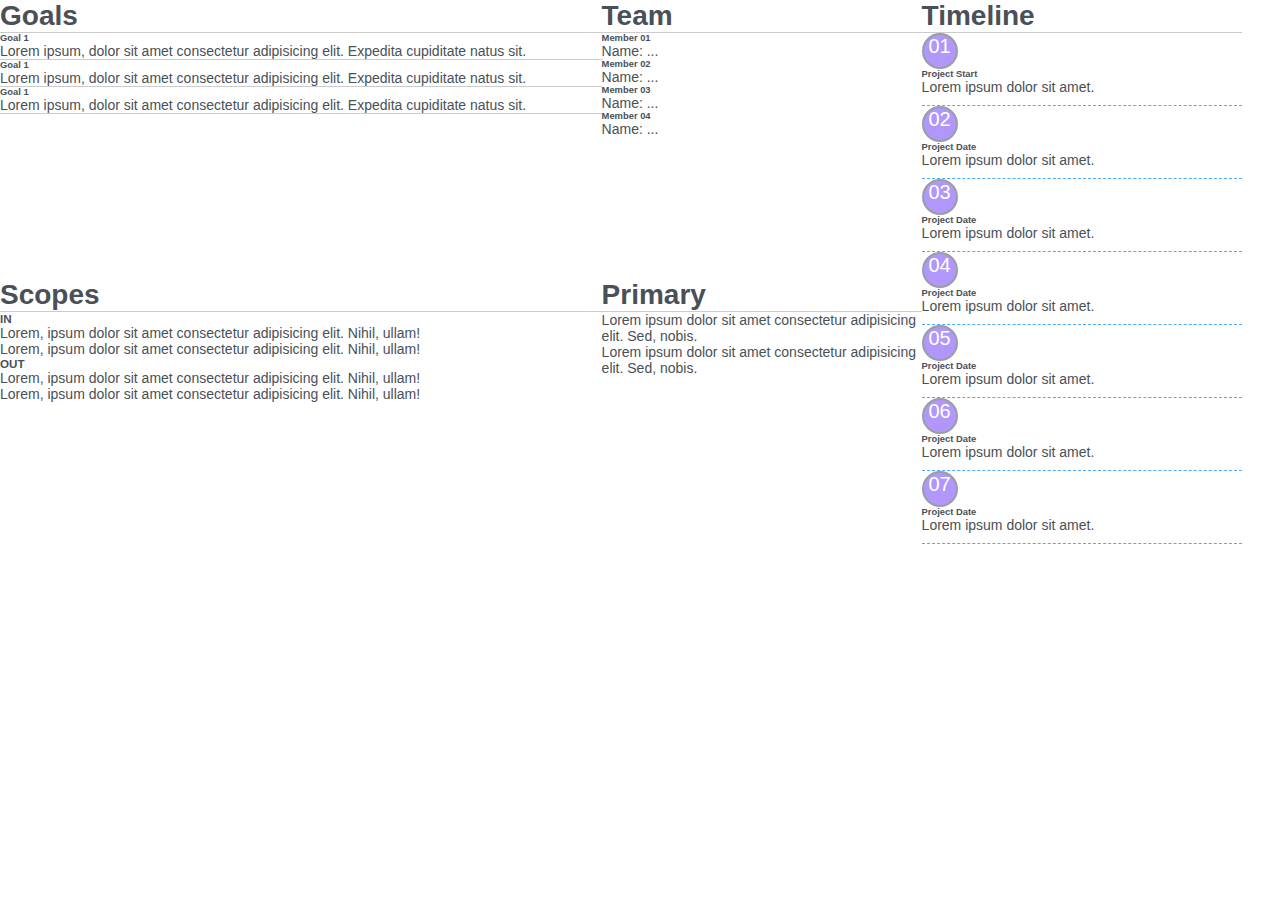
<file: digital-cv.html>
<!DOCTYPE html>
<html lang="en">
  <head>
    <meta charset="UTF-8" />
    <meta http-equiv="X-UA-Compatible" content="IE=edge" />
    <meta name="viewport" content="width=device-width, initial-scale=1.0" />
    <link rel="stylesheet" href="./css/laptop.css" />
    <link rel="stylesheet" href="./css/tablet.css" />
    <link rel="stylesheet" href="./css/mobile.css" />
    <link
      href="https://cdn.jsdelivr.net/npm/bootstrap@5.0.2/dist/css/bootstrap.min.css"
      rel="stylesheet"
      integrity="sha384-EVSTQN3/azprG1Anm3QDgpJLIm9Nao0Yz1ztcQTwFspd3yD65VohhpuuCOmLASjC"
      crossorigin="anonymous"
    />
    <link
      rel="stylesheet"
      href="https://cdnjs.cloudflare.com/ajax/libs/font-awesome/6.2.1/css/all.min.css"
      integrity="sha512-MV7K8+y+gLIBoVD59lQIYicR65iaqukzvf/nwasF0nqhPay5w/9lJmVM2hMDcnK1OnMGCdVK+iQrJ7lzPJQd1w=="
      crossorigin="anonymous"
      referrerpolicy="no-referrer"
    />
    <!-- <link rel="stylesheet" href="/css/style.css" /> -->

    <title>Digital CV</title>
  </head>

  <body>
    <div class="container mt-lg-5">
      <div class="row bg-primary rounded">
        <div class="digital-cv gap-3 p-3">
          <div class="col-sm-12 col-md-12 cv-item goals bg-light p-3">
            <h1 class="bd-bottom text-primary fw-bold pb-1">Goals</h1>

            <!-- Start Goal -->
            <div class="bd-bottom row g-0 mt-3">
              <div class="col-lg-2 text-center pt-2">
                <i class="fa-solid fa-flag-checkered fs-4"></i>
              </div>
              <div class="col-lg-10">
                <h6 class="fw-bold">Goal 1</h6>
                <p class="cv-item-description">
                  Lorem ipsum, dolor sit amet consectetur adipisicing elit.
                  Expedita cupiditate natus sit.
                </p>
              </div>
            </div>
            <!-- End Goal -->
            <!-- Start Goal -->
            <div class="bd-bottom row g-0 mt-3">
              <div class="col-lg-2 text-center pt-2">
                <i class="fa-solid fa-flag-checkered fs-4"></i>
              </div>
              <div class="col-lg-10">
                <h6 class="fw-bold">Goal 1</h6>
                <p class="cv-item-description">
                  Lorem ipsum, dolor sit amet consectetur adipisicing elit.
                  Expedita cupiditate natus sit.
                </p>
              </div>
            </div>
            <!-- End Goal -->
            <!-- Start Goal -->
            <div class="bd-bottom row g-0 mt-3">
              <div class="col-lg-2 text-center pt-2">
                <i class="fa-solid fa-flag-checkered fs-4"></i>
              </div>
              <div class="col-lg-10">
                <h6 class="fw-bold">Goal 1</h6>
                <p class="cv-item-description">
                  Lorem ipsum, dolor sit amet consectetur adipisicing elit.
                  Expedita cupiditate natus sit.
                </p>
              </div>
            </div>
            <!-- End Goal -->
          </div>
          <div class="col-sm-12 col-md-12 cv-item team bg-light p-3">
            <h1 class="bd-bottom text-primary fw-bold pb-1">Team</h1>
            <!-- Start Member -->
            <div class="row g-0">
              <div class="col-lg-3 text-center pt-2">
                <i class="fa-solid fa-user-large fs-4"></i>
              </div>
              <div class="col-lg-9">
                <h6 class="fw-bold">Member 01</h6>
                <p class="cv-item-description">Name: ...</p>
              </div>
            </div>
            <!-- End Member -->

            <!-- Start Member -->
            <div class="row g-0">
              <div class="col-lg-3 text-center pt-2">
                <i class="fa-solid fa-user-large fs-4"></i>
              </div>
              <div class="col-lg-9">
                <h6 class="fw-bold">Member 02</h6>
                <p class="cv-item-description">Name: ...</p>
              </div>
            </div>
            <!-- End Member -->

            <!-- Start Member -->
            <div class="row g-0">
              <div class="col-lg-3 text-center pt-2">
                <i class="fa-solid fa-user-large fs-4"></i>
              </div>
              <div class="col-lg-9">
                <h6 class="fw-bold">Member 03</h6>
                <p class="cv-item-description">Name: ...</p>
              </div>
            </div>
            <!-- End Member -->

            <!-- Start Member -->
            <div class="row g-0">
              <div class="col-lg-3 text-center pt-2">
                <i class="fa-solid fa-user-large fs-4"></i>
              </div>
              <div class="col-lg-9">
                <h6 class="fw-bold">Member 04</h6>
                <p class="cv-item-description">Name: ...</p>
              </div>
            </div>
            <!-- End Member -->
          </div>
          <div class="col-sm-12 col-md-12 cv-item scope bg-light p-3">
            <h1 class="bd-bottom text-primary fw-bold pb-1">Scopes</h1>

            <div class="row g-0 p-2">
              <div class="col-lg-6">
                <h5 class="fw-bold">IN</h5>
                <p class="cv-item-description">
                  <p>
                    Lorem, ipsum dolor sit amet consectetur adipisicing elit.
                  Nihil, ullam!
                  </p>
                  <p>
                    Lorem, ipsum dolor sit amet consectetur adipisicing elit.
                  Nihil, ullam!
                  </p>
                </p>
              </div>
              <div class="col-lg-6">
                <h5 class="fw-bold">OUT</h5>
                <p class="cv-item-description">
                  <p>
                    Lorem, ipsum dolor sit amet consectetur adipisicing elit.
                  Nihil, ullam!
                  </p>
                  <p>
                    Lorem, ipsum dolor sit amet consectetur adipisicing elit.
                  Nihil, ullam!
                  </p>
                </p>
              </div>
            </div>
          </div>

          <div class="col-sm-12 col-md-12 cv-item primary bg-light p-3">
            <h1 class="bd-bottom text-primary fw-bold pb-1">Primary</h1>
            <!-- Start primary 1 -->
            <div class="row px-2">
              <div class="col-lg-2 d-lg-flex justify-content-center text-center pt-2">
                <i class="fa-solid fa-circle-question fs-3"></i>
              </div>
              <div class="col-lg-9">
                <p class="cv-item-description">Lorem ipsum dolor sit amet consectetur adipisicing elit. Sed, nobis.</p>
              </div>
            </div>
            <!-- End primary 1 -->

            <!-- Start primary 1 -->
            <div class="row px-2">
              <div class="col-lg-2 d-lg-flex justify-content-center text-center pt-2">
                <i class="fa-solid fa-circle-question fs-3"></i>
              </div>
              <div class="col-lg-9">
                <p class="cv-item-description">Lorem ipsum dolor sit amet consectetur adipisicing elit. Sed, nobis.</p>
              </div>
            </div>
            <!-- End primary 2 -->
          </div>
          <div class="col-sm-12 col-md-12 cv-item timeline bg-light p-3">
            <h1 class="bd-bottom text-primary fw-bold pb-1">Timeline</h1>

            <!-- Start Project -->
            <div class="row g-0">
              <div class="col-lg-3 d-lg-flex justify-content-center pt-2">
                <div
                  class="timeline-icon d-flex justify-content-center align-items-center text-center"
                >
                  01
                </div>
              </div>
              <div class="cv-item-description col-lg-9 p-1">
                <h6 class="fw-bold fs-6">Project Start</h6>
                <p class="timeline-bd-bottom">Lorem ipsum dolor sit amet.</p>
              </div>
            </div>
            <!-- End Project -->

            <!-- Start Project -->
            <div class="row g-0">
              <div class="col-lg-3 d-lg-flex justify-content-center pt-2">
                <div
                  class="timeline-icon d-flex justify-content-center align-items-center text-center"
                >
                  02
                </div>
              </div>
              <div class="cv-item-description col-lg-9 p-1">
                <h6 class="fw-bold fs-6">Project Date</h6>
                <p class="timeline-bd-bottom">Lorem ipsum dolor sit amet.</p>
              </div>
            </div>
            <!-- End Project -->

            <!-- Start Project -->
            <div class="row g-0">
              <div class="col-lg-3 d-lg-flex justify-content-center pt-2">
                <div
                  class="timeline-icon d-flex justify-content-center align-items-center text-center"
                >
                  03
                </div>
              </div>
              <div class="cv-item-description col-lg-9 p-1">
                <h6 class="fw-bold fs-6">Project Date</h6>
                <p class="timeline-bd-bottom">Lorem ipsum dolor sit amet.</p>
              </div>
            </div>
            <!-- End Project -->

            <!-- Start Project -->
            <div class="row g-0">
              <div class="col-lg-3 d-lg-flex justify-content-center pt-2">
                <div
                  class="timeline-icon d-flex justify-content-center align-items-center text-center"
                >
                  04
                </div>
              </div>
              <div class="cv-item-description col-lg-9 p-1">
                <h6 class="fw-bold fs-6">Project Date</h6>
                <p class="timeline-bd-bottom">Lorem ipsum dolor sit amet.</p>
              </div>
            </div>
            <!-- End Project -->

            <!-- Start Project -->
            <div class="row g-0">
              <div class="col-lg-3 d-lg-flex justify-content-center pt-2">
                <div
                  class="timeline-icon d-flex justify-content-center align-items-center text-center"
                >
                  05
                </div>
              </div>
              <div class="cv-item-description col-lg-9 p-1">
                <h6 class="fw-bold fs-6">Project Date</h6>
                <p class="timeline-bd-bottom">Lorem ipsum dolor sit amet.</p>
              </div>
            </div>
            <!-- End Project -->

            <!-- Start Project -->
            <div class="row g-0">
              <div class="col-lg-3 d-lg-flex justify-content-center pt-2">
                <div
                  class="timeline-icon d-flex justify-content-center align-items-center text-center"
                >
                  06
                </div>
              </div>
              <div class="cv-item-description col-lg-9 p-1">
                <h6 class="fw-bold fs-6">Project Date</h6>
                <p class="timeline-bd-bottom">Lorem ipsum dolor sit amet.</p>
              </div>
            </div>
            <!-- End Project -->

            <!-- Start Project -->
            <div class="row g-0">
              <div class="col-lg-3 d-lg-flex justify-content-center pt-2">
                <div
                  class="timeline-icon d-flex justify-content-center align-items-center text-center"
                >
                  07
                </div>
              </div>
              <div class="cv-item-description col-lg-9 p-1">
                <h6 class="fw-bold">Project Date</h6>
                <p class="timeline-bd-bottom">Lorem ipsum dolor sit amet.</p>
              </div>
            </div>
            <!-- End Project -->
          </div>
        </div>
      </div>
    </div>

    <script
      src="https://cdn.jsdelivr.net/npm/bootstrap@5.0.2/dist/js/bootstrap.bundle.min.js"
      integrity="sha384-MrcW6ZMFYlzcLA8Nl+NtUVF0sA7MsXsP1UyJoMp4YLEuNSfAP+JcXn/tWtIaxVXM"
      crossorigin="anonymous"
    ></script>
  </body>
</html>
</file>
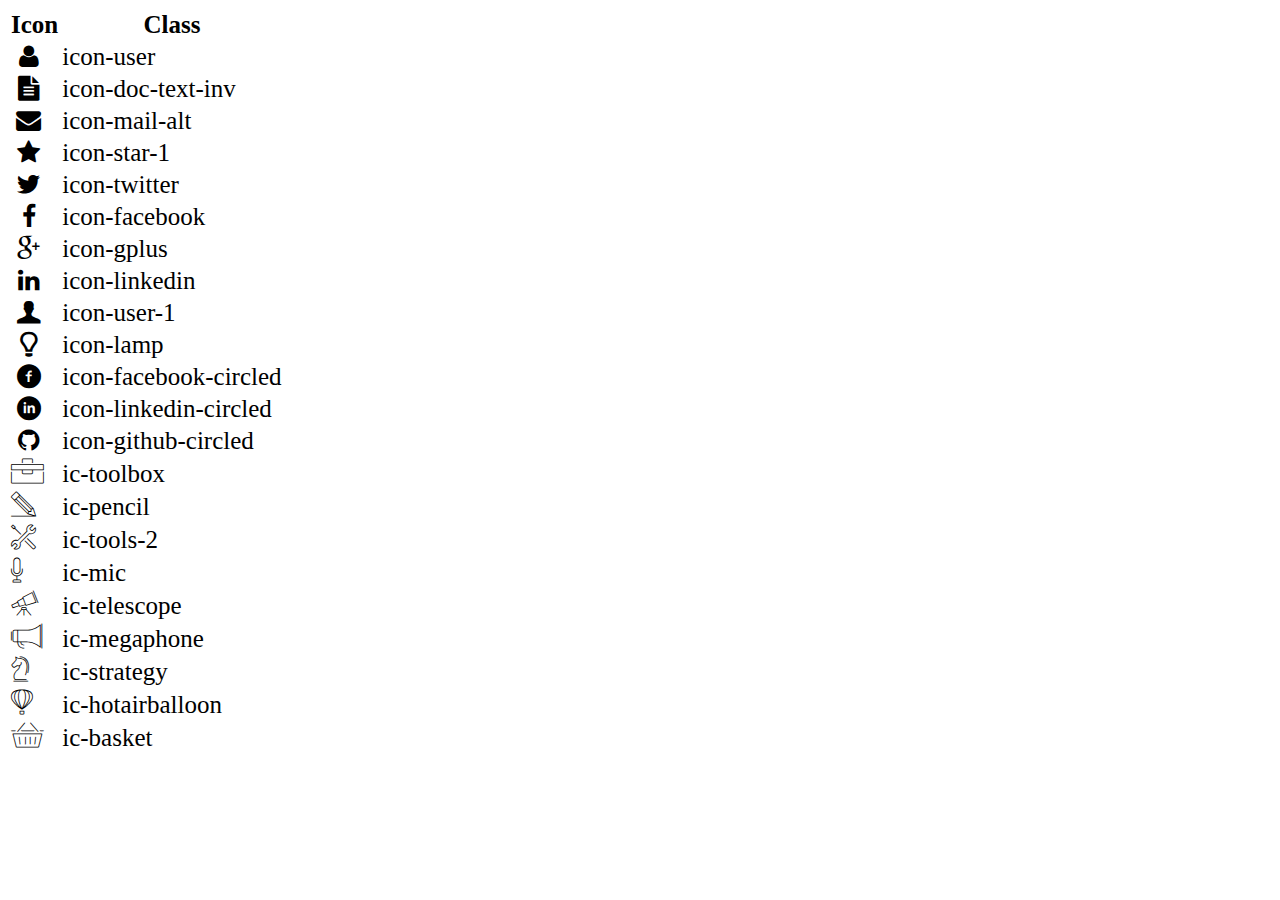
<file: icon-list.html>
<!DOCTYPE html>
<html lang="en">
  <head>
    <meta charset="UTF-8" />
    <meta http-equiv="X-UA-Compatible" content="IE=edge" />
    <meta name="viewport" content="width=device-width, initial-scale=1.0" />
    <link rel="stylesheet" href="css/font.css" />
    <title>Icon List</title>
  </head>

  <body>
    <table style="font-size: 25px">
      <thead>
        <tr>
          <th>Icon</th>
          <th>Class</th>
        </tr>
      </thead>
      <tbody>
        <tr>
          <td><i class="icon-user"></i></td>
          <td>icon-user</td>
        </tr>
        <tr>
          <td><i class="icon-doc-text-inv"></i></td>
          <td>icon-doc-text-inv</td>
        </tr>
        <tr>
          <td><i class="icon-mail-alt"></i></td>
          <td>icon-mail-alt</td>
        </tr>
        <tr>
          <td><i class="icon-star-1"></i></td>
          <td>icon-star-1</td>
        </tr>
        <tr>
          <td><i class="icon-twitter"></i></td>
          <td>icon-twitter</td>
        </tr>
        <tr>
          <td><i class="icon-facebook"></i></td>
          <td>icon-facebook</td>
        </tr>
        <tr>
          <td><i class="icon-gplus"></i></td>
          <td>icon-gplus</td>
        </tr>
        <tr>
          <td><i class="icon-linkedin"></i></td>
          <td>icon-linkedin</td>
        </tr>
        <tr>
          <td><i class="icon-user-1"></i></td>
          <td>icon-user-1</td>
        </tr>
        <tr>
          <td><i class="icon-lamp"></i></td>
          <td>icon-lamp</td>
        </tr>
        <tr>
          <td><i class="icon-facebook-circled"></i></td>
          <td>icon-facebook-circled</td>
        </tr>
        <tr>
          <td><i class="icon-linkedin-circled"></i></td>
          <td>icon-linkedin-circled</td>
        </tr>
        <tr>
          <td><i class="icon-github-circled"></i></td>
          <td>icon-github-circled</td>
        </tr>
        <tr>
          <td><i class="ic-toolbox"></i></td>
          <td>ic-toolbox</td>
        </tr>
        <tr>
          <td><i class="ic-pencil"></i></td>
          <td>ic-pencil</td>
        </tr>
        <tr>
          <td><i class="ic-tools-2"></i></td>
          <td>ic-tools-2</td>
        </tr>

        <tr>
          <td><i class="ic-mic"></i></td>
          <td>ic-mic</td>
        </tr>
        <tr>
          <td><i class="ic-telescope"></i></td>
          <td>ic-telescope</td>
        </tr>
        <tr>
          <td><i class="ic-megaphone"></i></td>
          <td>ic-megaphone</td>
        </tr>
        <tr>
          <td><i class="ic-strategy"></i></td>
          <td>ic-strategy</td>
        </tr>
        <tr>
          <td><i class="ic-hotairballoon"></i></td>
          <td>ic-hotairballoon</td>
        </tr>
        <tr>
          <td><i class="ic-basket"></i></td>
          <td>ic-basket</td>
        </tr>
      </tbody>
    </table>
  </body>
</html>
</file>
<file: css/laptop.css>
* {
  margin: 0;
  padding: 0;
  box-sizing: border-box;
}

body {
  font-family: "Space Grotesk", sans-serif;
  color: #495057;
  margin: 0 auto;
}

a,
a:link,
a:visited {
  text-transform: uppercase;
  text-decoration: none;
}

.bg-grey {
  background: #f7f7f7;
}

.bg-gray {
  background: linear-gradient(90deg, #f7f7f7 50%, #f1f3f5 50%);
}

section > .container {
  width: 1170px;
  margin: auto;
  display: block;

  /* padding: 30px 50px; */
}

#nav-bar {
  text-align: center;
}

/* Start Phần banner */
#banner {
  height: 100vh;
  position: relative;

  /* Tạo gradien tối trên hình nền */
  background-image: linear-gradient(rgba(0, 0, 0, 0.6), rgba(0, 0, 0, 0.6)),
    url("../images/banner.jpg");
  background-size: cover;
  background-position: center;
  color: #fff;
}

.banner-container {
  position: absolute;
  /* In relation to PARENT size */
  top: 15%;
  left: 50%;

  /* In relation to ELEMENT size */
  transform: translate(-50%, 0);

  text-align: center;
}
/* End Phần banner */

/* Start Phần Nav-bar */
#nav-bar .container {
  position: relative;
}

#nav-bar .container a:link,
a:visited {
  display: inline-block;
  padding: 20px 20px;
  text-transform: uppercase;
  text-decoration: none;
  border-left: 1px solid #dee2e6;
  color: black;
}

.avatar {
  padding-left: 150px;
  padding-right: 150px;
}

.default-avatar {
  width: 175px;
  height: 175px;
  position: absolute;
  /* In relation to PARENT size */
  top: 50%;
  left: 50%;

  /* In relation to ELEMENT size */
  transform: translate(-50%, -50%);
  border-radius: 50%;
  border: 8px solid white;
}

.icon {
  color: #4dabf7;
  padding-left: 8px;
}
/* End Phần banner */

/* Start Phần Mục tiêu nghề nghiệp */
#about .container {
  display: grid;
  grid-template-columns: 1fr 1fr;
  padding-top: 40px;
  padding-bottom: 36px;
}

#about .container h1 {
  padding-bottom: 24px;
}

#about .container p {
  line-height: 1.6;
}

#about .container li {
  list-style-type: none;
  line-height: 2;
}

#target {
  padding-left: 24px;
  padding-right: 24px;
}

#personal-info {
  padding-right: 24px;
  padding-left: 24px;
}

#personal-info span {
  font-weight: bold;
}

.contact {
  padding-top: 24px;
}
/* End Phần Mục tiêu nghề nghiệp */

/* Start Phần Thông tin nghề nghiệp */
#job-info .container {
  display: grid;
  grid-template-columns: 1fr 1fr 1fr;
  align-items: start;
  column-gap: 24px;
  row-gap: 24px;
  margin-top: 16px;
  margin-bottom: 24px;
}

.job-info-item {
  height: 100%;
  justify-items: center;
  padding: 24px;
  margin-top: 24px;
  border: 1px solid #dee2e6;
}

.hien-tai {
  background-color: #4dabf7;
  color: #fff;
  padding: 2px 16px;
  border-radius: 12px;
}

/* Start Vẽ bullet point */
.job-info-item ul {
  list-style-type: none;
}

.job-info-item li {
  position: relative;
}

/* Vẽ bullet point */
.job-info-item li:after {
  content: "•";
  font-size: 32px;
  color: #4dabf7;
  position: absolute;
  left: -28px;
  top: -12px;
}
/* End Vẽ bullet point */

.job-info-header {
  display: grid;
  grid-template-columns: 75% 25%;
  align-items: center;
  justify-content: center;
}

.info-content {
  grid-column: 1 / -1;
  display: flex;
  align-items: center;
  justify-content: space-between;
  margin-bottom: 24px;
  padding-right: 24px;
}

.info-content-item {
  grid-column: 1 / -1;
  display: flex;
  align-items: center;
  flex-direction: column;
}

.info-content-label {
  margin-top: 12px;
}

.info-content i {
  border: 2px solid #4dabf7;
  border-radius: 50%;
  font-size: 1.5em;
  height: 54px;
  width: 54px;
  color: #4dabf7;
  display: flex;
  align-items: center;
  justify-content: center;
}

.ic-icon {
  font-size: 48px;
  color: #adb5bd;
}

.job-info-item ul {
  padding-left: 24px;
}

.job-info-header {
  margin-top: 24px;
  margin-bottom: 40px;
}

.job-info-content .name {
  font-weight: bold;
  margin-bottom: 8px;
}

.job-info-content .time {
  font-style: italic;
  margin-bottom: 12px;
}

.job-info-content .description {
  line-height: 1.5;
  margin-bottom: 48px;
}

/* Start Ngôn ngữ + Kỹ năng */
.language-content-item {
  margin-bottom: 24px;
}

.skill-content-item {
  margin-bottom: 24px;
}

.blue {
  background: #4dabf7;
  display: inline-block;
  height: 3px;
  margin-right: 10px;
  width: 45px;
}

.grey {
  background: #ced4da;
  display: inline-block;
  height: 3px;
  margin-right: 10px;
  width: 45px;
}
/* End Ngôn ngữ */

/* End Phần Thông tin nghề nghiệp */

/* Start chứng chỉ */
.section-title {
  padding-top: 40px;
  padding-bottom: 12px;
}

/* .certificate-item img {
  width: 200px;
} */

.certificate {
  font-size: 14px;

  display: grid;
  grid-template-columns: 50% 50%;
  border-bottom: 1px solid #d6c08d;
}

.certificate-item {
  margin-top: 24px;
  margin-bottom: 40px;
  padding: 0 10px;
  display: grid;
  grid-template-columns: 40% 60%;
  column-gap: 12px;
  border-right: 1px solid #d6c08d;
}

.certificate-item:last-child {
  margin-bottom: 40px;
  border-right: none;
}

.certificate:last-child {
  border-bottom: none;
}

.certificate-name {
  text-transform: uppercase;
  font-weight: 500;
  margin-top: 4px;
  margin-bottom: 12px;
}

/* End chứng chỉ */

/* Start Dự án */
.project-content {
  display: grid;
  grid-template-columns: 1fr 1fr 1fr;
  column-gap: 24px;
}

#project .container h1 {
  padding-bottom: 24px;
}

.project-item {
  border: 1px solid #dee2e6;
}

.project-item img {
  width: 100%;
  margin-bottom: -5px;
}

.project-item-name {
  text-transform: uppercase;
  font-weight: bold;
  padding: 18px;
  border-bottom: 1px solid #dee2e6;
}

.project-item-name a,
a:link,
a:visited {
  color: #495057;
}

.project-item-time {
  padding: 16px;
  border-bottom: 1px solid #dee2e6;
}

.project-item-time span {
  padding-left: 20px;
}

.item-year {
  width: fit-content;
  background-color: #4dabf7;
  padding: 6px 16px;
  border-radius: 24px;
  color: #fff;
  text-align: center;
}

.project-item-description table {
  border-collapse: collapse;
}

.project-item-description td {
  padding: 8px;
  vertical-align: top;
}

.project-item-description tr {
  border-bottom: 1px solid #dee2e6;
}

.project-item-description tr:last-child {
  border-bottom: none;
}

.project-item-description td:first-child {
  width: 30%;
}

#project {
  margin-bottom: 48px;
}
/* End Dự án */

/* Start footer */
#footer .container ul {
  display: flex;
  justify-content: center;
  align-items: center;
  margin-bottom: 0;
}

#footer .container li {
  list-style-type: none;
  padding: 24px;
}

#footer .container a:link,
a:visited {
  display: flex;
  align-items: center;
  justify-content: center;
  text-decoration: none;
}

#footer .container li a {
  color: #495057;
}

.ic-footer {
  font-size: 48px;
  color: #4dabf7;
}
/* End footer */

/* Digital CV */
/* GOALS */
.bd-bottom {
  border-bottom: 1px solid #ccc;
}

/* Timeline */
.timeline-icon {
  width: 36px;
  height: 36px;
  font-size: 20px;
  text-align: center;
  background: #b197fc;
  color: #fff;
  border: 2px solid #999ea4;
  border-radius: 50%;
}

.timeline-bd-bottom {
  padding-bottom: 10px;
  border-bottom: 1px dashed #4dabf7;
}

/* NOTE: Do bản thân chưa có CHỨNG CHỈ và DỰ ÁN nên chỉ xây dựng theo như thiết kế. Xin cám ơn. */

@media (min-width: 992px) {
  .project-item-time span {
    padding-left: 10px;
  }
  /* Digital CV */

  .digital-cv {
    font-size: 14px;

    display: grid;
    grid-template-columns: 47% 25% 25%;
  }

  .timeline {
    grid-column: 3 / 4;
    grid-row: 1 / span 2;
  }

  .bd-bottom {
    border-bottom: 1px solid #ccc;
  }
}
</file>
<file: css/tablet.css>
@media (min-width: 768px) and (max-width: 991.98px) {
  /* Title */
  .section-title {
    padding-left: 20px;
  }

  /* Avatar */
  .avatar {
    display: none;
  }

  /* Navbar */
  #nav-bar .container {
    width: 100vw;
  }

  #nav-bar .container a:link,
  a:visited {
    padding: 20px 12px;
  }

  /* Thông tin */
  #about .container {
    width: 100vw;
    padding-bottom: 0;
  }

  #personal-info {
    background: #f1f3f5;
    padding-bottom: 40px;
  }

  #job-info .container {
    grid-template-columns: 1fr 1fr;
    width: 100vw;
  }

  /* Chứng chỉ */
  #certificate .container {
    width: 100vw;
  }

  .certificate-item {
    display: flex;
    flex-direction: column;
    justify-content: center;
    align-items: center;
  }

  /* Dự án */
  #project .container {
    width: 100vw;
  }

  .project-item-name a,
  a:link,
  a:visited {
    color: #495057;
  }

  .project-item-time {
    display: grid;
    grid-template-columns: 30% 70%;
    grid-template-rows: 1fr 1fr;
    justify-content: center;
    align-items: center;

    font-size: 80%;
  }

  .item-job {
    grid-column: 2 / -1;
  }

  /* Footer */
  #footer .container ul {
    padding: 20px;
  }

  #footer .container li {
    padding: 0;
  }

  #footer .container li a {
    color: #495057;
  }

  .ic-footer {
    font-size: 32px;
    margin-left: 20px;
  }

  /* Digital CV */
  .digital-cv {
    display: grid;
    grid-template-columns: 1fr;
  }

  .goals {
    order: 1;
  }

  .scope {
    order: 2;
  }

  .team {
    order: 3;
  }

  .primary {
    order: 4;
  }

  .timeline {
    order: 5;
  }
}
</file>
<file: css/mobile.css>
@media (max-width: 767.98px) {
  section .container {
    padding: 0;
  }
  .bg-gray {
    background: #f7f7f7;
  }

  .section-title {
    padding-left: 20px;
  }

  #personal-info {
    background: #f1f3f5;
    padding-bottom: 40px;
  }

  #personal-info ul {
    padding: 0;
  }

  /* Start Navbar */
  #nav-bar .container {
    display: flex;
    flex-direction: column;
    align-items: start;
    justify-content: center;
    width: 100vw;
    margin-top: 16px;
    margin-bottom: 16px;
  }

  #nav-bar .container a:link,
  a:visited {
    border-left: none;
    padding: 8px;
  }

  .avatar {
    display: none;
  }

  /* End Navbar */

  /* Start Thông tin */
  #about .container {
    grid-template-columns: 1fr;
    width: 100vw;
    padding-top: 0;
    padding-bottom: 0;
  }

  #target {
    padding-bottom: 40px;
  }

  #job-info .container {
    grid-template-columns: 1fr;
    width: 100vw;
  }

  .job-info-item {
    width: 96vw;
    margin-left: 8px;
  }
  /* End Thông tin */

  /* Start Chứng chỉ */
  #certificate .container {
    width: 100vw;
  }

  .certificate {
    display: flex;
    flex-direction: column;
    text-align: center;
    width: 100vw;
    border-bottom: none;
  }

  .certificate-item {
    grid-template-columns: 1fr;
    border-right: none;
    border-bottom: 1px solid #d6c08d;
  }

  .certificate-description {
    margin-bottom: 20px;
  }
  /* End Chứng chỉ */

  /* Start Dự án */
  #project .container {
    width: 100vw;
  }

  .project-content {
    grid-template-columns: 1fr;
    width: 100vw;
    padding-left: 10px;
    padding-right: 10px;
  }

  .project-item {
    padding-bottom: 20px;
  }

  .project-item-name a,
  a:link,
  a:visited {
    color: #495057;
  }

  .project-item-time {
    display: flex;
    flex-direction: column;
    justify-content: center;
    align-items: left;
    font-size: 100%;
  }
  .project-item-time span {
    margin-bottom: 8px;
  }

  .item-year {
    width: fit-content;
    margin-left: 20px;
  }

  /* End dự án */

  /* Start footer */
  #footer,
  #footer .container {
    width: 100vw;
  }

  #footer .container ul {
    padding: 20px;
  }

  #footer .container li {
    padding: 0;
  }

  #footer .container a {
    font-size: 14px;
  }

  #footer span {
    display: none;
  }

  .ic-footer {
    font-size: 32px;
    color: #4dabf7;
  }

  /* End footer */

  /* Digital CV */
  .digital-cv {
    display: grid;
    grid-template-columns: 1fr;
  }

  .goals {
    order: 1;
  }

  .scope {
    order: 2;
  }

  .team {
    order: 3;
  }

  .primary {
    order: 4;
  }

  .timeline {
    order: 5;
  }
}
</file>
<file: css/font.css>
@font-face {
	font-family: 'open_sanslight';
	src: url('../fonts/OpenSans-Light-webfont.eot');
	src: url('../fonts/OpenSans-Light-webfont.eot#iefix') format('embedded-opentype'),
		url('../fonts/OpenSans-Light-webfont.woff') format('woff'),
		url('../fonts/OpenSans-Light-webfont.ttf') format('truetype'),
		url('../fonts/OpenSans-Light-webfont.svg#open_sanslight') format('svg');
	font-weight: normal;
	font-style: normal;

}

@font-face {
	font-family: 'open_sansitalic';
	src: url('../fonts/OpenSans-Italic-webfont.eot');
	src: url('../fonts/OpenSans-Italic-webfont.eot#iefix') format('embedded-opentype'),
		url('../fonts/OpenSans-Italic-webfont.woff') format('woff'),
		url('../fonts/OpenSans-Italic-webfont.ttf') format('truetype'),
		url('../fonts/OpenSans-Italic-webfont.svg#open_sansitalic') format('svg');
	font-weight: normal;
	font-style: normal;

}

@font-face {
	font-family: 'open_sanssemibold';
	src: url('../fonts/OpenSans-Semibold-webfont.eot');
	src: url('../fonts/OpenSans-Semibold-webfont.eot#iefix') format('embedded-opentype'),
		url('../fonts/OpenSans-Semibold-webfont.woff') format('woff'),
		url('../fonts/OpenSans-Semibold-webfont.ttf') format('truetype'),
		url('../fonts/OpenSans-Semibold-webfont.svg#open_sanssemibold') format('svg');
	font-weight: normal;
	font-style: normal;

}


@font-face {
	font-family: 'open_sanslight_italic';
	src: url('../fonts/OpenSans-LightItalic-webfont.eot');
	src: url('../fonts/OpenSans-LightItalic-webfont.eot#iefix') format('embedded-opentype'),
		url('../fonts/OpenSans-LightItalic-webfont.woff') format('woff'),
		url('../fonts/OpenSans-LightItalic-webfont.ttf') format('truetype'),
		url('../fonts/OpenSans-LightItalic-webfont.svg#open_sanslight_italic') format('svg');
	font-weight: normal;
	font-style: normal;

}

@font-face {
	font-family: 'open_sansregular';
	src: url('../fonts/OpenSans-Regular-webfont.eot');
	src: url('../fonts/OpenSans-Regular-webfont.eot#iefix') format('embedded-opentype'),
		url('../fonts/OpenSans-Regular-webfont.woff') format('woff'),
		url('../fonts/OpenSans-Regular-webfont.ttf') format('truetype'),
		url('../fonts/OpenSans-Regular-webfont.svg#open_sansregular') format('svg');
	font-weight: normal;
	font-style: normal;

}


@font-face {
	font-family: 'fontello';
	src: url('../fonts/fontello.eot');
	src: url('../fonts/fontello.eot#iefix') format('embedded-opentype'),
		url('../fonts/fontello.woff') format('woff'),
		url('../fonts/fontello.ttf') format('truetype'),
		url('../fonts/fontello.svg#fontello') format('svg');
	font-weight: normal;
	font-style: normal;
}

[class^="icon-"]:before,
[class*=" icon-"]:before {
	font-family: "fontello";
	font-style: normal;
	font-weight: normal;
	speak: none;

	display: inline-block;
	text-decoration: inherit;
	width: 1em;
	margin-right: .2em;
	text-align: center;
	/* opacity: .8; */

	/* For safety - reset parent styles, that can break glyph codes*/
	font-variant: normal;
	text-transform: none;

	/* fix buttons height, for twitter bootstrap */
	line-height: 1em;

	/* Animation center compensation - margins should be symmetric */
	/* remove if not needed */
	margin-left: .2em;

	/* you can be more comfortable with increased icons size */
	/* font-size: 120%; */

	/* Font smoothing. That was taken from TWBS */
	-webkit-font-smoothing: antialiased;
	-moz-osx-font-smoothing: grayscale;

	/* Uncomment for 3D effect */
	/* text-shadow: 1px 1px 1px rgba(127, 127, 127, 0.3); */
}

.icon-emo-happy:before {
	content: '\e800';
}

/* '' */
.icon-emo-wink:before {
	content: '\e801';
}

/* '' */
.icon-emo-wink2:before {
	content: '\e802';
}

/* '' */
.icon-emo-unhappy:before {
	content: '\e803';
}

/* '' */
.icon-emo-sleep:before {
	content: '\e804';
}

/* '' */
.icon-emo-thumbsup:before {
	content: '\e805';
}

/* '' */
.icon-emo-devil:before {
	content: '\e806';
}

/* '' */
.icon-emo-surprised:before {
	content: '\e807';
}

/* '' */
.icon-emo-tongue:before {
	content: '\e808';
}

/* '' */
.icon-emo-coffee:before {
	content: '\e809';
}

/* '' */
.icon-emo-sunglasses:before {
	content: '\e80a';
}

/* '' */
.icon-emo-displeased:before {
	content: '\e80b';
}

/* '' */
.icon-emo-beer:before {
	content: '\e80c';
}

/* '' */
.icon-emo-grin:before {
	content: '\e80d';
}

/* '' */
.icon-emo-angry:before {
	content: '\e80e';
}

/* '' */
.icon-emo-saint:before {
	content: '\e80f';
}

/* '' */
.icon-emo-cry:before {
	content: '\e810';
}

/* '' */
.icon-emo-shoot:before {
	content: '\e811';
}

/* '' */
.icon-emo-squint:before {
	content: '\e812';
}

/* '' */
.icon-emo-laugh:before {
	content: '\e813';
}

/* '' */
.icon-spin1:before {
	content: '\e814';
}

/* '' */
.icon-spin2:before {
	content: '\e815';
}

/* '' */
.icon-spin3:before {
	content: '\e816';
}

/* '' */
.icon-spin4:before {
	content: '\e817';
}

/* '' */
.icon-spin5:before {
	content: '\e818';
}

/* '' */
.icon-spin6:before {
	content: '\e819';
}

/* '' */
.icon-firefox:before {
	content: '\e81a';
}

/* '' */
.icon-chrome:before {
	content: '\e81b';
}

/* '' */
.icon-opera:before {
	content: '\e81c';
}

/* '' */
.icon-ie:before {
	content: '\e81d';
}

/* '' */
.icon-crown:before {
	content: '\e81e';
}

/* '' */
.icon-crown-plus:before {
	content: '\e81f';
}

/* '' */
.icon-crown-minus:before {
	content: '\e820';
}

/* '' */
.icon-marquee:before {
	content: '\e821';
}

/* '' */
.icon-glass:before {
	content: '\e822';
}

/* '' */
.icon-music:before {
	content: '\e823';
}

/* '' */
.icon-search:before {
	content: '\e824';
}

/* '' */
.icon-mail:before {
	content: '\e825';
}

/* '' */
.icon-mail-alt:before {
	content: '\e826';
}

/* '' */
.icon-mail-squared:before {
	content: '\e827';
}

/* '' */
.icon-heart:before {
	content: '\e828';
}

/* '' */
.icon-heart-empty:before {
	content: '\e829';
}

/* '' */
.icon-star-1:before {
	content: '\e82a';
}

/* '' */
.icon-star-empty-1:before {
	content: '\e82b';
}

/* '' */
.icon-star-half:before {
	content: '\e82c';
}

/* '' */
.icon-star-half-alt:before {
	content: '\e82d';
}

/* '' */
.icon-user:before {
	content: '\e82e';
}

/* '' */
.icon-user-plus:before {
	content: '\e82f';
}

/* '' */
.icon-user-times:before {
	content: '\e830';
}

/* '' */
.icon-users:before {
	content: '\e831';
}

/* '' */
.icon-male:before {
	content: '\e832';
}

/* '' */
.icon-female:before {
	content: '\e833';
}

/* '' */
.icon-child:before {
	content: '\e834';
}

/* '' */
.icon-user-secret:before {
	content: '\e835';
}

/* '' */
.icon-video:before {
	content: '\e836';
}

/* '' */
.icon-videocam:before {
	content: '\e837';
}

/* '' */
.icon-picture:before {
	content: '\e838';
}

/* '' */
.icon-camera:before {
	content: '\e839';
}

/* '' */
.icon-camera-alt:before {
	content: '\e83a';
}

/* '' */
.icon-th-large:before {
	content: '\e83b';
}

/* '' */
.icon-th:before {
	content: '\e83c';
}

/* '' */
.icon-th-list:before {
	content: '\e83d';
}

/* '' */
.icon-ok:before {
	content: '\e83e';
}

/* '' */
.icon-ok-circled:before {
	content: '\e83f';
}

/* '' */
.icon-ok-circled2:before {
	content: '\e840';
}

/* '' */
.icon-ok-squared:before {
	content: '\e841';
}

/* '' */
.icon-cancel:before {
	content: '\e842';
}

/* '' */
.icon-cancel-circled:before {
	content: '\e843';
}

/* '' */
.icon-cancel-circled2:before {
	content: '\e844';
}

/* '' */
.icon-plus:before {
	content: '\e845';
}

/* '' */
.icon-plus-circled:before {
	content: '\e846';
}

/* '' */
.icon-plus-squared:before {
	content: '\e847';
}

/* '' */
.icon-plus-squared-alt:before {
	content: '\e848';
}

/* '' */
.icon-minus:before {
	content: '\e849';
}

/* '' */
.icon-minus-circled:before {
	content: '\e84a';
}

/* '' */
.icon-minus-squared:before {
	content: '\e84b';
}

/* '' */
.icon-minus-squared-alt:before {
	content: '\e84c';
}

/* '' */
.icon-help:before {
	content: '\e84d';
}

/* '' */
.icon-help-circled:before {
	content: '\e84e';
}

/* '' */
.icon-info-circled:before {
	content: '\e84f';
}

/* '' */
.icon-info:before {
	content: '\e850';
}

/* '' */
.icon-home:before {
	content: '\e851';
}

/* '' */
.icon-link:before {
	content: '\e852';
}

/* '' */
.icon-unlink:before {
	content: '\e853';
}

/* '' */
.icon-link-ext:before {
	content: '\e854';
}

/* '' */
.icon-link-ext-alt:before {
	content: '\e855';
}

/* '' */
.icon-attach:before {
	content: '\e856';
}

/* '' */
.icon-lock:before {
	content: '\e857';
}

/* '' */
.icon-lock-open:before {
	content: '\e858';
}

/* '' */
.icon-lock-open-alt:before {
	content: '\e859';
}

/* '' */
.icon-pin:before {
	content: '\e85a';
}

/* '' */
.icon-eye:before {
	content: '\e85b';
}

/* '' */
.icon-eye-off:before {
	content: '\e85c';
}

/* '' */
.icon-tag-1:before {
	content: '\e85d';
}

/* '' */
.icon-tags:before {
	content: '\e85e';
}

/* '' */
.icon-bookmark:before {
	content: '\e85f';
}

/* '' */
.icon-bookmark-empty:before {
	content: '\e860';
}

/* '' */
.icon-flag:before {
	content: '\e861';
}

/* '' */
.icon-flag-empty:before {
	content: '\e862';
}

/* '' */
.icon-flag-checkered:before {
	content: '\e863';
}

/* '' */
.icon-thumbs-up:before {
	content: '\e864';
}

/* '' */
.icon-thumbs-down:before {
	content: '\e865';
}

/* '' */
.icon-thumbs-up-alt:before {
	content: '\e866';
}

/* '' */
.icon-thumbs-down-alt:before {
	content: '\e867';
}

/* '' */
.icon-download:before {
	content: '\e868';
}

/* '' */
.icon-upload:before {
	content: '\e869';
}

/* '' */
.icon-download-cloud:before {
	content: '\e86a';
}

/* '' */
.icon-upload-cloud:before {
	content: '\e86b';
}

/* '' */
.icon-reply:before {
	content: '\e86c';
}

/* '' */
.icon-reply-all:before {
	content: '\e86d';
}

/* '' */
.icon-forward:before {
	content: '\e86e';
}

/* '' */
.icon-quote-left:before {
	content: '\e86f';
}

/* '' */
.icon-quote-right:before {
	content: '\e870';
}

/* '' */
.icon-code:before {
	content: '\e871';
}

/* '' */
.icon-export:before {
	content: '\e872';
}

/* '' */
.icon-export-alt:before {
	content: '\e873';
}

/* '' */
.icon-share:before {
	content: '\e874';
}

/* '' */
.icon-share-squared:before {
	content: '\e875';
}

/* '' */
.icon-pencil:before {
	content: '\e876';
}

/* '' */
.icon-pencil-squared:before {
	content: '\e877';
}

/* '' */
.icon-edit:before {
	content: '\e878';
}

/* '' */
.icon-print:before {
	content: '\e879';
}

/* '' */
.icon-retweet:before {
	content: '\e87a';
}

/* '' */
.icon-keyboard:before {
	content: '\e87b';
}

/* '' */
.icon-gamepad:before {
	content: '\e87c';
}

/* '' */
.icon-comment:before {
	content: '\e87d';
}

/* '' */
.icon-chat:before {
	content: '\e87e';
}

/* '' */
.icon-comment-empty:before {
	content: '\e87f';
}

/* '' */
.icon-chat-empty:before {
	content: '\e880';
}

/* '' */
.icon-bell:before {
	content: '\e881';
}

/* '' */
.icon-bell-alt:before {
	content: '\e882';
}

/* '' */
.icon-bell-off:before {
	content: '\e883';
}

/* '' */
.icon-bell-off-empty:before {
	content: '\e884';
}

/* '' */
.icon-attention-alt:before {
	content: '\e885';
}

/* '' */
.icon-attention:before {
	content: '\e886';
}

/* '' */
.icon-attention-circled:before {
	content: '\e887';
}

/* '' */
.icon-location:before {
	content: '\e888';
}

/* '' */
.icon-direction:before {
	content: '\e889';
}

/* '' */
.icon-compass:before {
	content: '\e88a';
}

/* '' */
.icon-trash:before {
	content: '\e88b';
}

/* '' */
.icon-trash-empty:before {
	content: '\e88c';
}

/* '' */
.icon-doc:before {
	content: '\e88d';
}

/* '' */
.icon-docs:before {
	content: '\e88e';
}

/* '' */
.icon-doc-text:before {
	content: '\e88f';
}

/* '' */
.icon-doc-inv:before {
	content: '\e890';
}

/* '' */
.icon-doc-text-inv:before {
	content: '\e891';
}

/* '' */
.icon-file-pdf:before {
	content: '\e892';
}

/* '' */
.icon-file-word:before {
	content: '\e893';
}

/* '' */
.icon-file-excel:before {
	content: '\e894';
}

/* '' */
.icon-file-powerpoint:before {
	content: '\e895';
}

/* '' */
.icon-file-image:before {
	content: '\e896';
}

/* '' */
.icon-file-archive:before {
	content: '\e897';
}

/* '' */
.icon-file-audio:before {
	content: '\e898';
}

/* '' */
.icon-file-video:before {
	content: '\e899';
}

/* '' */
.icon-file-code:before {
	content: '\e89a';
}

/* '' */
.icon-folder:before {
	content: '\e89b';
}

/* '' */
.icon-folder-open:before {
	content: '\e89c';
}

/* '' */
.icon-folder-empty:before {
	content: '\e89d';
}

/* '' */
.icon-folder-open-empty:before {
	content: '\e89e';
}

/* '' */
.icon-box:before {
	content: '\e89f';
}

/* '' */
.icon-rss:before {
	content: '\e8a0';
}

/* '' */
.icon-rss-squared:before {
	content: '\e8a1';
}

/* '' */
.icon-phone:before {
	content: '\e8a2';
}

/* '' */
.icon-phone-squared:before {
	content: '\e8a3';
}

/* '' */
.icon-fax:before {
	content: '\e8a4';
}

/* '' */
.icon-menu:before {
	content: '\e8a5';
}

/* '' */
.icon-cog:before {
	content: '\e8a6';
}

/* '' */
.icon-cog-alt:before {
	content: '\e8a7';
}

/* '' */
.icon-wrench:before {
	content: '\e8a8';
}

/* '' */
.icon-sliders:before {
	content: '\e8a9';
}

/* '' */
.icon-basket:before {
	content: '\e8aa';
}

/* '' */
.icon-cart-plus:before {
	content: '\e8ab';
}

/* '' */
.icon-cart-arrow-down:before {
	content: '\e8ac';
}

/* '' */
.icon-calendar:before {
	content: '\e8ad';
}

/* '' */
.icon-calendar-empty:before {
	content: '\e8ae';
}

/* '' */
.icon-login:before {
	content: '\e8af';
}

/* '' */
.icon-logout:before {
	content: '\e8b0';
}

/* '' */
.icon-mic:before {
	content: '\e8b1';
}

/* '' */
.icon-mute:before {
	content: '\e8b2';
}

/* '' */
.icon-volume-off:before {
	content: '\e8b3';
}

/* '' */
.icon-volume-down:before {
	content: '\e8b4';
}

/* '' */
.icon-volume-up:before {
	content: '\e8b5';
}

/* '' */
.icon-headphones:before {
	content: '\e8b6';
}

/* '' */
.icon-clock:before {
	content: '\e8b7';
}

/* '' */
.icon-lightbulb:before {
	content: '\e8b8';
}

/* '' */
.icon-block:before {
	content: '\e8b9';
}

/* '' */
.icon-resize-full:before {
	content: '\e8ba';
}

/* '' */
.icon-resize-full-alt:before {
	content: '\e8bb';
}

/* '' */
.icon-resize-small:before {
	content: '\e8bc';
}

/* '' */
.icon-resize-vertical:before {
	content: '\e8bd';
}

/* '' */
.icon-resize-horizontal:before {
	content: '\e8be';
}

/* '' */
.icon-move:before {
	content: '\e8bf';
}

/* '' */
.icon-zoom-in:before {
	content: '\e8c0';
}

/* '' */
.icon-zoom-out:before {
	content: '\e8c1';
}

/* '' */
.icon-down-circled2:before {
	content: '\e8c2';
}

/* '' */
.icon-up-circled2:before {
	content: '\e8c3';
}

/* '' */
.icon-left-circled2:before {
	content: '\e8c4';
}

/* '' */
.icon-right-circled2:before {
	content: '\e8c5';
}

/* '' */
.icon-down-dir:before {
	content: '\e8c6';
}

/* '' */
.icon-up-dir:before {
	content: '\e8c7';
}

/* '' */
.icon-left-dir:before {
	content: '\e8c8';
}

/* '' */
.icon-right-dir:before {
	content: '\e8c9';
}

/* '' */
.icon-down-open:before {
	content: '\e8ca';
}

/* '' */
.icon-left-open:before {
	content: '\e8cb';
}

/* '' */
.icon-right-open:before {
	content: '\e8cc';
}

/* '' */
.icon-up-open:before {
	content: '\e8cd';
}

/* '' */
.icon-angle-left:before {
	content: '\e8ce';
}

/* '' */
.icon-angle-right:before {
	content: '\e8cf';
}

/* '' */
.icon-angle-up:before {
	content: '\e8d0';
}

/* '' */
.icon-angle-down:before {
	content: '\e8d1';
}

/* '' */
.icon-angle-circled-left:before {
	content: '\e8d2';
}

/* '' */
.icon-angle-circled-right:before {
	content: '\e8d3';
}

/* '' */
.icon-angle-circled-up:before {
	content: '\e8d4';
}

/* '' */
.icon-angle-circled-down:before {
	content: '\e8d5';
}

/* '' */
.icon-angle-double-left:before {
	content: '\e8d6';
}

/* '' */
.icon-angle-double-right:before {
	content: '\e8d7';
}

/* '' */
.icon-angle-double-up:before {
	content: '\e8d8';
}

/* '' */
.icon-angle-double-down:before {
	content: '\e8d9';
}

/* '' */
.icon-down:before {
	content: '\e8da';
}

/* '' */
.icon-left:before {
	content: '\e8db';
}

/* '' */
.icon-right:before {
	content: '\e8dc';
}

/* '' */
.icon-up:before {
	content: '\e8dd';
}

/* '' */
.icon-down-big:before {
	content: '\e8de';
}

/* '' */
.icon-left-big:before {
	content: '\e8df';
}

/* '' */
.icon-right-big:before {
	content: '\e8e0';
}

/* '' */
.icon-up-big:before {
	content: '\e8e1';
}

/* '' */
.icon-right-hand:before {
	content: '\e8e2';
}

/* '' */
.icon-left-hand:before {
	content: '\e8e3';
}

/* '' */
.icon-up-hand:before {
	content: '\e8e4';
}

/* '' */
.icon-down-hand:before {
	content: '\e8e5';
}

/* '' */
.icon-left-circled:before {
	content: '\e8e6';
}

/* '' */
.icon-right-circled:before {
	content: '\e8e7';
}

/* '' */
.icon-up-circled:before {
	content: '\e8e8';
}

/* '' */
.icon-down-circled:before {
	content: '\e8e9';
}

/* '' */
.icon-cw:before {
	content: '\e8ea';
}

/* '' */
.icon-ccw:before {
	content: '\e8eb';
}

/* '' */
.icon-arrows-cw:before {
	content: '\e8ec';
}

/* '' */
.icon-level-up:before {
	content: '\e8ed';
}

/* '' */
.icon-level-down:before {
	content: '\e8ee';
}

/* '' */
.icon-shuffle:before {
	content: '\e8ef';
}

/* '' */
.icon-exchange:before {
	content: '\e8f0';
}

/* '' */
.icon-history:before {
	content: '\e8f1';
}

/* '' */
.icon-expand:before {
	content: '\e8f2';
}

/* '' */
.icon-collapse:before {
	content: '\e8f3';
}

/* '' */
.icon-expand-right:before {
	content: '\e8f4';
}

/* '' */
.icon-collapse-left:before {
	content: '\e8f5';
}

/* '' */
.icon-play:before {
	content: '\e8f6';
}

/* '' */
.icon-play-circled:before {
	content: '\e8f7';
}

/* '' */
.icon-play-circled2:before {
	content: '\e8f8';
}

/* '' */
.icon-stop:before {
	content: '\e8f9';
}

/* '' */
.icon-pause:before {
	content: '\e8fa';
}

/* '' */
.icon-to-end:before {
	content: '\e8fb';
}

/* '' */
.icon-to-end-alt:before {
	content: '\e8fc';
}

/* '' */
.icon-to-start:before {
	content: '\e8fd';
}

/* '' */
.icon-to-start-alt:before {
	content: '\e8fe';
}

/* '' */
.icon-fast-fw:before {
	content: '\e8ff';
}

/* '' */
.icon-fast-bw:before {
	content: '\e900';
}

/* '' */
.icon-eject:before {
	content: '\e901';
}

/* '' */
.icon-target:before {
	content: '\e902';
}

/* '' */
.icon-signal:before {
	content: '\e903';
}

/* '' */
.icon-wifi:before {
	content: '\e904';
}

/* '' */
.icon-award:before {
	content: '\e905';
}

/* '' */
.icon-desktop:before {
	content: '\e906';
}

/* '' */
.icon-laptop:before {
	content: '\e907';
}

/* '' */
.icon-tablet:before {
	content: '\e908';
}

/* '' */
.icon-mobile:before {
	content: '\e909';
}

/* '' */
.icon-inbox:before {
	content: '\e90a';
}

/* '' */
.icon-globe:before {
	content: '\e90b';
}

/* '' */
.icon-sun:before {
	content: '\e90c';
}

/* '' */
.icon-cloud:before {
	content: '\e90d';
}

/* '' */
.icon-flash:before {
	content: '\e90e';
}

/* '' */
.icon-moon:before {
	content: '\e90f';
}

/* '' */
.icon-umbrella-1:before {
	content: '\e910';
}

/* '' */
.icon-flight:before {
	content: '\e911';
}

/* '' */
.icon-fighter-jet:before {
	content: '\e912';
}

/* '' */
.icon-paper-plane:before {
	content: '\e913';
}

/* '' */
.icon-paper-plane-empty:before {
	content: '\e914';
}

/* '' */
.icon-space-shuttle:before {
	content: '\e915';
}

/* '' */
.icon-leaf:before {
	content: '\e916';
}

/* '' */
.icon-font:before {
	content: '\e917';
}

/* '' */
.icon-bold:before {
	content: '\e918';
}

/* '' */
.icon-medium:before {
	content: '\e919';
}

/* '' */
.icon-italic:before {
	content: '\e91a';
}

/* '' */
.icon-header:before {
	content: '\e91b';
}

/* '' */
.icon-paragraph:before {
	content: '\e91c';
}

/* '' */
.icon-text-height:before {
	content: '\e91d';
}

/* '' */
.icon-text-width:before {
	content: '\e91e';
}

/* '' */
.icon-align-left:before {
	content: '\e91f';
}

/* '' */
.icon-align-center:before {
	content: '\e920';
}

/* '' */
.icon-align-right:before {
	content: '\e921';
}

/* '' */
.icon-align-justify:before {
	content: '\e922';
}

/* '' */
.icon-list:before {
	content: '\e923';
}

/* '' */
.icon-indent-left:before {
	content: '\e924';
}

/* '' */
.icon-indent-right:before {
	content: '\e925';
}

/* '' */
.icon-list-bullet:before {
	content: '\e926';
}

/* '' */
.icon-list-numbered:before {
	content: '\e927';
}

/* '' */
.icon-strike:before {
	content: '\e928';
}

/* '' */
.icon-underline:before {
	content: '\e929';
}

/* '' */
.icon-superscript:before {
	content: '\e92a';
}

/* '' */
.icon-subscript:before {
	content: '\e92b';
}

/* '' */
.icon-table:before {
	content: '\e92c';
}

/* '' */
.icon-columns:before {
	content: '\e92d';
}

/* '' */
.icon-crop:before {
	content: '\e92e';
}

/* '' */
.icon-scissors:before {
	content: '\e92f';
}

/* '' */
.icon-paste:before {
	content: '\e930';
}

/* '' */
.icon-briefcase:before {
	content: '\e931';
}

/* '' */
.icon-suitcase:before {
	content: '\e932';
}

/* '' */
.icon-ellipsis:before {
	content: '\e933';
}

/* '' */
.icon-ellipsis-vert:before {
	content: '\e934';
}

/* '' */
.icon-off:before {
	content: '\e935';
}

/* '' */
.icon-road:before {
	content: '\e936';
}

/* '' */
.icon-list-alt:before {
	content: '\e937';
}

/* '' */
.icon-qrcode:before {
	content: '\e938';
}

/* '' */
.icon-barcode:before {
	content: '\e939';
}

/* '' */
.icon-book:before {
	content: '\e93a';
}

/* '' */
.icon-ajust:before {
	content: '\e93b';
}

/* '' */
.icon-tint:before {
	content: '\e93c';
}

/* '' */
.icon-toggle-off:before {
	content: '\e93d';
}

/* '' */
.icon-toggle-on:before {
	content: '\e93e';
}

/* '' */
.icon-check:before {
	content: '\e93f';
}

/* '' */
.icon-check-empty:before {
	content: '\e940';
}

/* '' */
.icon-circle:before {
	content: '\e941';
}

/* '' */
.icon-circle-empty:before {
	content: '\e942';
}

/* '' */
.icon-circle-thin:before {
	content: '\e943';
}

/* '' */
.icon-circle-notch:before {
	content: '\e944';
}

/* '' */
.icon-dot-circled:before {
	content: '\e945';
}

/* '' */
.icon-asterisk:before {
	content: '\e946';
}

/* '' */
.icon-gift:before {
	content: '\e947';
}

/* '' */
.icon-fire:before {
	content: '\e948';
}

/* '' */
.icon-magnet:before {
	content: '\e949';
}

/* '' */
.icon-chart-bar:before {
	content: '\e94a';
}

/* '' */
.icon-chart-area:before {
	content: '\e94b';
}

/* '' */
.icon-chart-pie:before {
	content: '\e94c';
}

/* '' */
.icon-chart-line:before {
	content: '\e94d';
}

/* '' */
.icon-ticket:before {
	content: '\e94e';
}

/* '' */
.icon-credit-card:before {
	content: '\e94f';
}

/* '' */
.icon-floppy:before {
	content: '\e950';
}

/* '' */
.icon-megaphone:before {
	content: '\e951';
}

/* '' */
.icon-hdd:before {
	content: '\e952';
}

/* '' */
.icon-key:before {
	content: '\e953';
}

/* '' */
.icon-fork:before {
	content: '\e954';
}

/* '' */
.icon-rocket:before {
	content: '\e955';
}

/* '' */
.icon-bug:before {
	content: '\e956';
}

/* '' */
.icon-certificate:before {
	content: '\e957';
}

/* '' */
.icon-tasks:before {
	content: '\e958';
}

/* '' */
.icon-filter:before {
	content: '\e959';
}

/* '' */
.icon-beaker:before {
	content: '\e95a';
}

/* '' */
.icon-magic:before {
	content: '\e95b';
}

/* '' */
.icon-cab:before {
	content: '\e95c';
}

/* '' */
.icon-taxi:before {
	content: '\e95d';
}

/* '' */
.icon-truck:before {
	content: '\e95e';
}

/* '' */
.icon-bus:before {
	content: '\e95f';
}

/* '' */
.icon-bicycle:before {
	content: '\e960';
}

/* '' */
.icon-motorcycle:before {
	content: '\e961';
}

/* '' */
.icon-train:before {
	content: '\e962';
}

/* '' */
.icon-subway:before {
	content: '\e963';
}

/* '' */
.icon-ship:before {
	content: '\e964';
}

/* '' */
.icon-money:before {
	content: '\e965';
}

/* '' */
.icon-euro:before {
	content: '\e966';
}

/* '' */
.icon-pound:before {
	content: '\e967';
}

/* '' */
.icon-dollar:before {
	content: '\e968';
}

/* '' */
.icon-rupee:before {
	content: '\e969';
}

/* '' */
.icon-yen:before {
	content: '\e96a';
}

/* '' */
.icon-rouble:before {
	content: '\e96b';
}

/* '' */
.icon-shekel:before {
	content: '\e96c';
}

/* '' */
.icon-try:before {
	content: '\e96d';
}

/* '' */
.icon-won:before {
	content: '\e96e';
}

/* '' */
.icon-bitcoin:before {
	content: '\e96f';
}

/* '' */
.icon-viacoin:before {
	content: '\e970';
}

/* '' */
.icon-sort:before {
	content: '\e971';
}

/* '' */
.icon-sort-down:before {
	content: '\e972';
}

/* '' */
.icon-sort-up:before {
	content: '\e973';
}

/* '' */
.icon-sort-alt-up:before {
	content: '\e974';
}

/* '' */
.icon-sort-alt-down:before {
	content: '\e975';
}

/* '' */
.icon-sort-name-up:before {
	content: '\e976';
}

/* '' */
.icon-sort-name-down:before {
	content: '\e977';
}

/* '' */
.icon-sort-number-up:before {
	content: '\e978';
}

/* '' */
.icon-sort-number-down:before {
	content: '\e979';
}

/* '' */
.icon-hammer:before {
	content: '\e97a';
}

/* '' */
.icon-gauge:before {
	content: '\e97b';
}

/* '' */
.icon-sitemap:before {
	content: '\e97c';
}

/* '' */
.icon-spinner:before {
	content: '\e97d';
}

/* '' */
.icon-coffee:before {
	content: '\e97e';
}

/* '' */
.icon-food:before {
	content: '\e97f';
}

/* '' */
.icon-beer:before {
	content: '\e980';
}

/* '' */
.icon-user-md:before {
	content: '\e981';
}

/* '' */
.icon-stethoscope:before {
	content: '\e982';
}

/* '' */
.icon-heartbeat:before {
	content: '\e983';
}

/* '' */
.icon-ambulance:before {
	content: '\e984';
}

/* '' */
.icon-medkit:before {
	content: '\e985';
}

/* '' */
.icon-h-sigh:before {
	content: '\e986';
}

/* '' */
.icon-bed:before {
	content: '\e987';
}

/* '' */
.icon-hospital:before {
	content: '\e988';
}

/* '' */
.icon-building:before {
	content: '\e989';
}

/* '' */
.icon-building-filled:before {
	content: '\e98a';
}

/* '' */
.icon-bank:before {
	content: '\e98b';
}

/* '' */
.icon-smile:before {
	content: '\e98c';
}

/* '' */
.icon-frown:before {
	content: '\e98d';
}

/* '' */
.icon-meh:before {
	content: '\e98e';
}

/* '' */
.icon-anchor:before {
	content: '\e98f';
}

/* '' */
.icon-terminal:before {
	content: '\e990';
}

/* '' */
.icon-eraser:before {
	content: '\e991';
}

/* '' */
.icon-puzzle:before {
	content: '\e992';
}

/* '' */
.icon-shield:before {
	content: '\e993';
}

/* '' */
.icon-extinguisher:before {
	content: '\e994';
}

/* '' */
.icon-bullseye:before {
	content: '\e995';
}

/* '' */
.icon-wheelchair:before {
	content: '\e996';
}

/* '' */
.icon-language:before {
	content: '\e997';
}

/* '' */
.icon-graduation-cap:before {
	content: '\e998';
}

/* '' */
.icon-paw:before {
	content: '\e999';
}

/* '' */
.icon-spoon:before {
	content: '\e99a';
}

/* '' */
.icon-cube:before {
	content: '\e99b';
}

/* '' */
.icon-cubes:before {
	content: '\e99c';
}

/* '' */
.icon-recycle:before {
	content: '\e99d';
}

/* '' */
.icon-tree:before {
	content: '\e99e';
}

/* '' */
.icon-database:before {
	content: '\e99f';
}

/* '' */
.icon-server:before {
	content: '\e9a0';
}

/* '' */
.icon-lifebuoy:before {
	content: '\e9a1';
}

/* '' */
.icon-rebel:before {
	content: '\e9a2';
}

/* '' */
.icon-empire:before {
	content: '\e9a3';
}

/* '' */
.icon-bomb:before {
	content: '\e9a4';
}

/* '' */
.icon-soccer-ball:before {
	content: '\e9a5';
}

/* '' */
.icon-tty:before {
	content: '\e9a6';
}

/* '' */
.icon-binoculars:before {
	content: '\e9a7';
}

/* '' */
.icon-plug:before {
	content: '\e9a8';
}

/* '' */
.icon-newspaper:before {
	content: '\e9a9';
}

/* '' */
.icon-calc:before {
	content: '\e9aa';
}

/* '' */
.icon-copyright:before {
	content: '\e9ab';
}

/* '' */
.icon-at:before {
	content: '\e9ac';
}

/* '' */
.icon-eyedropper:before {
	content: '\e9ad';
}

/* '' */
.icon-brush:before {
	content: '\e9ae';
}

/* '' */
.icon-birthday:before {
	content: '\e9af';
}

/* '' */
.icon-diamond:before {
	content: '\e9b0';
}

/* '' */
.icon-street-view:before {
	content: '\e9b1';
}

/* '' */
.icon-venus:before {
	content: '\e9b2';
}

/* '' */
.icon-mars:before {
	content: '\e9b3';
}

/* '' */
.icon-mercury:before {
	content: '\e9b4';
}

/* '' */
.icon-transgender:before {
	content: '\e9b5';
}

/* '' */
.icon-transgender-alt:before {
	content: '\e9b6';
}

/* '' */
.icon-venus-double:before {
	content: '\e9b7';
}

/* '' */
.icon-mars-double:before {
	content: '\e9b8';
}

/* '' */
.icon-venus-mars:before {
	content: '\e9b9';
}

/* '' */
.icon-mars-stroke:before {
	content: '\e9ba';
}

/* '' */
.icon-mars-stroke-v:before {
	content: '\e9bb';
}

/* '' */
.icon-mars-stroke-h:before {
	content: '\e9bc';
}

/* '' */
.icon-neuter:before {
	content: '\e9bd';
}

/* '' */
.icon-cc-visa:before {
	content: '\e9be';
}

/* '' */
.icon-cc-mastercard:before {
	content: '\e9bf';
}

/* '' */
.icon-cc-discover:before {
	content: '\e9c0';
}

/* '' */
.icon-cc-amex:before {
	content: '\e9c1';
}

/* '' */
.icon-cc-paypal:before {
	content: '\e9c2';
}

/* '' */
.icon-cc-stripe:before {
	content: '\e9c3';
}

/* '' */
.icon-adn:before {
	content: '\e9c4';
}

/* '' */
.icon-android:before {
	content: '\e9c5';
}

/* '' */
.icon-angellist:before {
	content: '\e9c6';
}

/* '' */
.icon-apple:before {
	content: '\e9c7';
}

/* '' */
.icon-behance:before {
	content: '\e9c8';
}

/* '' */
.icon-behance-squared:before {
	content: '\e9c9';
}

/* '' */
.icon-bitbucket:before {
	content: '\e9ca';
}

/* '' */
.icon-bitbucket-squared:before {
	content: '\e9cb';
}

/* '' */
.icon-buysellads:before {
	content: '\e9cc';
}

/* '' */
.icon-cc:before {
	content: '\e9cd';
}

/* '' */
.icon-codeopen:before {
	content: '\e9ce';
}

/* '' */
.icon-connectdevelop:before {
	content: '\e9cf';
}

/* '' */
.icon-css3:before {
	content: '\e9d0';
}

/* '' */
.icon-dashcube:before {
	content: '\e9d1';
}

/* '' */
.icon-delicious:before {
	content: '\e9d2';
}

/* '' */
.icon-deviantart:before {
	content: '\e9d3';
}

/* '' */
.icon-digg:before {
	content: '\e9d4';
}

/* '' */
.icon-dribbble:before {
	content: '\e9d5';
}

/* '' */
.icon-dropbox:before {
	content: '\e9d6';
}

/* '' */
.icon-drupal:before {
	content: '\e9d7';
}

/* '' */
.icon-facebook:before {
	content: '\e9d8';
}

/* '' */
.icon-facebook-squared:before {
	content: '\e9d9';
}

/* '' */
.icon-facebook-official:before {
	content: '\e9da';
}

/* '' */
.icon-flickr:before {
	content: '\e9db';
}

/* '' */
.icon-forumbee:before {
	content: '\e9dc';
}

/* '' */
.icon-foursquare:before {
	content: '\e9dd';
}

/* '' */
.icon-git-squared:before {
	content: '\e9de';
}

/* '' */
.icon-git:before {
	content: '\e9df';
}

/* '' */
.icon-github:before {
	content: '\e9e0';
}

/* '' */
.icon-github-squared:before {
	content: '\e9e1';
}

/* '' */
.icon-github-circled:before {
	content: '\e9e2';
}

/* '' */
.icon-gittip:before {
	content: '\e9e3';
}

/* '' */
.icon-google:before {
	content: '\e9e4';
}

/* '' */
.icon-gplus:before {
	content: '\e9e5';
}

/* '' */
.icon-gplus-squared:before {
	content: '\e9e6';
}

/* '' */
.icon-gwallet:before {
	content: '\e9e7';
}

/* '' */
.icon-hacker-news:before {
	content: '\e9e8';
}

/* '' */
.icon-html5:before {
	content: '\e9e9';
}

/* '' */
.icon-instagram:before {
	content: '\e9ea';
}

/* '' */
.icon-ioxhost:before {
	content: '\e9eb';
}

/* '' */
.icon-joomla:before {
	content: '\e9ec';
}

/* '' */
.icon-jsfiddle:before {
	content: '\e9ed';
}

/* '' */
.icon-lastfm:before {
	content: '\e9ee';
}

/* '' */
.icon-lastfm-squared:before {
	content: '\e9ef';
}

/* '' */
.icon-leanpub:before {
	content: '\e9f0';
}

/* '' */
.icon-linkedin-squared:before {
	content: '\e9f1';
}

/* '' */
.icon-linux:before {
	content: '\e9f2';
}

/* '' */
.icon-linkedin:before {
	content: '\e9f3';
}

/* '' */
.icon-maxcdn:before {
	content: '\e9f4';
}

/* '' */
.icon-meanpath:before {
	content: '\e9f5';
}

/* '' */
.icon-openid:before {
	content: '\e9f6';
}

/* '' */
.icon-pagelines:before {
	content: '\e9f7';
}

/* '' */
.icon-paypal:before {
	content: '\e9f8';
}

/* '' */
.icon-pied-piper-squared:before {
	content: '\e9f9';
}

/* '' */
.icon-pied-piper-alt:before {
	content: '\e9fa';
}

/* '' */
.icon-pinterest:before {
	content: '\e9fb';
}

/* '' */
.icon-pinterest-circled:before {
	content: '\e9fc';
}

/* '' */
.icon-pinterest-squared:before {
	content: '\e9fd';
}

/* '' */
.icon-qq:before {
	content: '\e9fe';
}

/* '' */
.icon-reddit:before {
	content: '\e9ff';
}

/* '' */
.icon-reddit-squared:before {
	content: '\ea00';
}

/* '' */
.icon-renren:before {
	content: '\ea01';
}

/* '' */
.icon-sellsy:before {
	content: '\ea02';
}

/* '' */
.icon-shirtsinbulk:before {
	content: '\ea03';
}

/* '' */
.icon-simplybuilt:before {
	content: '\ea04';
}

/* '' */
.icon-skyatlas:before {
	content: '\ea05';
}

/* '' */
.icon-skype:before {
	content: '\ea06';
}

/* '' */
.icon-slack:before {
	content: '\ea07';
}

/* '' */
.icon-slideshare:before {
	content: '\ea08';
}

/* '' */
.icon-soundcloud:before {
	content: '\ea09';
}

/* '' */
.icon-spotify:before {
	content: '\ea0a';
}

/* '' */
.icon-stackexchange:before {
	content: '\ea0b';
}

/* '' */
.icon-stackoverflow:before {
	content: '\ea0c';
}

/* '' */
.icon-steam:before {
	content: '\ea0d';
}

/* '' */
.icon-steam-squared:before {
	content: '\ea0e';
}

/* '' */
.icon-stumbleupon:before {
	content: '\ea0f';
}

/* '' */
.icon-stumbleupon-circled:before {
	content: '\ea10';
}

/* '' */
.icon-tencent-weibo:before {
	content: '\ea11';
}

/* '' */
.icon-trello:before {
	content: '\ea12';
}

/* '' */
.icon-tumblr:before {
	content: '\ea13';
}

/* '' */
.icon-tumblr-squared:before {
	content: '\ea14';
}

/* '' */
.icon-twitch:before {
	content: '\ea15';
}

/* '' */
.icon-note:before {
	content: '\ea16';
}

/* '' */
.icon-note-beamed:before {
	content: '\ea17';
}

/* '' */
.icon-music-1:before {
	content: '\ea18';
}

/* '' */
.icon-search-1:before {
	content: '\ea19';
}

/* '' */
.icon-flashlight:before {
	content: '\ea1a';
}

/* '' */
.icon-mail-1:before {
	content: '\ea1b';
}

/* '' */
.icon-heart-1:before {
	content: '\ea1c';
}

/* '' */
.icon-heart-empty-1:before {
	content: '\ea1d';
}

/* '' */
.icon-star:before {
	content: '\ea1e';
}

/* '' */
.icon-star-empty:before {
	content: '\ea1f';
}

/* '' */
.icon-user-1:before {
	content: '\ea20';
}

/* '' */
.icon-users-1:before {
	content: '\ea21';
}

/* '' */
.icon-user-add:before {
	content: '\ea22';
}

/* '' */
.icon-video-1:before {
	content: '\ea23';
}

/* '' */
.icon-picture-1:before {
	content: '\ea24';
}

/* '' */
.icon-camera-1:before {
	content: '\ea25';
}

/* '' */
.icon-layout:before {
	content: '\ea26';
}

/* '' */
.icon-menu-1:before {
	content: '\ea27';
}

/* '' */
.icon-check-1:before {
	content: '\ea28';
}

/* '' */
.icon-cancel-1:before {
	content: '\ea29';
}

/* '' */
.icon-cancel-circled-1:before {
	content: '\ea2a';
}

/* '' */
.icon-cancel-squared:before {
	content: '\ea2b';
}

/* '' */
.icon-plus-1:before {
	content: '\ea2c';
}

/* '' */
.icon-plus-circled-1:before {
	content: '\ea2d';
}

/* '' */
.icon-plus-squared-1:before {
	content: '\ea2e';
}

/* '' */
.icon-minus-1:before {
	content: '\ea2f';
}

/* '' */
.icon-minus-circled-1:before {
	content: '\ea30';
}

/* '' */
.icon-minus-squared-1:before {
	content: '\ea31';
}

/* '' */
.icon-help-1:before {
	content: '\ea32';
}

/* '' */
.icon-help-circled-1:before {
	content: '\ea33';
}

/* '' */
.icon-info-1:before {
	content: '\ea34';
}

/* '' */
.icon-info-circled-1:before {
	content: '\ea35';
}

/* '' */
.icon-back:before {
	content: '\ea36';
}

/* '' */
.icon-home-1:before {
	content: '\ea37';
}

/* '' */
.icon-link-1:before {
	content: '\ea38';
}

/* '' */
.icon-attach-1:before {
	content: '\ea39';
}

/* '' */
.icon-lock-1:before {
	content: '\ea3a';
}

/* '' */
.icon-lock-open-1:before {
	content: '\ea3b';
}

/* '' */
.icon-eye-1:before {
	content: '\ea3c';
}

/* '' */
.icon-tag:before {
	content: '\ea3d';
}

/* '' */
.icon-bookmark-1:before {
	content: '\ea3e';
}

/* '' */
.icon-bookmarks:before {
	content: '\ea3f';
}

/* '' */
.icon-flag-1:before {
	content: '\ea40';
}

/* '' */
.icon-thumbs-up-1:before {
	content: '\ea41';
}

/* '' */
.icon-thumbs-down-1:before {
	content: '\ea42';
}

/* '' */
.icon-download-1:before {
	content: '\ea43';
}

/* '' */
.icon-upload-1:before {
	content: '\ea44';
}

/* '' */
.icon-upload-cloud-1:before {
	content: '\ea45';
}

/* '' */
.icon-reply-1:before {
	content: '\ea46';
}

/* '' */
.icon-reply-all-1:before {
	content: '\ea47';
}

/* '' */
.icon-forward-1:before {
	content: '\ea48';
}

/* '' */
.icon-quote:before {
	content: '\ea49';
}

/* '' */
.icon-code-1:before {
	content: '\ea4a';
}

/* '' */
.icon-export-1:before {
	content: '\ea4b';
}

/* '' */
.icon-pencil-1:before {
	content: '\ea4c';
}

/* '' */
.icon-feather:before {
	content: '\ea4d';
}

/* '' */
.icon-print-1:before {
	content: '\ea4e';
}

/* '' */
.icon-retweet-1:before {
	content: '\ea4f';
}

/* '' */
.icon-keyboard-1:before {
	content: '\ea50';
}

/* '' */
.icon-comment-1:before {
	content: '\ea51';
}

/* '' */
.icon-chat-1:before {
	content: '\ea52';
}

/* '' */
.icon-bell-1:before {
	content: '\ea53';
}

/* '' */
.icon-attention-1:before {
	content: '\ea54';
}

/* '' */
.icon-alert:before {
	content: '\ea55';
}

/* '' */
.icon-vcard:before {
	content: '\ea56';
}

/* '' */
.icon-address:before {
	content: '\ea57';
}

/* '' */
.icon-location-1:before {
	content: '\ea58';
}

/* '' */
.icon-map:before {
	content: '\ea59';
}

/* '' */
.icon-direction-1:before {
	content: '\ea5a';
}

/* '' */
.icon-compass-1:before {
	content: '\ea5b';
}

/* '' */
.icon-cup:before {
	content: '\ea5c';
}

/* '' */
.icon-trash-1:before {
	content: '\ea5d';
}

/* '' */
.icon-doc-1:before {
	content: '\ea5e';
}

/* '' */
.icon-docs-1:before {
	content: '\ea5f';
}

/* '' */
.icon-doc-landscape:before {
	content: '\ea60';
}

/* '' */
.icon-doc-text-1:before {
	content: '\ea61';
}

/* '' */
.icon-doc-text-inv-1:before {
	content: '\ea62';
}

/* '' */
.icon-newspaper-1:before {
	content: '\ea63';
}

/* '' */
.icon-book-open:before {
	content: '\ea64';
}

/* '' */
.icon-book-1:before {
	content: '\ea65';
}

/* '' */
.icon-folder-1:before {
	content: '\ea66';
}

/* '' */
.icon-archive:before {
	content: '\ea67';
}

/* '' */
.icon-box-1:before {
	content: '\ea68';
}

/* '' */
.icon-rss-1:before {
	content: '\ea69';
}

/* '' */
.icon-phone-1:before {
	content: '\ea6a';
}

/* '' */
.icon-cog-1:before {
	content: '\ea6b';
}

/* '' */
.icon-tools:before {
	content: '\ea6c';
}

/* '' */
.icon-share-1:before {
	content: '\ea6d';
}

/* '' */
.icon-shareable:before {
	content: '\ea6e';
}

/* '' */
.icon-basket-1:before {
	content: '\ea6f';
}

/* '' */
.icon-bag:before {
	content: '\ea70';
}

/* '' */
.icon-calendar-1:before {
	content: '\ea71';
}

/* '' */
.icon-login-1:before {
	content: '\ea72';
}

/* '' */
.icon-logout-1:before {
	content: '\ea73';
}

/* '' */
.icon-mic-1:before {
	content: '\ea74';
}

/* '' */
.icon-mute-1:before {
	content: '\ea75';
}

/* '' */
.icon-sound:before {
	content: '\ea76';
}

/* '' */
.icon-volume:before {
	content: '\ea77';
}

/* '' */
.icon-clock-1:before {
	content: '\ea78';
}

/* '' */
.icon-hourglass:before {
	content: '\ea79';
}

/* '' */
.icon-lamp:before {
	content: '\ea7a';
}

/* '' */
.icon-light-down:before {
	content: '\ea7b';
}

/* '' */
.icon-light-up:before {
	content: '\ea7c';
}

/* '' */
.icon-adjust:before {
	content: '\ea7d';
}

/* '' */
.icon-block-1:before {
	content: '\ea7e';
}

/* '' */
.icon-resize-full-1:before {
	content: '\ea7f';
}

/* '' */
.icon-resize-small-1:before {
	content: '\ea80';
}

/* '' */
.icon-popup:before {
	content: '\ea81';
}

/* '' */
.icon-publish:before {
	content: '\ea82';
}

/* '' */
.icon-window:before {
	content: '\ea83';
}

/* '' */
.icon-arrow-combo:before {
	content: '\ea84';
}

/* '' */
.icon-down-circled-1:before {
	content: '\ea85';
}

/* '' */
.icon-left-circled-1:before {
	content: '\ea86';
}

/* '' */
.icon-right-circled-1:before {
	content: '\ea87';
}

/* '' */
.icon-up-circled-1:before {
	content: '\ea88';
}

/* '' */
.icon-down-open-1:before {
	content: '\ea89';
}

/* '' */
.icon-left-open-1:before {
	content: '\ea8a';
}

/* '' */
.icon-right-open-1:before {
	content: '\ea8b';
}

/* '' */
.icon-up-open-1:before {
	content: '\ea8c';
}

/* '' */
.icon-down-open-mini:before {
	content: '\ea8d';
}

/* '' */
.icon-left-open-mini:before {
	content: '\ea8e';
}

/* '' */
.icon-right-open-mini:before {
	content: '\ea8f';
}

/* '' */
.icon-up-open-mini:before {
	content: '\ea90';
}

/* '' */
.icon-down-open-big:before {
	content: '\ea91';
}

/* '' */
.icon-left-open-big:before {
	content: '\ea92';
}

/* '' */
.icon-right-open-big:before {
	content: '\ea93';
}

/* '' */
.icon-up-open-big:before {
	content: '\ea94';
}

/* '' */
.icon-down-1:before {
	content: '\ea95';
}

/* '' */
.icon-left-1:before {
	content: '\ea96';
}

/* '' */
.icon-right-1:before {
	content: '\ea97';
}

/* '' */
.icon-up-1:before {
	content: '\ea98';
}

/* '' */
.icon-down-dir-1:before {
	content: '\ea99';
}

/* '' */
.icon-left-dir-1:before {
	content: '\ea9a';
}

/* '' */
.icon-right-dir-1:before {
	content: '\ea9b';
}

/* '' */
.icon-up-dir-1:before {
	content: '\ea9c';
}

/* '' */
.icon-down-bold:before {
	content: '\ea9d';
}

/* '' */
.icon-left-bold:before {
	content: '\ea9e';
}

/* '' */
.icon-right-bold:before {
	content: '\ea9f';
}

/* '' */
.icon-up-bold:before {
	content: '\eaa0';
}

/* '' */
.icon-down-thin:before {
	content: '\eaa1';
}

/* '' */
.icon-left-thin:before {
	content: '\eaa2';
}

/* '' */
.icon-right-thin:before {
	content: '\eaa3';
}

/* '' */
.icon-up-thin:before {
	content: '\eaa4';
}

/* '' */
.icon-ccw-1:before {
	content: '\eaa5';
}

/* '' */
.icon-cw-1:before {
	content: '\eaa6';
}

/* '' */
.icon-arrows-ccw:before {
	content: '\eaa7';
}

/* '' */
.icon-level-down-1:before {
	content: '\eaa8';
}

/* '' */
.icon-level-up-1:before {
	content: '\eaa9';
}

/* '' */
.icon-shuffle-1:before {
	content: '\eaaa';
}

/* '' */
.icon-loop:before {
	content: '\eaab';
}

/* '' */
.icon-switch:before {
	content: '\eaac';
}

/* '' */
.icon-play-1:before {
	content: '\eaad';
}

/* '' */
.icon-stop-1:before {
	content: '\eaae';
}

/* '' */
.icon-pause-1:before {
	content: '\eaaf';
}

/* '' */
.icon-record:before {
	content: '\eab0';
}

/* '' */
.icon-to-end-1:before {
	content: '\eab1';
}

/* '' */
.icon-to-start-1:before {
	content: '\eab2';
}

/* '' */
.icon-fast-forward:before {
	content: '\eab3';
}

/* '' */
.icon-fast-backward:before {
	content: '\eab4';
}

/* '' */
.icon-progress-0:before {
	content: '\eab5';
}

/* '' */
.icon-progress-1:before {
	content: '\eab6';
}

/* '' */
.icon-progress-2:before {
	content: '\eab7';
}

/* '' */
.icon-progress-3:before {
	content: '\eab8';
}

/* '' */
.icon-target-1:before {
	content: '\eab9';
}

/* '' */
.icon-palette:before {
	content: '\eaba';
}

/* '' */
.icon-list-1:before {
	content: '\eabb';
}

/* '' */
.icon-list-add:before {
	content: '\eabc';
}

/* '' */
.icon-signal-1:before {
	content: '\eabd';
}

/* '' */
.icon-trophy:before {
	content: '\eabe';
}

/* '' */
.icon-battery:before {
	content: '\eabf';
}

/* '' */
.icon-back-in-time:before {
	content: '\eac0';
}

/* '' */
.icon-monitor:before {
	content: '\eac1';
}

/* '' */
.icon-mobile-1:before {
	content: '\eac2';
}

/* '' */
.icon-network:before {
	content: '\eac3';
}

/* '' */
.icon-cd:before {
	content: '\eac4';
}

/* '' */
.icon-inbox-1:before {
	content: '\eac5';
}

/* '' */
.icon-install:before {
	content: '\eac6';
}

/* '' */
.icon-globe-1:before {
	content: '\eac7';
}

/* '' */
.icon-cloud-1:before {
	content: '\eac8';
}

/* '' */
.icon-cloud-thunder:before {
	content: '\eac9';
}

/* '' */
.icon-flash-1:before {
	content: '\eaca';
}

/* '' */
.icon-moon-1:before {
	content: '\eacb';
}

/* '' */
.icon-flight-1:before {
	content: '\eacc';
}

/* '' */
.icon-paper-plane-1:before {
	content: '\eacd';
}

/* '' */
.icon-leaf-1:before {
	content: '\eace';
}

/* '' */
.icon-lifebuoy-1:before {
	content: '\eacf';
}

/* '' */
.icon-mouse:before {
	content: '\ead0';
}

/* '' */
.icon-briefcase-1:before {
	content: '\ead1';
}

/* '' */
.icon-suitcase-1:before {
	content: '\ead2';
}

/* '' */
.icon-dot:before {
	content: '\ead3';
}

/* '' */
.icon-dot-2:before {
	content: '\ead4';
}

/* '' */
.icon-dot-3:before {
	content: '\ead5';
}

/* '' */
.icon-brush-1:before {
	content: '\ead6';
}

/* '' */
.icon-magnet-1:before {
	content: '\ead7';
}

/* '' */
.icon-infinity:before {
	content: '\ead8';
}

/* '' */
.icon-erase:before {
	content: '\ead9';
}

/* '' */
.icon-chart-pie-1:before {
	content: '\eada';
}

/* '' */
.icon-chart-line-1:before {
	content: '\eadb';
}

/* '' */
.icon-chart-bar-1:before {
	content: '\eadc';
}

/* '' */
.icon-chart-area-1:before {
	content: '\eadd';
}

/* '' */
.icon-tape:before {
	content: '\eade';
}

/* '' */
.icon-graduation-cap-1:before {
	content: '\eadf';
}

/* '' */
.icon-language-1:before {
	content: '\eae0';
}

/* '' */
.icon-ticket-1:before {
	content: '\eae1';
}

/* '' */
.icon-water:before {
	content: '\eae2';
}

/* '' */
.icon-droplet:before {
	content: '\eae3';
}

/* '' */
.icon-air:before {
	content: '\eae4';
}

/* '' */
.icon-credit-card-1:before {
	content: '\eae5';
}

/* '' */
.icon-floppy-1:before {
	content: '\eae6';
}

/* '' */
.icon-clipboard:before {
	content: '\eae7';
}

/* '' */
.icon-megaphone-1:before {
	content: '\eae8';
}

/* '' */
.icon-database-1:before {
	content: '\eae9';
}

/* '' */
.icon-drive:before {
	content: '\eaea';
}

/* '' */
.icon-bucket:before {
	content: '\eaeb';
}

/* '' */
.icon-thermometer:before {
	content: '\eaec';
}

/* '' */
.icon-key-1:before {
	content: '\eaed';
}

/* '' */
.icon-flow-cascade:before {
	content: '\eaee';
}

/* '' */
.icon-flow-branch:before {
	content: '\eaef';
}

/* '' */
.icon-flow-tree:before {
	content: '\eaf0';
}

/* '' */
.icon-flow-line:before {
	content: '\eaf1';
}

/* '' */
.icon-flow-parallel:before {
	content: '\eaf2';
}

/* '' */
.icon-rocket-1:before {
	content: '\eaf3';
}

/* '' */
.icon-gauge-1:before {
	content: '\eaf4';
}

/* '' */
.icon-traffic-cone:before {
	content: '\eaf5';
}

/* '' */
.icon-cc-1:before {
	content: '\eaf6';
}

/* '' */
.icon-cc-by:before {
	content: '\eaf7';
}

/* '' */
.icon-cc-nc:before {
	content: '\eaf8';
}

/* '' */
.icon-cc-nc-eu:before {
	content: '\eaf9';
}

/* '' */
.icon-cc-nc-jp:before {
	content: '\eafa';
}

/* '' */
.icon-cc-sa:before {
	content: '\eafb';
}

/* '' */
.icon-cc-nd:before {
	content: '\eafc';
}

/* '' */
.icon-cc-pd:before {
	content: '\eafd';
}

/* '' */
.icon-cc-zero:before {
	content: '\eafe';
}

/* '' */
.icon-cc-share:before {
	content: '\eaff';
}

/* '' */
.icon-cc-remix:before {
	content: '\eb00';
}

/* '' */
.icon-github-1:before {
	content: '\eb01';
}

/* '' */
.icon-github-circled-1:before {
	content: '\eb02';
}

/* '' */
.icon-flickr-1:before {
	content: '\eb03';
}

/* '' */
.icon-flickr-circled:before {
	content: '\eb04';
}

/* '' */
.icon-vimeo:before {
	content: '\eb05';
}

/* '' */
.icon-vimeo-circled:before {
	content: '\eb06';
}

/* '' */
.icon-twitter:before {
	content: '\eb07';
}

/* '' */
.icon-twitter-circled:before {
	content: '\eb08';
}

/* '' */
.icon-facebook-1:before {
	content: '\eb09';
}

/* '' */
.icon-facebook-circled:before {
	content: '\eb0a';
}

/* '' */
.icon-facebook-squared-1:before {
	content: '\eb0b';
}

/* '' */
.icon-gplus-1:before {
	content: '\eb0c';
}

/* '' */
.icon-gplus-circled:before {
	content: '\eb0d';
}

/* '' */
.icon-pinterest-1:before {
	content: '\eb0e';
}

/* '' */
.icon-pinterest-circled-1:before {
	content: '\eb0f';
}

/* '' */
.icon-tumblr-1:before {
	content: '\eb10';
}

/* '' */
.icon-tumblr-circled:before {
	content: '\eb11';
}

/* '' */
.icon-linkedin-1:before {
	content: '\eb12';
}

/* '' */
.icon-linkedin-circled:before {
	content: '\eb13';
}

/* '' */
.icon-dribbble-1:before {
	content: '\eb14';
}

/* '' */
.icon-dribbble-circled:before {
	content: '\eb15';
}

/* '' */
.icon-stumbleupon-1:before {
	content: '\eb16';
}

/* '' */
.icon-stumbleupon-circled-1:before {
	content: '\eb17';
}

/* '' */
.icon-lastfm-1:before {
	content: '\eb18';
}

/* '' */
.icon-lastfm-circled:before {
	content: '\eb19';
}

/* '' */
.icon-rdio:before {
	content: '\eb1a';
}

/* '' */
.icon-rdio-circled:before {
	content: '\eb1b';
}

/* '' */
.icon-spotify-1:before {
	content: '\eb1c';
}

/* '' */
.icon-spotify-circled:before {
	content: '\eb1d';
}

/* '' */
.icon-qq-1:before {
	content: '\eb1e';
}

/* '' */
.icon-instagram-1:before {
	content: '\eb1f';
}

/* '' */
.icon-dropbox-1:before {
	content: '\eb20';
}

/* '' */
.icon-evernote:before {
	content: '\eb21';
}

/* '' */
.icon-flattr:before {
	content: '\eb22';
}

/* '' */
.icon-skype-1:before {
	content: '\eb23';
}

/* '' */
.icon-skype-circled:before {
	content: '\eb24';
}

/* '' */
.icon-renren-1:before {
	content: '\eb25';
}

/* '' */
.icon-sina-weibo:before {
	content: '\eb26';
}

/* '' */
.icon-paypal-1:before {
	content: '\eb27';
}

/* '' */
.icon-picasa:before {
	content: '\eb28';
}

/* '' */
.icon-soundcloud-1:before {
	content: '\eb29';
}

/* '' */
.icon-mixi:before {
	content: '\eb2a';
}

/* '' */
.icon-behance-1:before {
	content: '\eb2b';
}

/* '' */
.icon-google-circles:before {
	content: '\eb2c';
}

/* '' */
.icon-vkontakte:before {
	content: '\eb2d';
}

/* '' */
.icon-music-outline:before {
	content: '\eb2e';
}

/* '' */
.icon-music-2:before {
	content: '\eb2f';
}

/* '' */
.icon-search-outline:before {
	content: '\eb30';
}

/* '' */
.icon-search-2:before {
	content: '\eb31';
}

/* '' */
.icon-mail-2:before {
	content: '\eb32';
}

/* '' */
.icon-heart-2:before {
	content: '\eb33';
}

/* '' */
.icon-heart-filled:before {
	content: '\eb34';
}

/* '' */
.icon-star-2:before {
	content: '\eb35';
}

/* '' */
.icon-star-filled:before {
	content: '\eb36';
}

/* '' */
.icon-user-outline:before {
	content: '\eb37';
}

/* '' */
.icon-user-2:before {
	content: '\eb38';
}

/* '' */
.icon-users-outline:before {
	content: '\eb39';
}

/* '' */
.icon-users-2:before {
	content: '\eb3a';
}

/* '' */
.icon-user-add-outline:before {
	content: '\eb3b';
}

/* '' */
.icon-user-add-1:before {
	content: '\eb3c';
}

/* '' */
.icon-user-delete-outline:before {
	content: '\eb3d';
}

/* '' */
.icon-user-delete:before {
	content: '\eb3e';
}

/* '' */
.icon-video-2:before {
	content: '\eb3f';
}

/* '' */
.icon-videocam-outline:before {
	content: '\eb40';
}

/* '' */
.icon-videocam-1:before {
	content: '\eb41';
}

/* '' */
.icon-picture-outline:before {
	content: '\eb42';
}

/* '' */
.icon-picture-2:before {
	content: '\eb43';
}

/* '' */
.icon-camera-outline:before {
	content: '\eb44';
}

/* '' */
.icon-camera-2:before {
	content: '\eb45';
}

/* '' */
.icon-th-outline:before {
	content: '\eb46';
}

/* '' */
.icon-th-1:before {
	content: '\eb47';
}

/* '' */
.icon-th-large-outline:before {
	content: '\eb48';
}

/* '' */
.icon-th-large-1:before {
	content: '\eb49';
}

/* '' */
.icon-th-list-outline:before {
	content: '\eb4a';
}

/* '' */
.icon-th-list-1:before {
	content: '\eb4b';
}

/* '' */
.icon-ok-outline:before {
	content: '\eb4c';
}

/* '' */
.icon-ok-1:before {
	content: '\eb4d';
}

/* '' */
.icon-cancel-outline:before {
	content: '\eb4e';
}

/* '' */
.icon-cancel-2:before {
	content: '\eb4f';
}

/* '' */
.icon-cancel-alt:before {
	content: '\eb50';
}

/* '' */
.icon-cancel-alt-filled:before {
	content: '\eb51';
}

/* '' */
.icon-cancel-circled-outline:before {
	content: '\eb52';
}

/* '' */
.icon-cancel-circled-2:before {
	content: '\eb53';
}

/* '' */
.icon-plus-outline:before {
	content: '\eb54';
}

/* '' */
.icon-plus-2:before {
	content: '\eb55';
}

/* '' */
.icon-minus-outline:before {
	content: '\eb56';
}

/* '' */
.icon-minus-2:before {
	content: '\eb57';
}

/* '' */
.icon-divide-outline:before {
	content: '\eb58';
}

/* '' */
.icon-divide:before {
	content: '\eb59';
}

/* '' */
.icon-eq-outline:before {
	content: '\eb5a';
}

/* '' */
.icon-eq:before {
	content: '\eb5b';
}

/* '' */
.icon-info-outline:before {
	content: '\eb5c';
}

/* '' */
.icon-info-2:before {
	content: '\eb5d';
}

/* '' */
.icon-home-outline:before {
	content: '\eb5e';
}

/* '' */
.icon-home-2:before {
	content: '\eb5f';
}

/* '' */
.icon-link-outline:before {
	content: '\eb60';
}

/* '' */
.icon-link-2:before {
	content: '\eb61';
}

/* '' */
.icon-attach-outline:before {
	content: '\eb62';
}

/* '' */
.icon-attach-2:before {
	content: '\eb63';
}

/* '' */
.icon-lock-2:before {
	content: '\eb64';
}

/* '' */
.icon-lock-filled:before {
	content: '\eb65';
}

/* '' */
.icon-lock-open-2:before {
	content: '\eb66';
}

/* '' */
.icon-lock-open-filled:before {
	content: '\eb67';
}

/* '' */
.icon-pin-outline:before {
	content: '\eb68';
}

/* '' */
.icon-pin-1:before {
	content: '\eb69';
}

/* '' */
.icon-eye-outline:before {
	content: '\eb6a';
}

/* '' */
.icon-eye-2:before {
	content: '\eb6b';
}

/* '' */
.icon-tag-2:before {
	content: '\eb6c';
}

/* '' */
.icon-tags-1:before {
	content: '\eb6d';
}

/* '' */
.icon-bookmark-2:before {
	content: '\eb6e';
}

/* '' */
.icon-flag-2:before {
	content: '\eb6f';
}

/* '' */
.icon-flag-filled:before {
	content: '\eb70';
}

/* '' */
.icon-thumbs-up-2:before {
	content: '\eb71';
}

/* '' */
.icon-thumbs-down-2:before {
	content: '\eb72';
}

/* '' */
.icon-download-outline:before {
	content: '\eb73';
}

/* '' */
.icon-download-2:before {
	content: '\eb74';
}

/* '' */
.icon-upload-outline:before {
	content: '\eb75';
}

/* '' */
.icon-upload-2:before {
	content: '\eb76';
}

/* '' */
.icon-upload-cloud-outline:before {
	content: '\eb77';
}

/* '' */
.icon-upload-cloud-2:before {
	content: '\eb78';
}

/* '' */
.icon-reply-outline:before {
	content: '\eb79';
}

/* '' */
.icon-reply-2:before {
	content: '\eb7a';
}

/* '' */
.icon-forward-outline:before {
	content: '\eb7b';
}

/* '' */
.icon-forward-2:before {
	content: '\eb7c';
}

/* '' */
.icon-code-outline:before {
	content: '\eb7d';
}

/* '' */
.icon-code-2:before {
	content: '\eb7e';
}

/* '' */
.icon-export-outline:before {
	content: '\eb7f';
}

/* '' */
.icon-export-2:before {
	content: '\eb80';
}

/* '' */
.icon-pencil-2:before {
	content: '\eb81';
}

/* '' */
.icon-pen:before {
	content: '\eb82';
}

/* '' */
.icon-feather-1:before {
	content: '\eb83';
}

/* '' */
.icon-edit-1:before {
	content: '\eb84';
}

/* '' */
.icon-print-2:before {
	content: '\eb85';
}

/* '' */
.icon-comment-2:before {
	content: '\eb86';
}

/* '' */
.icon-chat-2:before {
	content: '\eb87';
}

/* '' */
.icon-chat-alt:before {
	content: '\eb88';
}

/* '' */
.icon-bell-2:before {
	content: '\eb89';
}

/* '' */
.icon-attention-2:before {
	content: '\eb8a';
}

/* '' */
.icon-attention-filled:before {
	content: '\eb8b';
}

/* '' */
.icon-warning-empty:before {
	content: '\eb8c';
}

/* '' */
.icon-warning:before {
	content: '\eb8d';
}

/* '' */
.icon-contacts:before {
	content: '\eb8e';
}

/* '' */
.icon-vcard-1:before {
	content: '\eb8f';
}

/* '' */
.icon-address-1:before {
	content: '\eb90';
}

/* '' */
.icon-location-outline:before {
	content: '\eb91';
}

/* '' */
.icon-location-2:before {
	content: '\eb92';
}

/* '' */
.icon-map-1:before {
	content: '\eb93';
}

/* '' */
.icon-direction-outline:before {
	content: '\eb94';
}

/* '' */
.icon-direction-2:before {
	content: '\eb95';
}

/* '' */
.icon-compass-2:before {
	content: '\eb96';
}

/* '' */
.icon-trash-2:before {
	content: '\eb97';
}

/* '' */
.icon-doc-2:before {
	content: '\eb98';
}

/* '' */
.icon-doc-text-2:before {
	content: '\eb99';
}

/* '' */
.icon-doc-add:before {
	content: '\eb9a';
}

/* '' */
.icon-doc-remove:before {
	content: '\eb9b';
}

/* '' */
.icon-news:before {
	content: '\eb9c';
}

/* '' */
.icon-folder-2:before {
	content: '\eb9d';
}

/* '' */
.icon-folder-add:before {
	content: '\eb9e';
}

/* '' */
.icon-folder-delete:before {
	content: '\eb9f';
}

/* '' */
.icon-archive-1:before {
	content: '\eba0';
}

/* '' */
.icon-box-2:before {
	content: '\eba1';
}

/* '' */
.icon-rss-outline:before {
	content: '\eba2';
}

/* '' */
.icon-rss-2:before {
	content: '\eba3';
}

/* '' */
.icon-phone-outline:before {
	content: '\eba4';
}

/* '' */
.icon-phone-2:before {
	content: '\eba5';
}

/* '' */
.icon-menu-outline:before {
	content: '\eba6';
}

/* '' */
.icon-menu-2:before {
	content: '\eba7';
}

/* '' */
.icon-cog-outline:before {
	content: '\eba8';
}

/* '' */
.icon-cog-2:before {
	content: '\eba9';
}

/* '' */
.icon-wrench-outline:before {
	content: '\ebaa';
}

/* '' */
.icon-wrench-1:before {
	content: '\ebab';
}

/* '' */
.icon-basket-2:before {
	content: '\ebac';
}

/* '' */
.icon-calendar-outlilne:before {
	content: '\ebad';
}

/* '' */
.icon-calendar-2:before {
	content: '\ebae';
}

/* '' */
.icon-mic-outline:before {
	content: '\ebaf';
}

/* '' */
.icon-mic-2:before {
	content: '\ebb0';
}

/* '' */
.icon-volume-off-1:before {
	content: '\ebb1';
}

/* '' */
.icon-volume-low:before {
	content: '\ebb2';
}

/* '' */
.icon-volume-middle:before {
	content: '\ebb3';
}

/* '' */
.icon-volume-high:before {
	content: '\ebb4';
}

/* '' */
.icon-headphones-1:before {
	content: '\ebb5';
}

/* '' */
.icon-clock-2:before {
	content: '\ebb6';
}

/* '' */
.icon-wristwatch:before {
	content: '\ebb7';
}

/* '' */
.icon-stopwatch:before {
	content: '\ebb8';
}

/* '' */
.icon-lightbulb-1:before {
	content: '\ebb9';
}

/* '' */
.icon-block-outline:before {
	content: '\ebba';
}

/* '' */
.icon-block-2:before {
	content: '\ebbb';
}

/* '' */
.icon-resize-full-outline:before {
	content: '\ebbc';
}

/* '' */
.icon-resize-full-2:before {
	content: '\ebbd';
}

/* '' */
.icon-resize-normal-outline:before {
	content: '\ebbe';
}

/* '' */
.icon-resize-normal:before {
	content: '\ebbf';
}

/* '' */
.icon-move-outline:before {
	content: '\ebc0';
}

/* '' */
.icon-move-1:before {
	content: '\ebc1';
}

/* '' */
.icon-popup-1:before {
	content: '\ebc2';
}

/* '' */
.icon-zoom-in-outline:before {
	content: '\ebc3';
}

/* '' */
.icon-zoom-in-1:before {
	content: '\ebc4';
}

/* '' */
.icon-zoom-out-outline:before {
	content: '\ebc5';
}

/* '' */
.icon-zoom-out-1:before {
	content: '\ebc6';
}

/* '' */
.icon-popup-2:before {
	content: '\ebc7';
}

/* '' */
.icon-left-open-outline:before {
	content: '\ebc8';
}

/* '' */
.icon-left-open-2:before {
	content: '\ebc9';
}

/* '' */
.icon-right-open-outline:before {
	content: '\ebca';
}

/* '' */
.icon-right-open-2:before {
	content: '\ebcb';
}

/* '' */
.icon-down-2:before {
	content: '\ebcc';
}

/* '' */
.icon-left-2:before {
	content: '\ebcd';
}

/* '' */
.icon-right-2:before {
	content: '\ebce';
}

/* '' */
.icon-up-2:before {
	content: '\ebcf';
}

/* '' */
.icon-down-outline:before {
	content: '\ebd0';
}

/* '' */
.icon-left-outline:before {
	content: '\ebd1';
}

/* '' */
.icon-right-outline:before {
	content: '\ebd2';
}

/* '' */
.icon-up-outline:before {
	content: '\ebd3';
}

/* '' */
.icon-down-small:before {
	content: '\ebd4';
}

/* '' */
.icon-left-small:before {
	content: '\ebd5';
}

/* '' */
.icon-right-small:before {
	content: '\ebd6';
}

/* '' */
.icon-up-small:before {
	content: '\ebd7';
}

/* '' */
.icon-cw-outline:before {
	content: '\ebd8';
}

/* '' */
.icon-cw-2:before {
	content: '\ebd9';
}

/* '' */
.icon-arrows-cw-outline:before {
	content: '\ebda';
}

/* '' */
.icon-arrows-cw-1:before {
	content: '\ebdb';
}

/* '' */
.icon-loop-outline:before {
	content: '\ebdc';
}

/* '' */
.icon-loop-1:before {
	content: '\ebdd';
}

/* '' */
.icon-loop-alt-outline:before {
	content: '\ebde';
}

/* '' */
.icon-loop-alt:before {
	content: '\ebdf';
}

/* '' */
.icon-shuffle-2:before {
	content: '\ebe0';
}

/* '' */
.icon-play-outline:before {
	content: '\ebe1';
}

/* '' */
.icon-play-2:before {
	content: '\ebe2';
}

/* '' */
.icon-stop-outline:before {
	content: '\ebe3';
}

/* '' */
.icon-stop-2:before {
	content: '\ebe4';
}

/* '' */
.icon-pause-outline:before {
	content: '\ebe5';
}

/* '' */
.icon-pause-2:before {
	content: '\ebe6';
}

/* '' */
.icon-fast-fw-outline:before {
	content: '\ebe7';
}

/* '' */
.icon-fast-fw-1:before {
	content: '\ebe8';
}

/* '' */
.icon-rewind-outline:before {
	content: '\ebe9';
}

/* '' */
.icon-rewind:before {
	content: '\ebea';
}

/* '' */
.icon-record-outline:before {
	content: '\ebeb';
}

/* '' */
.icon-record-1:before {
	content: '\ebec';
}

/* '' */
.icon-eject-outline:before {
	content: '\ebed';
}

/* '' */
.icon-eject-1:before {
	content: '\ebee';
}

/* '' */
.icon-eject-alt-outline:before {
	content: '\ebef';
}

/* '' */
.icon-eject-alt:before {
	content: '\ebf0';
}

/* '' */
.icon-bat1:before {
	content: '\ebf1';
}

/* '' */
.icon-bat2:before {
	content: '\ebf2';
}

/* '' */
.icon-bat3:before {
	content: '\ebf3';
}

/* '' */
.icon-bat4:before {
	content: '\ebf4';
}

/* '' */
.icon-bat-charge:before {
	content: '\ebf5';
}

/* '' */
.icon-plug-1:before {
	content: '\ebf6';
}

/* '' */
.icon-target-outline:before {
	content: '\ebf7';
}

/* '' */
.icon-target-2:before {
	content: '\ebf8';
}

/* '' */
.icon-wifi-outline:before {
	content: '\ebf9';
}

/* '' */
.icon-wifi-1:before {
	content: '\ebfa';
}

/* '' */
.icon-desktop-1:before {
	content: '\ebfb';
}

/* '' */
.icon-laptop-1:before {
	content: '\ebfc';
}

/* '' */
.icon-tablet-1:before {
	content: '\ebfd';
}

/* '' */
.icon-mobile-2:before {
	content: '\ebfe';
}

/* '' */
.icon-contrast:before {
	content: '\ebff';
}

/* '' */
.icon-globe-outline:before {
	content: '\ec00';
}

/* '' */
.icon-globe-2:before {
	content: '\ec01';
}

/* '' */
.icon-globe-alt-outline:before {
	content: '\ec02';
}

/* '' */
.icon-globe-alt:before {
	content: '\ec03';
}

/* '' */
.icon-sun-1:before {
	content: '\ec04';
}

/* '' */
.icon-sun-filled:before {
	content: '\ec05';
}

/* '' */
.icon-cloud-2:before {
	content: '\ec06';
}

/* '' */
.icon-flash-outline:before {
	content: '\ec07';
}

/* '' */
.icon-flash-2:before {
	content: '\ec08';
}

/* '' */
.icon-moon-2:before {
	content: '\ec09';
}

/* '' */
.icon-waves-outline:before {
	content: '\ec0a';
}

/* '' */
.icon-waves:before {
	content: '\ec0b';
}

/* '' */
.icon-rain:before {
	content: '\ec0c';
}

/* '' */
.icon-cloud-sun:before {
	content: '\ec0d';
}

/* '' */
.icon-drizzle:before {
	content: '\ec0e';
}

/* '' */
.icon-snow:before {
	content: '\ec0f';
}

/* '' */
.icon-cloud-flash:before {
	content: '\ec10';
}

/* '' */
.icon-cloud-wind:before {
	content: '\ec11';
}

/* '' */
.icon-wind:before {
	content: '\ec12';
}

/* '' */
.icon-plane-outline:before {
	content: '\ec13';
}

/* '' */
.icon-plane:before {
	content: '\ec14';
}

/* '' */
.icon-leaf-2:before {
	content: '\ec15';
}

/* '' */
.icon-lifebuoy-2:before {
	content: '\ec16';
}

/* '' */
.icon-briefcase-2:before {
	content: '\ec17';
}

/* '' */
.icon-brush-2:before {
	content: '\ec18';
}

/* '' */
.icon-pipette:before {
	content: '\ec19';
}

/* '' */
.icon-power-outline:before {
	content: '\ec1a';
}

/* '' */
.icon-power:before {
	content: '\ec1b';
}

/* '' */
.icon-check-outline:before {
	content: '\ec1c';
}

/* '' */
.icon-check-2:before {
	content: '\ec1d';
}

/* '' */
.icon-gift-1:before {
	content: '\ec1e';
}

/* '' */
.icon-temperatire:before {
	content: '\ec1f';
}

/* '' */
.icon-chart-outline:before {
	content: '\ec20';
}

/* '' */
.icon-chart:before {
	content: '\ec21';
}

/* '' */
.icon-chart-alt-outline:before {
	content: '\ec22';
}

/* '' */
.icon-chart-alt:before {
	content: '\ec23';
}

/* '' */
.icon-chart-bar-outline:before {
	content: '\ec24';
}

/* '' */
.icon-chart-bar-2:before {
	content: '\ec25';
}

/* '' */
.icon-chart-pie-outline:before {
	content: '\ec26';
}

/* '' */
.icon-chart-pie-2:before {
	content: '\ec27';
}

/* '' */
.icon-ticket-2:before {
	content: '\ec28';
}

/* '' */
.icon-credit-card-2:before {
	content: '\ec29';
}

/* '' */
.icon-clipboard-1:before {
	content: '\ec2a';
}

/* '' */
.icon-database-2:before {
	content: '\ec2b';
}

/* '' */
.icon-key-outline:before {
	content: '\ec2c';
}

/* '' */
.icon-key-2:before {
	content: '\ec2d';
}

/* '' */
.icon-flow-split:before {
	content: '\ec2e';
}

/* '' */
.icon-flow-merge:before {
	content: '\ec2f';
}

/* '' */
.icon-flow-parallel-1:before {
	content: '\ec30';
}

/* '' */
.icon-flow-cross:before {
	content: '\ec31';
}

/* '' */
.icon-certificate-outline:before {
	content: '\ec32';
}

/* '' */
.icon-certificate-1:before {
	content: '\ec33';
}

/* '' */
.icon-scissors-outline:before {
	content: '\ec34';
}

/* '' */
.icon-scissors-1:before {
	content: '\ec35';
}

/* '' */
.icon-flask:before {
	content: '\ec36';
}

/* '' */
.icon-wine:before {
	content: '\ec37';
}

/* '' */
.icon-coffee-1:before {
	content: '\ec38';
}

/* '' */
.icon-beer-1:before {
	content: '\ec39';
}

/* '' */
.icon-anchor-outline:before {
	content: '\ec3a';
}

/* '' */
.icon-anchor-1:before {
	content: '\ec3b';
}

/* '' */
.icon-puzzle-outline:before {
	content: '\ec3c';
}

/* '' */
.icon-puzzle-1:before {
	content: '\ec3d';
}

/* '' */
.icon-tree-1:before {
	content: '\ec3e';
}

/* '' */
.icon-calculator:before {
	content: '\ec3f';
}

/* '' */
.icon-infinity-outline:before {
	content: '\ec40';
}

/* '' */
.icon-infinity-1:before {
	content: '\ec41';
}

/* '' */
.icon-pi-outline:before {
	content: '\ec42';
}

/* '' */
.icon-pi:before {
	content: '\ec43';
}

/* '' */
.icon-at-1:before {
	content: '\ec44';
}

/* '' */
.icon-at-circled:before {
	content: '\ec45';
}

/* '' */
.icon-looped-square-outline:before {
	content: '\ec46';
}

/* '' */
.icon-looped-square-interest:before {
	content: '\ec47';
}

/* '' */
.icon-sort-alphabet-outline:before {
	content: '\ec48';
}

/* '' */
.icon-sort-alphabet:before {
	content: '\ec49';
}

/* '' */
.icon-sort-numeric-outline:before {
	content: '\ec4a';
}

/* '' */
.icon-sort-numeric:before {
	content: '\ec4b';
}

/* '' */
.icon-dribbble-circled-1:before {
	content: '\ec4c';
}

/* '' */
.icon-dribbble-2:before {
	content: '\ec4d';
}

/* '' */
.icon-facebook-circled-1:before {
	content: '\ec4e';
}

/* '' */
.icon-facebook-2:before {
	content: '\ec4f';
}

/* '' */
.icon-flickr-circled-1:before {
	content: '\ec50';
}

/* '' */
.icon-flickr-2:before {
	content: '\ec51';
}

/* '' */
.icon-github-circled-2:before {
	content: '\ec52';
}

/* '' */
.icon-github-2:before {
	content: '\ec53';
}

/* '' */
.icon-lastfm-circled-1:before {
	content: '\ec54';
}

/* '' */
.icon-lastfm-2:before {
	content: '\ec55';
}

/* '' */
.icon-linkedin-circled-1:before {
	content: '\ec56';
}

/* '' */
.icon-linkedin-2:before {
	content: '\ec57';
}

/* '' */
.icon-pinterest-circled-2:before {
	content: '\ec58';
}

/* '' */
.icon-pinterest-2:before {
	content: '\ec59';
}

/* '' */
.icon-skype-outline:before {
	content: '\ec5a';
}

/* '' */
.icon-skype-2:before {
	content: '\ec5b';
}

/* '' */
.icon-tumbler-circled:before {
	content: '\ec5c';
}

/* '' */
.icon-tumbler:before {
	content: '\ec5d';
}

/* '' */
.icon-twitter-circled-1:before {
	content: '\ec5e';
}

/* '' */
.icon-twitter-1:before {
	content: '\ec5f';
}

/* '' */
.icon-vimeo-circled-1:before {
	content: '\ec60';
}

/* '' */
.icon-vimeo-1:before {
	content: '\ec61';
}

/* '' */
.icon-search-3:before {
	content: '\ec62';
}

/* '' */
.icon-mail-3:before {
	content: '\ec63';
}

/* '' */
.icon-heart-3:before {
	content: '\ec64';
}

/* '' */
.icon-heart-empty-2:before {
	content: '\ec65';
}

/* '' */
.icon-star-3:before {
	content: '\ec66';
}

/* '' */
.icon-user-3:before {
	content: '\ec67';
}

/* '' */
.icon-video-3:before {
	content: '\ec68';
}

/* '' */
.icon-picture-3:before {
	content: '\ec69';
}

/* '' */
.icon-camera-3:before {
	content: '\ec6a';
}

/* '' */
.icon-ok-2:before {
	content: '\ec6b';
}

/* '' */
.icon-ok-circle:before {
	content: '\ec6c';
}

/* '' */
.icon-cancel-3:before {
	content: '\ec6d';
}

/* '' */
.icon-cancel-circle:before {
	content: '\ec6e';
}

/* '' */
.icon-plus-3:before {
	content: '\ec6f';
}

/* '' */
.icon-plus-circle:before {
	content: '\ec70';
}

/* '' */
.icon-minus-3:before {
	content: '\ec71';
}

/* '' */
.icon-minus-circle:before {
	content: '\ec72';
}

/* '' */
.icon-help-2:before {
	content: '\ec73';
}

/* '' */
.icon-info-3:before {
	content: '\ec74';
}

/* '' */
.icon-home-3:before {
	content: '\ec75';
}

/* '' */
.icon-link-3:before {
	content: '\ec76';
}

/* '' */
.icon-attach-3:before {
	content: '\ec77';
}

/* '' */
.icon-lock-3:before {
	content: '\ec78';
}

/* '' */
.icon-lock-empty:before {
	content: '\ec79';
}

/* '' */
.icon-lock-open-3:before {
	content: '\ec7a';
}

/* '' */
.icon-lock-open-empty:before {
	content: '\ec7b';
}

/* '' */
.icon-pin-2:before {
	content: '\ec7c';
}

/* '' */
.icon-eye-3:before {
	content: '\ec7d';
}

/* '' */
.icon-tag-3:before {
	content: '\ec7e';
}

/* '' */
.icon-tag-empty:before {
	content: '\ec7f';
}

/* '' */
.icon-download-3:before {
	content: '\ec80';
}

/* '' */
.icon-upload-3:before {
	content: '\ec81';
}

/* '' */
.icon-download-cloud-1:before {
	content: '\ec82';
}

/* '' */
.icon-upload-cloud-3:before {
	content: '\ec83';
}

/* '' */
.icon-quote-left-1:before {
	content: '\ec84';
}

/* '' */
.icon-quote-right-1:before {
	content: '\ec85';
}

/* '' */
.icon-quote-left-alt:before {
	content: '\ec86';
}

/* '' */
.icon-quote-right-alt:before {
	content: '\ec87';
}

/* '' */
.icon-pencil-3:before {
	content: '\ec88';
}

/* '' */
.icon-pencil-neg:before {
	content: '\ec89';
}

/* '' */
.icon-pencil-alt:before {
	content: '\ec8a';
}

/* '' */
.icon-undo:before {
	content: '\ec8b';
}

/* '' */
.icon-comment-3:before {
	content: '\ec8c';
}

/* '' */
.icon-comment-inv:before {
	content: '\ec8d';
}

/* '' */
.icon-comment-alt:before {
	content: '\ec8e';
}

/* '' */
.icon-comment-inv-alt:before {
	content: '\ec8f';
}

/* '' */
.icon-comment-alt2:before {
	content: '\ec90';
}

/* '' */
.icon-comment-inv-alt2:before {
	content: '\ec91';
}

/* '' */
.icon-chat-3:before {
	content: '\ec92';
}

/* '' */
.icon-chat-inv:before {
	content: '\ec93';
}

/* '' */
.icon-location-3:before {
	content: '\ec94';
}

/* '' */
.icon-location-inv:before {
	content: '\ec95';
}

/* '' */
.icon-location-alt:before {
	content: '\ec96';
}

/* '' */
.icon-compass-3:before {
	content: '\ec97';
}

/* '' */
.icon-trash-3:before {
	content: '\ec98';
}

/* '' */
.icon-trash-empty-1:before {
	content: '\ec99';
}

/* '' */
.icon-doc-3:before {
	content: '\ec9a';
}

/* '' */
.icon-doc-inv-1:before {
	content: '\ec9b';
}

/* '' */
.icon-doc-alt:before {
	content: '\ec9c';
}

/* '' */
.icon-doc-inv-alt:before {
	content: '\ec9d';
}

/* '' */
.icon-article:before {
	content: '\ec9e';
}

/* '' */
.icon-article-alt:before {
	content: '\ec9f';
}

/* '' */
.icon-book-open-1:before {
	content: '\eca0';
}

/* '' */
.icon-folder-3:before {
	content: '\eca1';
}

/* '' */
.icon-folder-empty-1:before {
	content: '\eca2';
}

/* '' */
.icon-box-3:before {
	content: '\eca3';
}

/* '' */
.icon-rss-3:before {
	content: '\eca4';
}

/* '' */
.icon-rss-alt:before {
	content: '\eca5';
}

/* '' */
.icon-cog-3:before {
	content: '\eca6';
}

/* '' */
.icon-wrench-2:before {
	content: '\eca7';
}

/* '' */
.icon-share-2:before {
	content: '\eca8';
}

/* '' */
.icon-calendar-3:before {
	content: '\eca9';
}

/* '' */
.icon-calendar-inv:before {
	content: '\ecaa';
}

/* '' */
.icon-calendar-alt:before {
	content: '\ecab';
}

/* '' */
.icon-mic-3:before {
	content: '\ecac';
}

/* '' */
.icon-volume-off-2:before {
	content: '\ecad';
}

/* '' */
.icon-volume-up-1:before {
	content: '\ecae';
}

/* '' */
.icon-headphones-2:before {
	content: '\ecaf';
}

/* '' */
.icon-clock-3:before {
	content: '\ecb0';
}

/* '' */
.icon-lamp-1:before {
	content: '\ecb1';
}

/* '' */
.icon-block-3:before {
	content: '\ecb2';
}

/* '' */
.icon-resize-full-3:before {
	content: '\ecb3';
}

/* '' */
.icon-resize-full-alt-1:before {
	content: '\ecb4';
}

/* '' */
.icon-resize-small-2:before {
	content: '\ecb5';
}

/* '' */
.icon-resize-small-alt:before {
	content: '\ecb6';
}

/* '' */
.icon-resize-vertical-1:before {
	content: '\ecb7';
}

/* '' */
.icon-resize-horizontal-1:before {
	content: '\ecb8';
}

/* '' */
.icon-move-2:before {
	content: '\ecb9';
}

/* '' */
.icon-popup-3:before {
	content: '\ecba';
}

/* '' */
.icon-down-3:before {
	content: '\ecbb';
}

/* '' */
.icon-left-3:before {
	content: '\ecbc';
}

/* '' */
.icon-right-3:before {
	content: '\ecbd';
}

/* '' */
.icon-up-3:before {
	content: '\ecbe';
}

/* '' */
.icon-down-circle:before {
	content: '\ecbf';
}

/* '' */
.icon-left-circle:before {
	content: '\ecc0';
}

/* '' */
.icon-right-circle:before {
	content: '\ecc1';
}

/* '' */
.icon-up-circle:before {
	content: '\ecc2';
}

/* '' */
.icon-cw-3:before {
	content: '\ecc3';
}

/* '' */
.icon-loop-2:before {
	content: '\ecc4';
}

/* '' */
.icon-loop-alt-1:before {
	content: '\ecc5';
}

/* '' */
.icon-exchange-1:before {
	content: '\ecc6';
}

/* '' */
.icon-split:before {
	content: '\ecc7';
}

/* '' */
.icon-arrow-curved:before {
	content: '\ecc8';
}

/* '' */
.icon-play-3:before {
	content: '\ecc9';
}

/* '' */
.icon-play-circle2:before {
	content: '\ecca';
}

/* '' */
.icon-stop-3:before {
	content: '\eccb';
}

/* '' */
.icon-pause-3:before {
	content: '\eccc';
}

/* '' */
.icon-to-start-2:before {
	content: '\eccd';
}

/* '' */
.icon-to-end-2:before {
	content: '\ecce';
}

/* '' */
.icon-eject-2:before {
	content: '\eccf';
}

/* '' */
.icon-target-3:before {
	content: '\ecd0';
}

/* '' */
.icon-signal-2:before {
	content: '\ecd1';
}

/* '' */
.icon-award-1:before {
	content: '\ecd2';
}

/* '' */
.icon-award-empty:before {
	content: '\ecd3';
}

/* '' */
.icon-list-2:before {
	content: '\ecd4';
}

/* '' */
.icon-list-nested:before {
	content: '\ecd5';
}

/* '' */
.icon-bat-empty:before {
	content: '\ecd6';
}

/* '' */
.icon-bat-half:before {
	content: '\ecd7';
}

/* '' */
.icon-bat-full:before {
	content: '\ecd8';
}

/* '' */
.icon-bat-charge-1:before {
	content: '\ecd9';
}

/* '' */
.icon-mobile-3:before {
	content: '\ecda';
}

/* '' */
.icon-cd-1:before {
	content: '\ecdb';
}

/* '' */
.icon-equalizer:before {
	content: '\ecdc';
}

/* '' */
.icon-cursor:before {
	content: '\ecdd';
}

/* '' */
.icon-aperture:before {
	content: '\ecde';
}

/* '' */
.icon-aperture-alt:before {
	content: '\ecdf';
}

/* '' */
.icon-steering-wheel:before {
	content: '\ece0';
}

/* '' */
.icon-book-2:before {
	content: '\ece1';
}

/* '' */
.icon-book-alt:before {
	content: '\ece2';
}

/* '' */
.icon-brush-3:before {
	content: '\ece3';
}

/* '' */
.icon-brush-alt:before {
	content: '\ece4';
}

/* '' */
.icon-eyedropper-1:before {
	content: '\ece5';
}

/* '' */
.icon-layers:before {
	content: '\ece6';
}

/* '' */
.icon-layers-alt:before {
	content: '\ece7';
}

/* '' */
.icon-sun-2:before {
	content: '\ece8';
}

/* '' */
.icon-sun-inv:before {
	content: '\ece9';
}

/* '' */
.icon-cloud-3:before {
	content: '\ecea';
}

/* '' */
.icon-rain-1:before {
	content: '\eceb';
}

/* '' */
.icon-flash-3:before {
	content: '\ecec';
}

/* '' */
.icon-moon-3:before {
	content: '\eced';
}

/* '' */
.icon-moon-inv:before {
	content: '\ecee';
}

/* '' */
.icon-umbrella:before {
	content: '\ecef';
}

/* '' */
.icon-chart-bar-3:before {
	content: '\ecf0';
}

/* '' */
.icon-chart-pie-3:before {
	content: '\ecf1';
}

/* '' */
.icon-chart-pie-alt:before {
	content: '\ecf2';
}

/* '' */
.icon-key-3:before {
	content: '\ecf3';
}

/* '' */
.icon-key-inv:before {
	content: '\ecf4';
}

/* '' */
.icon-hash:before {
	content: '\ecf5';
}

/* '' */
.icon-at-2:before {
	content: '\ecf6';
}

/* '' */
.icon-pilcrow:before {
	content: '\ecf7';
}

/* '' */
.icon-dial:before {
	content: '\ecf8';
}

/* '' */
.icon-search-4:before {
	content: '\ecf9';
}

/* '' */
.icon-mail-4:before {
	content: '\ecfa';
}

/* '' */
.icon-heart-4:before {
	content: '\ecfb';
}

/* '' */
.icon-star-4:before {
	content: '\ecfc';
}

/* '' */
.icon-user-4:before {
	content: '\ecfd';
}

/* '' */
.icon-user-woman:before {
	content: '\ecfe';
}

/* '' */
.icon-user-pair:before {
	content: '\ecff';
}

/* '' */
.icon-video-alt:before {
	content: '\ed00';
}

/* '' */
.icon-videocam-2:before {
	content: '\ed01';
}

/* '' */
.icon-videocam-alt:before {
	content: '\ed02';
}

/* '' */
.icon-camera-4:before {
	content: '\ed03';
}

/* '' */
.icon-th-2:before {
	content: '\ed04';
}

/* '' */
.icon-th-list-2:before {
	content: '\ed05';
}

/* '' */
.icon-ok-3:before {
	content: '\ed06';
}

/* '' */
.icon-cancel-4:before {
	content: '\ed07';
}

/* '' */
.icon-cancel-circle-1:before {
	content: '\ed08';
}

/* '' */
.icon-plus-4:before {
	content: '\ed09';
}

/* '' */
.icon-home-4:before {
	content: '\ed0a';
}

/* '' */
.icon-lock-4:before {
	content: '\ed0b';
}

/* '' */
.icon-lock-open-4:before {
	content: '\ed0c';
}

/* '' */
.icon-eye-4:before {
	content: '\ed0d';
}

/* '' */
.icon-tag-4:before {
	content: '\ed0e';
}

/* '' */
.icon-thumbs-up-3:before {
	content: '\ed0f';
}

/* '' */
.icon-thumbs-down-3:before {
	content: '\ed10';
}

/* '' */
.icon-download-4:before {
	content: '\ed11';
}

/* '' */
.icon-export-3:before {
	content: '\ed12';
}

/* '' */
.icon-pencil-4:before {
	content: '\ed13';
}

/* '' */
.icon-pencil-alt-1:before {
	content: '\ed14';
}

/* '' */
.icon-edit-2:before {
	content: '\ed15';
}

/* '' */
.icon-chat-4:before {
	content: '\ed16';
}

/* '' */
.icon-print-3:before {
	content: '\ed17';
}

/* '' */
.icon-bell-3:before {
	content: '\ed18';
}

/* '' */
.icon-attention-3:before {
	content: '\ed19';
}

/* '' */
.icon-info-4:before {
	content: '\ed1a';
}

/* '' */
.icon-question:before {
	content: '\ed1b';
}

/* '' */
.icon-location-4:before {
	content: '\ed1c';
}

/* '' */
.icon-trash-4:before {
	content: '\ed1d';
}

/* '' */
.icon-doc-4:before {
	content: '\ed1e';
}

/* '' */
.icon-article-1:before {
	content: '\ed1f';
}

/* '' */
.icon-article-alt-1:before {
	content: '\ed20';
}

/* '' */
.icon-rss-4:before {
	content: '\ed21';
}

/* '' */
.icon-wrench-3:before {
	content: '\ed22';
}

/* '' */
.icon-basket-3:before {
	content: '\ed23';
}

/* '' */
.icon-basket-alt:before {
	content: '\ed24';
}

/* '' */
.icon-calendar-4:before {
	content: '\ed25';
}

/* '' */
.icon-calendar-alt-1:before {
	content: '\ed26';
}

/* '' */
.icon-volume-off-3:before {
	content: '\ed27';
}

/* '' */
.icon-volume-down-1:before {
	content: '\ed28';
}

/* '' */
.icon-volume-up-2:before {
	content: '\ed29';
}

/* '' */
.icon-bullhorn:before {
	content: '\ed2a';
}

/* '' */
.icon-clock-4:before {
	content: '\ed2b';
}

/* '' */
.icon-clock-alt:before {
	content: '\ed2c';
}

/* '' */
.icon-stop-4:before {
	content: '\ed2d';
}

/* '' */
.icon-resize-full-4:before {
	content: '\ed2e';
}

/* '' */
.icon-resize-small-3:before {
	content: '\ed2f';
}

/* '' */
.icon-zoom-in-2:before {
	content: '\ed30';
}

/* '' */
.icon-zoom-out-2:before {
	content: '\ed31';
}

/* '' */
.icon-popup-4:before {
	content: '\ed32';
}

/* '' */
.icon-down-dir-2:before {
	content: '\ed33';
}

/* '' */
.icon-left-dir-2:before {
	content: '\ed34';
}

/* '' */
.icon-right-dir-2:before {
	content: '\ed35';
}

/* '' */
.icon-up-dir-2:before {
	content: '\ed36';
}

/* '' */
.icon-down-4:before {
	content: '\ed37';
}

/* '' */
.icon-up-4:before {
	content: '\ed38';
}

/* '' */
.icon-cw-4:before {
	content: '\ed39';
}

/* '' */
.icon-signal-3:before {
	content: '\ed3a';
}

/* '' */
.icon-award-2:before {
	content: '\ed3b';
}

/* '' */
.icon-mobile-4:before {
	content: '\ed3c';
}

/* '' */
.icon-mobile-alt:before {
	content: '\ed3d';
}

/* '' */
.icon-tablet-2:before {
	content: '\ed3e';
}

/* '' */
.icon-ipod:before {
	content: '\ed3f';
}

/* '' */
.icon-cd-2:before {
	content: '\ed40';
}

/* '' */
.icon-grid:before {
	content: '\ed41';
}

/* '' */
.icon-book-3:before {
	content: '\ed42';
}

/* '' */
.icon-easel:before {
	content: '\ed43';
}

/* '' */
.icon-globe-3:before {
	content: '\ed44';
}

/* '' */
.icon-chart-1:before {
	content: '\ed45';
}

/* '' */
.icon-chart-bar-4:before {
	content: '\ed46';
}

/* '' */
.icon-chart-pie-4:before {
	content: '\ed47';
}

/* '' */
.icon-dollar-1:before {
	content: '\ed48';
}

/* '' */
.icon-at-3:before {
	content: '\ed49';
}

/* '' */
.icon-colon:before {
	content: '\ed4a';
}

/* '' */
.icon-semicolon:before {
	content: '\ed4b';
}

/* '' */
.icon-squares:before {
	content: '\ed4c';
}

/* '' */
.icon-money-1:before {
	content: '\ed4d';
}

/* '' */
.icon-facebook-3:before {
	content: '\ed4e';
}

/* '' */
.icon-facebook-rect:before {
	content: '\ed4f';
}

/* '' */
.icon-twitter-2:before {
	content: '\ed50';
}

/* '' */
.icon-twitter-bird:before {
	content: '\ed51';
}

/* '' */
.icon-twitter-rect:before {
	content: '\ed52';
}

/* '' */
.icon-youtube:before {
	content: '\ed53';
}

/* '' */
.icon-windy-rain-inv:before {
	content: '\ed54';
}

/* '' */
.icon-snow-inv:before {
	content: '\ed55';
}

/* '' */
.icon-snow-heavy-inv:before {
	content: '\ed56';
}

/* '' */
.icon-hail-inv:before {
	content: '\ed57';
}

/* '' */
.icon-clouds-inv:before {
	content: '\ed58';
}

/* '' */
.icon-clouds-flash-inv:before {
	content: '\ed59';
}

/* '' */
.icon-temperature:before {
	content: '\ed5a';
}

/* '' */
.icon-compass-4:before {
	content: '\ed5b';
}

/* '' */
.icon-na:before {
	content: '\ed5c';
}

/* '' */
.icon-celcius:before {
	content: '\ed5d';
}

/* '' */
.icon-fahrenheit:before {
	content: '\ed5e';
}

/* '' */
.icon-clouds-flash-alt:before {
	content: '\ed5f';
}

/* '' */
.icon-sun-inv-1:before {
	content: '\ed60';
}

/* '' */
.icon-moon-inv-1:before {
	content: '\ed61';
}

/* '' */
.icon-cloud-sun-inv:before {
	content: '\ed62';
}

/* '' */
.icon-cloud-moon-inv:before {
	content: '\ed63';
}

/* '' */
.icon-cloud-inv:before {
	content: '\ed64';
}

/* '' */
.icon-cloud-flash-inv:before {
	content: '\ed65';
}

/* '' */
.icon-drizzle-inv:before {
	content: '\ed66';
}

/* '' */
.icon-rain-inv:before {
	content: '\ed67';
}

/* '' */
.icon-windy-inv:before {
	content: '\ed68';
}

/* '' */
.icon-sunrise:before {
	content: '\ed69';
}

/* '' */
.icon-sun-3:before {
	content: '\ed6a';
}

/* '' */
.icon-moon-4:before {
	content: '\ed6b';
}

/* '' */
.icon-eclipse:before {
	content: '\ed6c';
}

/* '' */
.icon-mist:before {
	content: '\ed6d';
}

/* '' */
.icon-wind-1:before {
	content: '\ed6e';
}

/* '' */
.icon-snowflake:before {
	content: '\ed6f';
}

/* '' */
.icon-cloud-sun-1:before {
	content: '\ed70';
}

/* '' */
.icon-cloud-moon:before {
	content: '\ed71';
}

/* '' */
.icon-fog-sun:before {
	content: '\ed72';
}

/* '' */
.icon-fog-moon:before {
	content: '\ed73';
}

/* '' */
.icon-fog-cloud:before {
	content: '\ed74';
}

/* '' */
.icon-fog:before {
	content: '\ed75';
}

/* '' */
.icon-cloud-4:before {
	content: '\ed76';
}

/* '' */
.icon-cloud-flash-1:before {
	content: '\ed77';
}

/* '' */
.icon-cloud-flash-alt:before {
	content: '\ed78';
}

/* '' */
.icon-drizzle-1:before {
	content: '\ed79';
}

/* '' */
.icon-rain-2:before {
	content: '\ed7a';
}

/* '' */
.icon-windy:before {
	content: '\ed7b';
}

/* '' */
.icon-windy-rain:before {
	content: '\ed7c';
}

/* '' */
.icon-snow-1:before {
	content: '\ed7d';
}

/* '' */
.icon-snow-alt:before {
	content: '\ed7e';
}

/* '' */
.icon-snow-heavy:before {
	content: '\ed7f';
}

/* '' */
.icon-hail:before {
	content: '\ed80';
}

/* '' */
.icon-clouds:before {
	content: '\ed81';
}

/* '' */
.icon-clouds-flash:before {
	content: '\ed82';
}

/* '' */
.icon-search-5:before {
	content: '\ed83';
}

/* '' */
.icon-mail-5:before {
	content: '\ed84';
}

/* '' */
.icon-heart-5:before {
	content: '\ed85';
}

/* '' */
.icon-heart-broken:before {
	content: '\ed86';
}

/* '' */
.icon-star-5:before {
	content: '\ed87';
}

/* '' */
.icon-star-empty-2:before {
	content: '\ed88';
}

/* '' */
.icon-star-half-1:before {
	content: '\ed89';
}

/* '' */
.icon-star-half_empty:before {
	content: '\ed8a';
}

/* '' */
.icon-user-5:before {
	content: '\ed8b';
}

/* '' */
.icon-user-male:before {
	content: '\ed8c';
}

/* '' */
.icon-user-female:before {
	content: '\ed8d';
}

/* '' */
.icon-users-3:before {
	content: '\ed8e';
}

/* '' */
.icon-movie:before {
	content: '\ed8f';
}

/* '' */
.icon-videocam-3:before {
	content: '\ed90';
}

/* '' */
.icon-isight:before {
	content: '\ed91';
}

/* '' */
.icon-camera-5:before {
	content: '\ed92';
}

/* '' */
.icon-menu-3:before {
	content: '\ed93';
}

/* '' */
.icon-th-thumb:before {
	content: '\ed94';
}

/* '' */
.icon-th-thumb-empty:before {
	content: '\ed95';
}

/* '' */
.icon-th-list-3:before {
	content: '\ed96';
}

/* '' */
.icon-ok-4:before {
	content: '\ed97';
}

/* '' */
.icon-ok-circled-1:before {
	content: '\ed98';
}

/* '' */
.icon-cancel-5:before {
	content: '\ed99';
}

/* '' */
.icon-cancel-circled-3:before {
	content: '\ed9a';
}

/* '' */
.icon-plus-5:before {
	content: '\ed9b';
}

/* '' */
.icon-help-circled-2:before {
	content: '\ed9c';
}

/* '' */
.icon-help-circled-alt:before {
	content: '\ed9d';
}

/* '' */
.icon-info-circled-2:before {
	content: '\ed9e';
}

/* '' */
.icon-info-circled-alt:before {
	content: '\ed9f';
}

/* '' */
.icon-home-5:before {
	content: '\eda0';
}

/* '' */
.icon-link-4:before {
	content: '\eda1';
}

/* '' */
.icon-attach-4:before {
	content: '\eda2';
}

/* '' */
.icon-lock-5:before {
	content: '\eda3';
}

/* '' */
.icon-lock-alt:before {
	content: '\eda4';
}

/* '' */
.icon-lock-open-5:before {
	content: '\eda5';
}

/* '' */
.icon-lock-open-alt-1:before {
	content: '\eda6';
}

/* '' */
.icon-eye-5:before {
	content: '\eda7';
}

/* '' */
.icon-download-5:before {
	content: '\eda8';
}

/* '' */
.icon-upload-4:before {
	content: '\eda9';
}

/* '' */
.icon-download-cloud-2:before {
	content: '\edaa';
}

/* '' */
.icon-upload-cloud-4:before {
	content: '\edab';
}

/* '' */
.icon-reply-3:before {
	content: '\edac';
}

/* '' */
.icon-pencil-5:before {
	content: '\edad';
}

/* '' */
.icon-export-4:before {
	content: '\edae';
}

/* '' */
.icon-print-4:before {
	content: '\edaf';
}

/* '' */
.icon-retweet-2:before {
	content: '\edb0';
}

/* '' */
.icon-comment-4:before {
	content: '\edb1';
}

/* '' */
.icon-chat-5:before {
	content: '\edb2';
}

/* '' */
.icon-bell-4:before {
	content: '\edb3';
}

/* '' */
.icon-attention-4:before {
	content: '\edb4';
}

/* '' */
.icon-attention-alt-1:before {
	content: '\edb5';
}

/* '' */
.icon-location-5:before {
	content: '\edb6';
}

/* '' */
.icon-trash-5:before {
	content: '\edb7';
}

/* '' */
.icon-doc-5:before {
	content: '\edb8';
}

/* '' */
.icon-newspaper-2:before {
	content: '\edb9';
}

/* '' */
.icon-folder-4:before {
	content: '\edba';
}

/* '' */
.icon-folder-open-1:before {
	content: '\edbb';
}

/* '' */
.icon-folder-empty-2:before {
	content: '\edbc';
}

/* '' */
.icon-folder-open-empty-1:before {
	content: '\edbd';
}

/* '' */
.icon-cog-4:before {
	content: '\edbe';
}

/* '' */
.icon-calendar-5:before {
	content: '\edbf';
}

/* '' */
.icon-login-2:before {
	content: '\edc0';
}

/* '' */
.icon-logout-2:before {
	content: '\edc1';
}

/* '' */
.icon-mic-4:before {
	content: '\edc2';
}

/* '' */
.icon-mic-off:before {
	content: '\edc3';
}

/* '' */
.icon-clock-5:before {
	content: '\edc4';
}

/* '' */
.icon-stopwatch-1:before {
	content: '\edc5';
}

/* '' */
.icon-hourglass-1:before {
	content: '\edc6';
}

/* '' */
.icon-zoom-in-3:before {
	content: '\edc7';
}

/* '' */
.icon-zoom-out-3:before {
	content: '\edc8';
}

/* '' */
.icon-down-open-2:before {
	content: '\edc9';
}

/* '' */
.icon-left-open-3:before {
	content: '\edca';
}

/* '' */
.icon-right-open-3:before {
	content: '\edcb';
}

/* '' */
.icon-up-open-2:before {
	content: '\edcc';
}

/* '' */
.icon-down-5:before {
	content: '\edcd';
}

/* '' */
.icon-left-4:before {
	content: '\edce';
}

/* '' */
.icon-right-4:before {
	content: '\edcf';
}

/* '' */
.icon-up-5:before {
	content: '\edd0';
}

/* '' */
.icon-down-bold-1:before {
	content: '\edd1';
}

/* '' */
.icon-left-bold-1:before {
	content: '\edd2';
}

/* '' */
.icon-right-bold-1:before {
	content: '\edd3';
}

/* '' */
.icon-up-bold-1:before {
	content: '\edd4';
}

/* '' */
.icon-down-fat:before {
	content: '\edd5';
}

/* '' */
.icon-left-fat:before {
	content: '\edd6';
}

/* '' */
.icon-right-fat:before {
	content: '\edd7';
}

/* '' */
.icon-up-fat:before {
	content: '\edd8';
}

/* '' */
.icon-ccw-2:before {
	content: '\edd9';
}

/* '' */
.icon-shuffle-3:before {
	content: '\edda';
}

/* '' */
.icon-play-4:before {
	content: '\eddb';
}

/* '' */
.icon-pause-4:before {
	content: '\eddc';
}

/* '' */
.icon-stop-5:before {
	content: '\eddd';
}

/* '' */
.icon-to-end-3:before {
	content: '\edde';
}

/* '' */
.icon-to-start-3:before {
	content: '\eddf';
}

/* '' */
.icon-fast-forward-1:before {
	content: '\ede0';
}

/* '' */
.icon-fast-backward-1:before {
	content: '\ede1';
}

/* '' */
.icon-trophy-1:before {
	content: '\ede2';
}

/* '' */
.icon-monitor-1:before {
	content: '\ede3';
}

/* '' */
.icon-tablet-3:before {
	content: '\ede4';
}

/* '' */
.icon-mobile-5:before {
	content: '\ede5';
}

/* '' */
.icon-data-science:before {
	content: '\ede6';
}

/* '' */
.icon-data-science-inv:before {
	content: '\ede7';
}

/* '' */
.icon-inbox-2:before {
	content: '\ede8';
}

/* '' */
.icon-globe-4:before {
	content: '\ede9';
}

/* '' */
.icon-globe-inv:before {
	content: '\edea';
}

/* '' */
.icon-flash-4:before {
	content: '\edeb';
}

/* '' */
.icon-cloud-5:before {
	content: '\edec';
}

/* '' */
.icon-coverflow:before {
	content: '\eded';
}

/* '' */
.icon-coverflow-empty:before {
	content: '\edee';
}

/* '' */
.icon-math:before {
	content: '\edef';
}

/* '' */
.icon-math-circled:before {
	content: '\edf0';
}

/* '' */
.icon-math-circled-empty:before {
	content: '\edf1';
}

/* '' */
.icon-paper-plane-2:before {
	content: '\edf2';
}

/* '' */
.icon-paper-plane-alt:before {
	content: '\edf3';
}

/* '' */
.icon-paper-plane-alt2:before {
	content: '\edf4';
}

/* '' */
.icon-fontsize:before {
	content: '\edf5';
}

/* '' */
.icon-color-adjust:before {
	content: '\edf6';
}

/* '' */
.icon-fire-1:before {
	content: '\edf7';
}

/* '' */
.icon-chart-bar-5:before {
	content: '\edf8';
}

/* '' */
.icon-hdd-1:before {
	content: '\edf9';
}

/* '' */
.icon-connected-object:before {
	content: '\edfa';
}

/* '' */
.icon-ruler:before {
	content: '\edfb';
}

/* '' */
.icon-vector:before {
	content: '\edfc';
}

/* '' */
.icon-vector-pencil:before {
	content: '\edfd';
}

/* '' */
.icon-at-4:before {
	content: '\edfe';
}

/* '' */
.icon-hash-1:before {
	content: '\edff';
}

/* '' */
.icon-female-1:before {
	content: '\ee00';
}

/* '' */
.icon-male-1:before {
	content: '\ee01';
}

/* '' */
.icon-spread:before {
	content: '\ee02';
}

/* '' */
.icon-king:before {
	content: '\ee03';
}

/* '' */
.icon-anchor-2:before {
	content: '\ee04';
}

/* '' */
.icon-joystick:before {
	content: '\ee05';
}

/* '' */
.icon-spinner1:before {
	content: '\ee06';
}

/* '' */
.icon-spinner2:before {
	content: '\ee07';
}

/* '' */
.icon-github-3:before {
	content: '\ee08';
}

/* '' */
.icon-github-circled-3:before {
	content: '\ee09';
}

/* '' */
.icon-github-circled-alt:before {
	content: '\ee0a';
}

/* '' */
.icon-github-circled-alt2:before {
	content: '\ee0b';
}

/* '' */
.icon-twitter-3:before {
	content: '\ee0c';
}

/* '' */
.icon-twitter-circled-2:before {
	content: '\ee0d';
}

/* '' */
.icon-facebook-4:before {
	content: '\ee0e';
}

/* '' */
.icon-facebook-circled-2:before {
	content: '\ee0f';
}

/* '' */
.icon-gplus-2:before {
	content: '\ee10';
}

/* '' */
.icon-gplus-circled-1:before {
	content: '\ee11';
}

/* '' */
.icon-linkedin-3:before {
	content: '\ee12';
}

/* '' */
.icon-linkedin-circled-2:before {
	content: '\ee13';
}

/* '' */
.icon-dribbble-3:before {
	content: '\ee14';
}

/* '' */
.icon-dribbble-circled-2:before {
	content: '\ee15';
}

/* '' */
.icon-instagram-2:before {
	content: '\ee16';
}

/* '' */
.icon-instagram-circled:before {
	content: '\ee17';
}

/* '' */
.icon-soundcloud-2:before {
	content: '\ee18';
}

/* '' */
.icon-soundcloud-circled:before {
	content: '\ee19';
}

/* '' */
.icon-mfg-logo:before {
	content: '\ee1a';
}

/* '' */
.icon-mfg-logo-circled:before {
	content: '\ee1b';
}

/* '' */
.icon-aboveground-rail:before {
	content: '\ee1c';
}

/* '' */
.icon-airfield:before {
	content: '\ee1d';
}

/* '' */
.icon-airport:before {
	content: '\ee1e';
}

/* '' */
.icon-art-gallery:before {
	content: '\ee1f';
}

/* '' */
.icon-bar:before {
	content: '\ee20';
}

/* '' */
.icon-baseball:before {
	content: '\ee21';
}

/* '' */
.icon-basketball:before {
	content: '\ee22';
}

/* '' */
.icon-beer-2:before {
	content: '\ee23';
}

/* '' */
.icon-belowground-rail:before {
	content: '\ee24';
}

/* '' */
.icon-bicycle-1:before {
	content: '\ee25';
}

/* '' */
.icon-bus-1:before {
	content: '\ee26';
}

/* '' */
.icon-cafe:before {
	content: '\ee27';
}

/* '' */
.icon-campsite:before {
	content: '\ee28';
}

/* '' */
.icon-cemetery:before {
	content: '\ee29';
}

/* '' */
.icon-cinema:before {
	content: '\ee2a';
}

/* '' */
.icon-college:before {
	content: '\ee2b';
}

/* '' */
.icon-commerical-building:before {
	content: '\ee2c';
}

/* '' */
.icon-credit-card-3:before {
	content: '\ee2d';
}

/* '' */
.icon-cricket:before {
	content: '\ee2e';
}

/* '' */
.icon-embassy:before {
	content: '\ee2f';
}

/* '' */
.icon-fast-food:before {
	content: '\ee30';
}

/* '' */
.icon-ferry:before {
	content: '\ee31';
}

/* '' */
.icon-fire-station:before {
	content: '\ee32';
}

/* '' */
.icon-football:before {
	content: '\ee33';
}

/* '' */
.icon-fuel:before {
	content: '\ee34';
}

/* '' */
.icon-garden:before {
	content: '\ee35';
}

/* '' */
.icon-giraffe:before {
	content: '\ee36';
}

/* '' */
.icon-golf:before {
	content: '\ee37';
}

/* '' */
.icon-grocery-store:before {
	content: '\ee38';
}

/* '' */
.icon-harbor:before {
	content: '\ee39';
}

/* '' */
.icon-heliport:before {
	content: '\ee3a';
}

/* '' */
.icon-hospital-1:before {
	content: '\ee3b';
}

/* '' */
.icon-industrial-building:before {
	content: '\ee3c';
}

/* '' */
.icon-library:before {
	content: '\ee3d';
}

/* '' */
.icon-lodging:before {
	content: '\ee3e';
}

/* '' */
.icon-london-underground:before {
	content: '\ee3f';
}

/* '' */
.icon-minefield:before {
	content: '\ee40';
}

/* '' */
.icon-monument:before {
	content: '\ee41';
}

/* '' */
.icon-museum:before {
	content: '\ee42';
}

/* '' */
.icon-pharmacy:before {
	content: '\ee43';
}

/* '' */
.icon-pitch:before {
	content: '\ee44';
}

/* '' */
.icon-police:before {
	content: '\ee45';
}

/* '' */
.icon-post:before {
	content: '\ee46';
}

/* '' */
.icon-prison:before {
	content: '\ee47';
}

/* '' */
.icon-rail:before {
	content: '\ee48';
}

/* '' */
.icon-religious-christian:before {
	content: '\ee49';
}

/* '' */
.icon-religious-islam:before {
	content: '\ee4a';
}

/* '' */
.icon-religious-jewish:before {
	content: '\ee4b';
}

/* '' */
.icon-restaurant:before {
	content: '\ee4c';
}

/* '' */
.icon-roadblock:before {
	content: '\ee4d';
}

/* '' */
.icon-school:before {
	content: '\ee4e';
}

/* '' */
.icon-shop:before {
	content: '\ee4f';
}

/* '' */
.icon-skiing:before {
	content: '\ee50';
}

/* '' */
.icon-soccer:before {
	content: '\ee51';
}

/* '' */
.icon-swimming:before {
	content: '\ee52';
}

/* '' */
.icon-tennis:before {
	content: '\ee53';
}

/* '' */
.icon-theatre:before {
	content: '\ee54';
}

/* '' */
.icon-toilet:before {
	content: '\ee55';
}

/* '' */
.icon-town-hall:before {
	content: '\ee56';
}

/* '' */
.icon-trash-6:before {
	content: '\ee57';
}

/* '' */
.icon-tree-2:before {
	content: '\ee58';
}

/* '' */
.icon-tree-3:before {
	content: '\ee59';
}

/* '' */
.icon-warehouse:before {
	content: '\ee5a';
}

/* '' */
.icon-duckduckgo:before {
	content: '\ee5b';
}

/* '' */
.icon-aim:before {
	content: '\ee5c';
}

/* '' */
.icon-delicious-1:before {
	content: '\ee5d';
}

/* '' */
.icon-paypal-2:before {
	content: '\ee5e';
}

/* '' */
.icon-flattr-1:before {
	content: '\ee5f';
}

/* '' */
.icon-android-1:before {
	content: '\ee60';
}

/* '' */
.icon-eventful:before {
	content: '\ee61';
}

/* '' */
.icon-smashmag:before {
	content: '\ee62';
}

/* '' */
.icon-gplus-3:before {
	content: '\ee63';
}

/* '' */
.icon-wikipedia:before {
	content: '\ee64';
}

/* '' */
.icon-lanyrd:before {
	content: '\ee65';
}

/* '' */
.icon-calendar-6:before {
	content: '\ee66';
}

/* '' */
.icon-stumbleupon-2:before {
	content: '\ee67';
}

/* '' */
.icon-fivehundredpx:before {
	content: '\ee68';
}

/* '' */
.icon-pinterest-3:before {
	content: '\ee69';
}

/* '' */
.icon-bitcoin-1:before {
	content: '\ee6a';
}

/* '' */
.icon-w3c:before {
	content: '\ee6b';
}

/* '' */
.icon-foursquare-1:before {
	content: '\ee6c';
}

/* '' */
.icon-html5-1:before {
	content: '\ee6d';
}

/* '' */
.icon-ie-1:before {
	content: '\ee6e';
}

/* '' */
.icon-call:before {
	content: '\ee6f';
}

/* '' */
.icon-grooveshark:before {
	content: '\ee70';
}

/* '' */
.icon-ninetyninedesigns:before {
	content: '\ee71';
}

/* '' */
.icon-forrst:before {
	content: '\ee72';
}

/* '' */
.icon-digg-1:before {
	content: '\ee73';
}

/* '' */
.icon-spotify-2:before {
	content: '\ee74';
}

/* '' */
.icon-reddit-1:before {
	content: '\ee75';
}

/* '' */
.icon-guest:before {
	content: '\ee76';
}

/* '' */
.icon-gowalla:before {
	content: '\ee77';
}

/* '' */
.icon-appstore:before {
	content: '\ee78';
}

/* '' */
.icon-blogger:before {
	content: '\ee79';
}

/* '' */
.icon-cc-2:before {
	content: '\ee7a';
}

/* '' */
.icon-dribbble-4:before {
	content: '\ee7b';
}

/* '' */
.icon-evernote-1:before {
	content: '\ee7c';
}

/* '' */
.icon-flickr-3:before {
	content: '\ee7d';
}

/* '' */
.icon-google-1:before {
	content: '\ee7e';
}

/* '' */
.icon-viadeo:before {
	content: '\ee7f';
}

/* '' */
.icon-instapaper:before {
	content: '\ee80';
}

/* '' */
.icon-weibo:before {
	content: '\ee81';
}

/* '' */
.icon-klout:before {
	content: '\ee82';
}

/* '' */
.icon-linkedin-4:before {
	content: '\ee83';
}

/* '' */
.icon-meetup:before {
	content: '\ee84';
}

/* '' */
.icon-vk:before {
	content: '\ee85';
}

/* '' */
.icon-plancast:before {
	content: '\ee86';
}

/* '' */
.icon-disqus:before {
	content: '\ee87';
}

/* '' */
.icon-rss-5:before {
	content: '\ee88';
}

/* '' */
.icon-skype-3:before {
	content: '\ee89';
}

/* '' */
.icon-twitter-4:before {
	content: '\ee8a';
}

/* '' */
.icon-youtube-1:before {
	content: '\ee8b';
}

/* '' */
.icon-vimeo-2:before {
	content: '\ee8c';
}

/* '' */
.icon-windows:before {
	content: '\ee8d';
}

/* '' */
.icon-xing:before {
	content: '\ee8e';
}

/* '' */
.icon-yahoo:before {
	content: '\ee8f';
}

/* '' */
.icon-chrome-1:before {
	content: '\ee90';
}

/* '' */
.icon-email:before {
	content: '\ee91';
}

/* '' */
.icon-macstore:before {
	content: '\ee92';
}

/* '' */
.icon-myspace:before {
	content: '\ee93';
}

/* '' */
.icon-podcast:before {
	content: '\ee94';
}

/* '' */
.icon-amazon:before {
	content: '\ee95';
}

/* '' */
.icon-steam-1:before {
	content: '\ee96';
}

/* '' */
.icon-cloudapp:before {
	content: '\ee97';
}

/* '' */
.icon-dropbox-2:before {
	content: '\ee98';
}

/* '' */
.icon-ebay:before {
	content: '\ee99';
}

/* '' */
.icon-facebook-5:before {
	content: '\ee9a';
}

/* '' */
.icon-github-4:before {
	content: '\ee9b';
}

/* '' */
.icon-github-circled-4:before {
	content: '\ee9c';
}

/* '' */
.icon-googleplay:before {
	content: '\ee9d';
}

/* '' */
.icon-itunes:before {
	content: '\ee9e';
}

/* '' */
.icon-plurk:before {
	content: '\ee9f';
}

/* '' */
.icon-songkick:before {
	content: '\eea0';
}

/* '' */
.icon-lastfm-3:before {
	content: '\eea1';
}

/* '' */
.icon-gmail:before {
	content: '\eea2';
}

/* '' */
.icon-pinboard:before {
	content: '\eea3';
}

/* '' */
.icon-openid-1:before {
	content: '\eea4';
}

/* '' */
.icon-quora:before {
	content: '\eea5';
}

/* '' */
.icon-soundcloud-3:before {
	content: '\eea6';
}

/* '' */
.icon-tumblr-2:before {
	content: '\eea7';
}

/* '' */
.icon-eventasaurus:before {
	content: '\eea8';
}

/* '' */
.icon-wordpress:before {
	content: '\eea9';
}

/* '' */
.icon-yelp:before {
	content: '\eeaa';
}

/* '' */
.icon-intensedebate:before {
	content: '\eeab';
}

/* '' */
.icon-eventbrite:before {
	content: '\eeac';
}

/* '' */
.icon-scribd:before {
	content: '\eead';
}

/* '' */
.icon-posterous:before {
	content: '\eeae';
}

/* '' */
.icon-stripe:before {
	content: '\eeaf';
}

/* '' */
.icon-opentable:before {
	content: '\eeb0';
}

/* '' */
.icon-cart:before {
	content: '\eeb1';
}

/* '' */
.icon-print-5:before {
	content: '\eeb2';
}

/* '' */
.icon-angellist-1:before {
	content: '\eeb3';
}

/* '' */
.icon-instagram-3:before {
	content: '\eeb4';
}

/* '' */
.icon-dwolla:before {
	content: '\eeb5';
}

/* '' */
.icon-appnet:before {
	content: '\eeb6';
}

/* '' */
.icon-statusnet:before {
	content: '\eeb7';
}

/* '' */
.icon-acrobat:before {
	content: '\eeb8';
}

/* '' */
.icon-drupal-1:before {
	content: '\eeb9';
}

/* '' */
.icon-buffer:before {
	content: '\eeba';
}

/* '' */
.icon-pocket:before {
	content: '\eebb';
}

/* '' */
.icon-bitbucket-1:before {
	content: '\eebc';
}

/* '' */
.icon-lego:before {
	content: '\eebd';
}

/* '' */
.icon-login-3:before {
	content: '\eebe';
}

/* '' */
.icon-stackoverflow-1:before {
	content: '\eebf';
}

/* '' */
.icon-hackernews:before {
	content: '\eec0';
}

/* '' */
.icon-lkdto:before {
	content: '\eec1';
}

/* '' */
.icon-glass-1:before {
	content: '\eec2';
}

/* '' */
.icon-music-3:before {
	content: '\eec3';
}

/* '' */
.icon-search-6:before {
	content: '\eec4';
}

/* '' */
.icon-search-circled:before {
	content: '\eec5';
}

/* '' */
.icon-mail-6:before {
	content: '\eec6';
}

/* '' */
.icon-mail-circled:before {
	content: '\eec7';
}

/* '' */
.icon-heart-6:before {
	content: '\eec8';
}

/* '' */
.icon-heart-circled:before {
	content: '\eec9';
}

/* '' */
.icon-heart-empty-3:before {
	content: '\eeca';
}

/* '' */
.icon-star-6:before {
	content: '\eecb';
}

/* '' */
.icon-star-circled:before {
	content: '\eecc';
}

/* '' */
.icon-star-empty-3:before {
	content: '\eecd';
}

/* '' */
.icon-user-6:before {
	content: '\eece';
}

/* '' */
.icon-group:before {
	content: '\eecf';
}

/* '' */
.icon-group-circled:before {
	content: '\eed0';
}

/* '' */
.icon-torso:before {
	content: '\eed1';
}

/* '' */
.icon-video-4:before {
	content: '\eed2';
}

/* '' */
.icon-video-circled:before {
	content: '\eed3';
}

/* '' */
.icon-video-alt-1:before {
	content: '\eed4';
}

/* '' */
.icon-videocam-4:before {
	content: '\eed5';
}

/* '' */
.icon-video-chat:before {
	content: '\eed6';
}

/* '' */
.icon-picture-4:before {
	content: '\eed7';
}

/* '' */
.icon-camera-6:before {
	content: '\eed8';
}

/* '' */
.icon-photo:before {
	content: '\eed9';
}

/* '' */
.icon-photo-circled:before {
	content: '\eeda';
}

/* '' */
.icon-th-large-2:before {
	content: '\eedb';
}

/* '' */
.icon-th-3:before {
	content: '\eedc';
}

/* '' */
.icon-th-list-4:before {
	content: '\eedd';
}

/* '' */
.icon-view-mode:before {
	content: '\eede';
}

/* '' */
.icon-ok-5:before {
	content: '\eedf';
}

/* '' */
.icon-ok-circled-2:before {
	content: '\eee0';
}

/* '' */
.icon-ok-circled2-1:before {
	content: '\eee1';
}

/* '' */
.icon-cancel-6:before {
	content: '\eee2';
}

/* '' */
.icon-cancel-circled-4:before {
	content: '\eee3';
}

/* '' */
.icon-cancel-circled2-1:before {
	content: '\eee4';
}

/* '' */
.icon-plus-6:before {
	content: '\eee5';
}

/* '' */
.icon-plus-circled-2:before {
	content: '\eee6';
}

/* '' */
.icon-minus-4:before {
	content: '\eee7';
}

/* '' */
.icon-minus-circled-2:before {
	content: '\eee8';
}

/* '' */
.icon-help-3:before {
	content: '\eee9';
}

/* '' */
.icon-help-circled-3:before {
	content: '\eeea';
}

/* '' */
.icon-info-circled-3:before {
	content: '\eeeb';
}

/* '' */
.icon-home-6:before {
	content: '\eeec';
}

/* '' */
.icon-home-circled:before {
	content: '\eeed';
}

/* '' */
.icon-website:before {
	content: '\eeee';
}

/* '' */
.icon-website-circled:before {
	content: '\eeef';
}

/* '' */
.icon-attach-5:before {
	content: '\eef0';
}

/* '' */
.icon-attach-circled:before {
	content: '\eef1';
}

/* '' */
.icon-lock-6:before {
	content: '\eef2';
}

/* '' */
.icon-lock-circled:before {
	content: '\eef3';
}

/* '' */
.icon-lock-open-6:before {
	content: '\eef4';
}

/* '' */
.icon-lock-open-alt-2:before {
	content: '\eef5';
}

/* '' */
.icon-eye-6:before {
	content: '\eef6';
}

/* '' */
.icon-eye-off-1:before {
	content: '\eef7';
}

/* '' */
.icon-tag-5:before {
	content: '\eef8';
}

/* '' */
.icon-tags-2:before {
	content: '\eef9';
}

/* '' */
.icon-bookmark-3:before {
	content: '\eefa';
}

/* '' */
.icon-bookmark-empty-1:before {
	content: '\eefb';
}

/* '' */
.icon-flag-3:before {
	content: '\eefc';
}

/* '' */
.icon-flag-circled:before {
	content: '\eefd';
}

/* '' */
.icon-thumbs-up-4:before {
	content: '\eefe';
}

/* '' */
.icon-thumbs-down-4:before {
	content: '\eeff';
}

/* '' */
.icon-download-6:before {
	content: '\ef00';
}

/* '' */
.icon-download-alt:before {
	content: '\ef01';
}

/* '' */
.icon-upload-5:before {
	content: '\ef02';
}

/* '' */
.icon-share-3:before {
	content: '\ef03';
}

/* '' */
.icon-quote-1:before {
	content: '\ef04';
}

/* '' */
.icon-quote-circled:before {
	content: '\ef05';
}

/* '' */
.icon-export-5:before {
	content: '\ef06';
}

/* '' */
.icon-pencil-6:before {
	content: '\ef07';
}

/* '' */
.icon-pencil-circled:before {
	content: '\ef08';
}

/* '' */
.icon-edit-3:before {
	content: '\ef09';
}

/* '' */
.icon-edit-circled:before {
	content: '\ef0a';
}

/* '' */
.icon-edit-alt:before {
	content: '\ef0b';
}

/* '' */
.icon-print-6:before {
	content: '\ef0c';
}

/* '' */
.icon-retweet-3:before {
	content: '\ef0d';
}

/* '' */
.icon-comment-5:before {
	content: '\ef0e';
}

/* '' */
.icon-comment-alt-1:before {
	content: '\ef0f';
}

/* '' */
.icon-bell-5:before {
	content: '\ef10';
}

/* '' */
.icon-warning-1:before {
	content: '\ef11';
}

/* '' */
.icon-exclamation:before {
	content: '\ef12';
}

/* '' */
.icon-error:before {
	content: '\ef13';
}

/* '' */
.icon-error-alt:before {
	content: '\ef14';
}

/* '' */
.icon-location-6:before {
	content: '\ef15';
}

/* '' */
.icon-location-circled:before {
	content: '\ef16';
}

/* '' */
.icon-compass-5:before {
	content: '\ef17';
}

/* '' */
.icon-compass-circled:before {
	content: '\ef18';
}

/* '' */
.icon-trash-7:before {
	content: '\ef19';
}

/* '' */
.icon-trash-circled:before {
	content: '\ef1a';
}

/* '' */
.icon-doc-6:before {
	content: '\ef1b';
}

/* '' */
.icon-doc-circled:before {
	content: '\ef1c';
}

/* '' */
.icon-doc-new:before {
	content: '\ef1d';
}

/* '' */
.icon-doc-new-circled:before {
	content: '\ef1e';
}

/* '' */
.icon-folder-5:before {
	content: '\ef1f';
}

/* '' */
.icon-folder-circled:before {
	content: '\ef20';
}

/* '' */
.icon-folder-close:before {
	content: '\ef21';
}

/* '' */
.icon-folder-open-2:before {
	content: '\ef22';
}

/* '' */
.icon-rss-6:before {
	content: '\ef23';
}

/* '' */
.icon-phone-3:before {
	content: '\ef24';
}

/* '' */
.icon-phone-circled:before {
	content: '\ef25';
}

/* '' */
.icon-cog-5:before {
	content: '\ef26';
}

/* '' */
.icon-cog-circled:before {
	content: '\ef27';
}

/* '' */
.icon-cogs:before {
	content: '\ef28';
}

/* '' */
.icon-wrench-4:before {
	content: '\ef29';
}

/* '' */
.icon-wrench-circled:before {
	content: '\ef2a';
}

/* '' */
.icon-basket-4:before {
	content: '\ef2b';
}

/* '' */
.icon-basket-circled:before {
	content: '\ef2c';
}

/* '' */
.icon-calendar-7:before {
	content: '\ef2d';
}

/* '' */
.icon-calendar-circled:before {
	content: '\ef2e';
}

/* '' */
.icon-mic-5:before {
	content: '\ef2f';
}

/* '' */
.icon-mic-circled:before {
	content: '\ef30';
}

/* '' */
.icon-volume-off-4:before {
	content: '\ef31';
}

/* '' */
.icon-volume-down-2:before {
	content: '\ef32';
}

/* '' */
.icon-volume-1:before {
	content: '\ef33';
}

/* '' */
.icon-volume-up-3:before {
	content: '\ef34';
}

/* '' */
.icon-headphones-3:before {
	content: '\ef35';
}

/* '' */
.icon-clock-6:before {
	content: '\ef36';
}

/* '' */
.icon-clock-circled:before {
	content: '\ef37';
}

/* '' */
.icon-lightbulb-2:before {
	content: '\ef38';
}

/* '' */
.icon-lightbulb-alt:before {
	content: '\ef39';
}

/* '' */
.icon-block-4:before {
	content: '\ef3a';
}

/* '' */
.icon-resize-full-5:before {
	content: '\ef3b';
}

/* '' */
.icon-resize-full-alt-2:before {
	content: '\ef3c';
}

/* '' */
.icon-resize-small-4:before {
	content: '\ef3d';
}

/* '' */
.icon-resize-vertical-2:before {
	content: '\ef3e';
}

/* '' */
.icon-resize-horizontal-2:before {
	content: '\ef3f';
}

/* '' */
.icon-move-3:before {
	content: '\ef40';
}

/* '' */
.icon-zoom-in-4:before {
	content: '\ef41';
}

/* '' */
.icon-zoom-out-4:before {
	content: '\ef42';
}

/* '' */
.icon-down-open-3:before {
	content: '\ef43';
}

/* '' */
.icon-left-open-4:before {
	content: '\ef44';
}

/* '' */
.icon-right-open-4:before {
	content: '\ef45';
}

/* '' */
.icon-up-open-3:before {
	content: '\ef46';
}

/* '' */
.icon-down-6:before {
	content: '\ef47';
}

/* '' */
.icon-left-5:before {
	content: '\ef48';
}

/* '' */
.icon-right-5:before {
	content: '\ef49';
}

/* '' */
.icon-up-6:before {
	content: '\ef4a';
}

/* '' */
.icon-down-circled-2:before {
	content: '\ef4b';
}

/* '' */
.icon-left-circled-2:before {
	content: '\ef4c';
}

/* '' */
.icon-right-circled-2:before {
	content: '\ef4d';
}

/* '' */
.icon-up-circled-2:before {
	content: '\ef4e';
}

/* '' */
.icon-down-hand-1:before {
	content: '\ef4f';
}

/* '' */
.icon-left-hand-1:before {
	content: '\ef50';
}

/* '' */
.icon-right-hand-1:before {
	content: '\ef51';
}

/* '' */
.icon-up-hand-1:before {
	content: '\ef52';
}

/* '' */
.icon-cw-5:before {
	content: '\ef53';
}

/* '' */
.icon-cw-circled:before {
	content: '\ef54';
}

/* '' */
.icon-arrows-cw-2:before {
	content: '\ef55';
}

/* '' */
.icon-shuffle-4:before {
	content: '\ef56';
}

/* '' */
.icon-play-5:before {
	content: '\ef57';
}

/* '' */
.icon-play-circled-1:before {
	content: '\ef58';
}

/* '' */
.icon-play-circled2-1:before {
	content: '\ef59';
}

/* '' */
.icon-stop-6:before {
	content: '\ef5a';
}

/* '' */
.icon-stop-circled:before {
	content: '\ef5b';
}

/* '' */
.icon-pause-5:before {
	content: '\ef5c';
}

/* '' */
.icon-pause-circled:before {
	content: '\ef5d';
}

/* '' */
.icon-record-2:before {
	content: '\ef5e';
}

/* '' */
.icon-eject-3:before {
	content: '\ef5f';
}

/* '' */
.icon-backward:before {
	content: '\ef60';
}

/* '' */
.icon-backward-circled:before {
	content: '\ef61';
}

/* '' */
.icon-fast-backward-2:before {
	content: '\ef62';
}

/* '' */
.icon-fast-forward-2:before {
	content: '\ef63';
}

/* '' */
.icon-forward-3:before {
	content: '\ef64';
}

/* '' */
.icon-forward-circled:before {
	content: '\ef65';
}

/* '' */
.icon-step-backward:before {
	content: '\ef66';
}

/* '' */
.icon-step-forward:before {
	content: '\ef67';
}

/* '' */
.icon-target-4:before {
	content: '\ef68';
}

/* '' */
.icon-signal-4:before {
	content: '\ef69';
}

/* '' */
.icon-desktop-2:before {
	content: '\ef6a';
}

/* '' */
.icon-desktop-circled:before {
	content: '\ef6b';
}

/* '' */
.icon-laptop-2:before {
	content: '\ef6c';
}

/* '' */
.icon-laptop-circled:before {
	content: '\ef6d';
}

/* '' */
.icon-network-1:before {
	content: '\ef6e';
}

/* '' */
.icon-inbox-3:before {
	content: '\ef6f';
}

/* '' */
.icon-inbox-circled:before {
	content: '\ef70';
}

/* '' */
.icon-inbox-alt:before {
	content: '\ef71';
}

/* '' */
.icon-globe-5:before {
	content: '\ef72';
}

/* '' */
.icon-globe-alt-1:before {
	content: '\ef73';
}

/* '' */
.icon-cloud-6:before {
	content: '\ef74';
}

/* '' */
.icon-cloud-circled:before {
	content: '\ef75';
}

/* '' */
.icon-flight-2:before {
	content: '\ef76';
}

/* '' */
.icon-leaf-3:before {
	content: '\ef77';
}

/* '' */
.icon-font-1:before {
	content: '\ef78';
}

/* '' */
.icon-fontsize-1:before {
	content: '\ef79';
}

/* '' */
.icon-bold-1:before {
	content: '\ef7a';
}

/* '' */
.icon-italic-1:before {
	content: '\ef7b';
}

/* '' */
.icon-text-height-1:before {
	content: '\ef7c';
}

/* '' */
.icon-text-width-1:before {
	content: '\ef7d';
}

/* '' */
.icon-align-left-1:before {
	content: '\ef7e';
}

/* '' */
.icon-align-center-1:before {
	content: '\ef7f';
}

/* '' */
.icon-align-right-1:before {
	content: '\ef80';
}

/* '' */
.icon-align-justify-1:before {
	content: '\ef81';
}

/* '' */
.icon-list-3:before {
	content: '\ef82';
}

/* '' */
.icon-indent-left-1:before {
	content: '\ef83';
}

/* '' */
.icon-indent-right-1:before {
	content: '\ef84';
}

/* '' */
.icon-briefcase-3:before {
	content: '\ef85';
}

/* '' */
.icon-off-1:before {
	content: '\ef86';
}

/* '' */
.icon-road-1:before {
	content: '\ef87';
}

/* '' */
.icon-qrcode-1:before {
	content: '\ef88';
}

/* '' */
.icon-barcode-1:before {
	content: '\ef89';
}

/* '' */
.icon-braille:before {
	content: '\ef8a';
}

/* '' */
.icon-book-4:before {
	content: '\ef8b';
}

/* '' */
.icon-adjust-1:before {
	content: '\ef8c';
}

/* '' */
.icon-tint-1:before {
	content: '\ef8d';
}

/* '' */
.icon-check-3:before {
	content: '\ef8e';
}

/* '' */
.icon-check-empty-1:before {
	content: '\ef8f';
}

/* '' */
.icon-asterisk-1:before {
	content: '\ef90';
}

/* '' */
.icon-gift-2:before {
	content: '\ef91';
}

/* '' */
.icon-fire-2:before {
	content: '\ef92';
}

/* '' */
.icon-magnet-2:before {
	content: '\ef93';
}

/* '' */
.icon-chart-2:before {
	content: '\ef94';
}

/* '' */
.icon-chart-circled:before {
	content: '\ef95';
}

/* '' */
.icon-credit-card-4:before {
	content: '\ef96';
}

/* '' */
.icon-megaphone-2:before {
	content: '\ef97';
}

/* '' */
.icon-clipboard-2:before {
	content: '\ef98';
}

/* '' */
.icon-hdd-2:before {
	content: '\ef99';
}

/* '' */
.icon-key-4:before {
	content: '\ef9a';
}

/* '' */
.icon-certificate-2:before {
	content: '\ef9b';
}

/* '' */
.icon-tasks-1:before {
	content: '\ef9c';
}

/* '' */
.icon-filter-1:before {
	content: '\ef9d';
}

/* '' */
.icon-gauge-2:before {
	content: '\ef9e';
}

/* '' */
.icon-smiley:before {
	content: '\ef9f';
}

/* '' */
.icon-smiley-circled:before {
	content: '\efa0';
}

/* '' */
.icon-address-book:before {
	content: '\efa1';
}

/* '' */
.icon-address-book-alt:before {
	content: '\efa2';
}

/* '' */
.icon-asl:before {
	content: '\efa3';
}

/* '' */
.icon-glasses:before {
	content: '\efa4';
}

/* '' */
.icon-hearing-impaired:before {
	content: '\efa5';
}

/* '' */
.icon-iphone-home:before {
	content: '\efa6';
}

/* '' */
.icon-person:before {
	content: '\efa7';
}

/* '' */
.icon-adult:before {
	content: '\efa8';
}

/* '' */
.icon-child-1:before {
	content: '\efa9';
}

/* '' */
.icon-blind:before {
	content: '\efaa';
}

/* '' */
.icon-guidedog:before {
	content: '\efab';
}

/* '' */
.icon-accessibility:before {
	content: '\efac';
}

/* '' */
.icon-universal-access:before {
	content: '\efad';
}

/* '' */
.icon-male-2:before {
	content: '\efae';
}

/* '' */
.icon-female-2:before {
	content: '\efaf';
}

/* '' */
.icon-behance-2:before {
	content: '\efb0';
}

/* '' */
.icon-blogger-1:before {
	content: '\efb1';
}

/* '' */
.icon-cc-3:before {
	content: '\efb2';
}

/* '' */
.icon-css:before {
	content: '\efb3';
}

/* '' */
.icon-delicious-2:before {
	content: '\efb4';
}

/* '' */
.icon-deviantart-1:before {
	content: '\efb5';
}

/* '' */
.icon-digg-2:before {
	content: '\efb6';
}

/* '' */
.icon-dribbble-5:before {
	content: '\efb7';
}

/* '' */
.icon-facebook-6:before {
	content: '\efb8';
}

/* '' */
.icon-flickr-4:before {
	content: '\efb9';
}

/* '' */
.icon-foursquare-2:before {
	content: '\efba';
}

/* '' */
.icon-friendfeed:before {
	content: '\efbb';
}

/* '' */
.icon-friendfeed-rect:before {
	content: '\efbc';
}

/* '' */
.icon-github-5:before {
	content: '\efbd';
}

/* '' */
.icon-github-text:before {
	content: '\efbe';
}

/* '' */
.icon-googleplus:before {
	content: '\efbf';
}

/* '' */
.icon-instagram-4:before {
	content: '\efc0';
}

/* '' */
.icon-linkedin-5:before {
	content: '\efc1';
}

/* '' */
.icon-path:before {
	content: '\efc2';
}

/* '' */
.icon-picasa-1:before {
	content: '\efc3';
}

/* '' */
.icon-pinterest-4:before {
	content: '\efc4';
}

/* '' */
.icon-reddit-2:before {
	content: '\efc5';
}

/* '' */
.icon-skype-4:before {
	content: '\efc6';
}

/* '' */
.icon-slideshare-1:before {
	content: '\efc7';
}

/* '' */
.icon-stackoverflow-2:before {
	content: '\efc8';
}

/* '' */
.icon-stumbleupon-3:before {
	content: '\efc9';
}

/* '' */
.icon-twitter-5:before {
	content: '\efca';
}

/* '' */
.icon-tumblr-3:before {
	content: '\efcb';
}

/* '' */
.icon-vimeo-3:before {
	content: '\efcc';
}

/* '' */
.icon-vkontakte-1:before {
	content: '\efcd';
}

/* '' */
.icon-w3c-1:before {
	content: '\efce';
}

/* '' */
.icon-wordpress-1:before {
	content: '\efcf';
}

/* '' */
.icon-youtube-2:before {
	content: '\efd0';
}

/* '' */
.icon-music-4:before {
	content: '\efd1';
}

/* '' */
.icon-search-7:before {
	content: '\efd2';
}

/* '' */
.icon-mail-7:before {
	content: '\efd3';
}

/* '' */
.icon-heart-7:before {
	content: '\efd4';
}

/* '' */
.icon-star-7:before {
	content: '\efd5';
}

/* '' */
.icon-user-7:before {
	content: '\efd6';
}

/* '' */
.icon-videocam-5:before {
	content: '\efd7';
}

/* '' */
.icon-camera-7:before {
	content: '\efd8';
}

/* '' */
.icon-photo-1:before {
	content: '\efd9';
}

/* '' */
.icon-attach-6:before {
	content: '\efda';
}

/* '' */
.icon-lock-7:before {
	content: '\efdb';
}

/* '' */
.icon-eye-7:before {
	content: '\efdc';
}

/* '' */
.icon-tag-6:before {
	content: '\efdd';
}

/* '' */
.icon-thumbs-up-5:before {
	content: '\efde';
}

/* '' */
.icon-pencil-7:before {
	content: '\efdf';
}

/* '' */
.icon-comment-6:before {
	content: '\efe0';
}

/* '' */
.icon-location-7:before {
	content: '\efe1';
}

/* '' */
.icon-cup-1:before {
	content: '\efe2';
}

/* '' */
.icon-trash-8:before {
	content: '\efe3';
}

/* '' */
.icon-doc-7:before {
	content: '\efe4';
}

/* '' */
.icon-note-1:before {
	content: '\efe5';
}

/* '' */
.icon-cog-6:before {
	content: '\efe6';
}

/* '' */
.icon-params:before {
	content: '\efe7';
}

/* '' */
.icon-calendar-8:before {
	content: '\efe8';
}

/* '' */
.icon-sound-1:before {
	content: '\efe9';
}

/* '' */
.icon-clock-7:before {
	content: '\efea';
}

/* '' */
.icon-lightbulb-3:before {
	content: '\efeb';
}

/* '' */
.icon-tv:before {
	content: '\efec';
}

/* '' */
.icon-desktop-3:before {
	content: '\efed';
}

/* '' */
.icon-mobile-6:before {
	content: '\efee';
}

/* '' */
.icon-cd-3:before {
	content: '\efef';
}

/* '' */
.icon-inbox-4:before {
	content: '\eff0';
}

/* '' */
.icon-globe-6:before {
	content: '\eff1';
}

/* '' */
.icon-cloud-7:before {
	content: '\eff2';
}

/* '' */
.icon-paper-plane-3:before {
	content: '\eff3';
}

/* '' */
.icon-fire-3:before {
	content: '\eff4';
}

/* '' */
.icon-graduation-cap-2:before {
	content: '\eff5';
}

/* '' */
.icon-megaphone-3:before {
	content: '\eff6';
}

/* '' */
.icon-database-3:before {
	content: '\eff7';
}

/* '' */
.icon-key-5:before {
	content: '\eff8';
}

/* '' */
.icon-beaker-1:before {
	content: '\eff9';
}

/* '' */
.icon-truck-1:before {
	content: '\effa';
}

/* '' */
.icon-money-2:before {
	content: '\effb';
}

/* '' */
.icon-food-1:before {
	content: '\effc';
}

/* '' */
.icon-shop-1:before {
	content: '\effd';
}

/* '' */
.icon-diamond-1:before {
	content: '\effe';
}

/* '' */
.icon-t-shirt:before {
	content: '\efff';
}

/* '' */
.icon-wallet:before {
	content: '\f000';
}

/* '' */
.icon-search-8:before {
	content: '\f001';
}

/* '' */
.icon-mail-8:before {
	content: '\f002';
}

/* '' */
.icon-heart-8:before {
	content: '\f003';
}

/* '' */
.icon-heart-empty-4:before {
	content: '\f004';
}

/* '' */
.icon-star-8:before {
	content: '\f005';
}

/* '' */
.icon-user-8:before {
	content: '\f006';
}

/* '' */
.icon-video-5:before {
	content: '\f007';
}

/* '' */
.icon-picture-5:before {
	content: '\f008';
}

/* '' */
.icon-th-large-3:before {
	content: '\f009';
}

/* '' */
.icon-th-4:before {
	content: '\f00a';
}

/* '' */
.icon-th-list-5:before {
	content: '\f00b';
}

/* '' */
.icon-ok-6:before {
	content: '\f00c';
}

/* '' */
.icon-ok-circle-1:before {
	content: '\f00d';
}

/* '' */
.icon-cancel-7:before {
	content: '\f00e';
}

/* '' */
.icon-cancel-circle-2:before {
	content: '\f00f';
}

/* '' */
.icon-plus-circle-1:before {
	content: '\f010';
}

/* '' */
.icon-minus-circle-1:before {
	content: '\f011';
}

/* '' */
.icon-link-5:before {
	content: '\f012';
}

/* '' */
.icon-attach-7:before {
	content: '\f013';
}

/* '' */
.icon-lock-8:before {
	content: '\f014';
}

/* '' */
.icon-lock-open-7:before {
	content: '\f015';
}

/* '' */
.icon-tag-7:before {
	content: '\f016';
}

/* '' */
.icon-reply-4:before {
	content: '\f017';
}

/* '' */
.icon-reply-all-2:before {
	content: '\f018';
}

/* '' */
.icon-forward-4:before {
	content: '\f019';
}

/* '' */
.icon-code-3:before {
	content: '\f01a';
}

/* '' */
.icon-retweet-4:before {
	content: '\f01b';
}

/* '' */
.icon-comment-7:before {
	content: '\f01c';
}

/* '' */
.icon-comment-alt-2:before {
	content: '\f01d';
}

/* '' */
.icon-chat-6:before {
	content: '\f01e';
}

/* '' */
.icon-attention-5:before {
	content: '\f01f';
}

/* '' */
.icon-location-8:before {
	content: '\f020';
}

/* '' */
.icon-doc-8:before {
	content: '\f021';
}

/* '' */
.icon-docs-landscape:before {
	content: '\f022';
}

/* '' */
.icon-folder-6:before {
	content: '\f023';
}

/* '' */
.icon-archive-2:before {
	content: '\f024';
}

/* '' */
.icon-rss-7:before {
	content: '\f025';
}

/* '' */
.icon-rss-alt-1:before {
	content: '\f026';
}

/* '' */
.icon-cog-7:before {
	content: '\f027';
}

/* '' */
.icon-logout-3:before {
	content: '\f028';
}

/* '' */
.icon-clock-8:before {
	content: '\f029';
}

/* '' */
.icon-block-5:before {
	content: '\f02a';
}

/* '' */
.icon-resize-full-6:before {
	content: '\f02b';
}

/* '' */
.icon-resize-full-circle:before {
	content: '\f02c';
}

/* '' */
.icon-popup-5:before {
	content: '\f02d';
}

/* '' */
.icon-left-open-5:before {
	content: '\f02e';
}

/* '' */
.icon-right-open-5:before {
	content: '\f02f';
}

/* '' */
.icon-down-circle-1:before {
	content: '\f030';
}

/* '' */
.icon-left-circle-1:before {
	content: '\f031';
}

/* '' */
.icon-right-circle-1:before {
	content: '\f032';
}

/* '' */
.icon-up-circle-1:before {
	content: '\f033';
}

/* '' */
.icon-down-dir-3:before {
	content: '\f034';
}

/* '' */
.icon-right-dir-3:before {
	content: '\f035';
}

/* '' */
.icon-down-micro:before {
	content: '\f036';
}

/* '' */
.icon-up-micro:before {
	content: '\f037';
}

/* '' */
.icon-cw-circle:before {
	content: '\f038';
}

/* '' */
.icon-arrows-cw-3:before {
	content: '\f039';
}

/* '' */
.icon-updown-circle:before {
	content: '\f03a';
}

/* '' */
.icon-target-5:before {
	content: '\f03b';
}

/* '' */
.icon-signal-5:before {
	content: '\f03c';
}

/* '' */
.icon-progress-4:before {
	content: '\f03d';
}

/* '' */
.icon-progress-5:before {
	content: '\f03e';
}

/* '' */
.icon-progress-6:before {
	content: '\f03f';
}

/* '' */
.icon-progress-7:before {
	content: '\f040';
}

/* '' */
.icon-progress-8:before {
	content: '\f041';
}

/* '' */
.icon-progress-9:before {
	content: '\f042';
}

/* '' */
.icon-progress-10:before {
	content: '\f043';
}

/* '' */
.icon-progress-11:before {
	content: '\f044';
}

/* '' */
.icon-font-2:before {
	content: '\f045';
}

/* '' */
.icon-list-4:before {
	content: '\f046';
}

/* '' */
.icon-list-numbered-1:before {
	content: '\f047';
}

/* '' */
.icon-indent-left-2:before {
	content: '\f048';
}

/* '' */
.icon-indent-right-2:before {
	content: '\f049';
}

/* '' */
.icon-cloud-8:before {
	content: '\f04a';
}

/* '' */
.icon-terminal-1:before {
	content: '\f04b';
}

/* '' */
.icon-facebook-rect-1:before {
	content: '\f04c';
}

/* '' */
.icon-twitter-bird-1:before {
	content: '\f04d';
}

/* '' */
.icon-vimeo-rect:before {
	content: '\f04e';
}

/* '' */
.icon-tumblr-rect:before {
	content: '\f04f';
}

/* '' */
.icon-googleplus-rect:before {
	content: '\f050';
}

/* '' */
.icon-linkedin-rect:before {
	content: '\f051';
}

/* '' */
.icon-skype-5:before {
	content: '\f052';
}

/* '' */
.icon-vkontakte-rect:before {
	content: '\f053';
}

/* '' */
.icon-youtube-3:before {
	content: '\f054';
}

/* '' */
.icon-odnoklassniki-rect:before {
	content: '\f055';
}

/* '' */
.icon-facebook-7:before {
	content: '\f056';
}

/* '' */
.icon-facebook-rect-2:before {
	content: '\f057';
}

/* '' */
.icon-twitter-6:before {
	content: '\f058';
}

/* '' */
.icon-twitter-bird-2:before {
	content: '\f059';
}

/* '' */
.icon-vimeo-4:before {
	content: '\f05a';
}

/* '' */
.icon-vimeo-rect-1:before {
	content: '\f05b';
}

/* '' */
.icon-tumblr-4:before {
	content: '\f05c';
}

/* '' */
.icon-tumblr-rect-1:before {
	content: '\f05d';
}

/* '' */
.icon-googleplus-rect-1:before {
	content: '\f05e';
}

/* '' */
.icon-github-text-1:before {
	content: '\f05f';
}

/* '' */
.icon-github-6:before {
	content: '\f060';
}

/* '' */
.icon-skype-6:before {
	content: '\f061';
}

/* '' */
.icon-icq:before {
	content: '\f062';
}

/* '' */
.icon-yandex:before {
	content: '\f063';
}

/* '' */
.icon-yandex-rect:before {
	content: '\f064';
}

/* '' */
.icon-vkontakte-rect-1:before {
	content: '\f065';
}

/* '' */
.icon-odnoklassniki:before {
	content: '\f066';
}

/* '' */
.icon-odnoklassniki-rect-1:before {
	content: '\f067';
}

/* '' */
.icon-friendfeed-1:before {
	content: '\f068';
}

/* '' */
.icon-friendfeed-rect-1:before {
	content: '\f069';
}

/* '' */
.icon-blogger-2:before {
	content: '\f06a';
}

/* '' */
.icon-blogger-rect:before {
	content: '\f06b';
}

/* '' */
.icon-deviantart-2:before {
	content: '\f06c';
}

/* '' */
.icon-jabber:before {
	content: '\f06d';
}

/* '' */
.icon-lastfm-4:before {
	content: '\f06e';
}

/* '' */
.icon-lastfm-rect:before {
	content: '\f06f';
}

/* '' */
.icon-linkedin-6:before {
	content: '\f070';
}

/* '' */
.icon-linkedin-rect-1:before {
	content: '\f071';
}

/* '' */
.icon-picasa-2:before {
	content: '\f072';
}

/* '' */
.icon-wordpress-2:before {
	content: '\f073';
}

/* '' */
.icon-instagram-5:before {
	content: '\f074';
}

/* '' */
.icon-instagram-filled:before {
	content: '\f075';
}

/* '' */
.icon-diigo:before {
	content: '\f076';
}

/* '' */
.icon-box-4:before {
	content: '\f077';
}

/* '' */
.icon-box-rect:before {
	content: '\f078';
}

/* '' */
.icon-tudou:before {
	content: '\f079';
}

/* '' */
.icon-youku:before {
	content: '\f07a';
}

/* '' */
.icon-win8:before {
	content: '\f07b';
}

/* '' */
.icon-amex:before {
	content: '\f07c';
}

/* '' */
.icon-discover:before {
	content: '\f07d';
}

/* '' */
.icon-visa:before {
	content: '\f07e';
}

/* '' */
.icon-mastercard:before {
	content: '\f07f';
}

/* '' */
.icon-houzz:before {
	content: '\f080';
}

/* '' */
.icon-bandcamp:before {
	content: '\f081';
}

/* '' */
.icon-codepen:before {
	content: '\f082';
}

/* '' */


/*ETLINE*/

@font-face {
	font-family: 'et-line';
	src: url('../fonts/et-line.eot');
	src: url('../fonts/et-line.eot#iefix') format('embedded-opentype'),
		url('../fonts/et-line.woff') format('woff'),
		url('../fonts/et-line.ttf') format('truetype'),
		url('../fonts/et-line.svg#et-line') format('svg');
	font-weight: normal;
	font-style: normal;
}

/* Use the following CSS code if you want to use data attributes for inserting your icons */
[data-icon]:before {
	font-family: 'et-line';
	content: attr(data-icon);
	speak: none;
	font-weight: normal;
	font-variant: normal;
	text-transform: none;
	line-height: 1;
	-webkit-font-smoothing: antialiased;
	-moz-osx-font-smoothing: grayscale;
	display: inline-block;
}

/* Use the following CSS code if you want to have a class per icon */
/*
Instead of a list of all class selectors,
you can use the generic selector below, but it's slower:
[class*="icon-"] {
*/
.ic-mobile,
.ic-laptop,
.ic-desktop,
.ic-tablet,
.ic-phone,
.ic-document,
.ic-documents,
.ic-search,
.ic-clipboard,
.ic-newspaper,
.ic-notebook,
.ic-book-open,
.ic-browser,
.ic-calendar,
.ic-presentation,
.ic-picture,
.ic-pictures,
.ic-video,
.ic-camera,
.ic-printer,
.ic-toolbox,
.ic-briefcase,
.ic-wallet,
.ic-gift,
.ic-bargraph,
.ic-grid,
.ic-expand,
.ic-focus,
.ic-edit,
.ic-adjustments,
.ic-ribbon,
.ic-hourglass,
.ic-lock,
.ic-megaphone,
.ic-shield,
.ic-trophy,
.ic-flag,
.ic-map,
.ic-puzzle,
.ic-basket,
.ic-envelope,
.ic-streetsign,
.ic-telescope,
.ic-gears,
.ic-key,
.ic-paperclip,
.ic-attachment,
.ic-pricetags,
.ic-lightbulb,
.ic-layers,
.ic-pencil,
.ic-tools,
.ic-tools-2,
.ic-scissors,
.ic-paintbrush,
.ic-magnifying-glass,
.ic-circle-compass,
.ic-linegraph,
.ic-mic,
.ic-strategy,
.ic-beaker,
.ic-caution,
.ic-recycle,
.ic-anchor,
.ic-profile-male,
.ic-profile-female,
.ic-bike,
.ic-wine,
.ic-hotairballoon,
.ic-globe,
.ic-genius,
.ic-map-pin,
.ic-dial,
.ic-chat,
.ic-heart,
.ic-cloud,
.ic-upload,
.ic-download,
.ic-target,
.ic-hazardous,
.ic-piechart,
.ic-speedometer,
.ic-global,
.ic-compass,
.ic-lifesaver,
.ic-clock,
.ic-aperture,
.ic-quote,
.ic-scope,
.ic-alarmclock,
.ic-refresh,
.ic-happy,
.ic-sad,
.ic-facebook,
.ic-twitter,
.ic-googleplus,
.ic-rss,
.ic-tumblr,
.ic-linkedin,
.ic-dribbble {
	font-family: 'et-line';
	speak: none;
	font-style: normal;
	font-weight: normal;
	font-variant: normal;
	text-transform: none;
	line-height: 1;
	-webkit-font-smoothing: antialiased;
	-moz-osx-font-smoothing: grayscale;
	display: inline-block;
}

.ic-mobile:before {
	content: "\e000";
}

.ic-laptop:before {
	content: "\e001";
}

.ic-desktop:before {
	content: "\e002";
}

.ic-tablet:before {
	content: "\e003";
}

.ic-phone:before {
	content: "\e004";
}

.ic-document:before {
	content: "\e005";
}

.ic-documents:before {
	content: "\e006";
}

.ic-search:before {
	content: "\e007";
}

.ic-clipboard:before {
	content: "\e008";
}

.ic-newspaper:before {
	content: "\e009";
}

.ic-notebook:before {
	content: "\e00a";
}

.ic-book-open:before {
	content: "\e00b";
}

.ic-browser:before {
	content: "\e00c";
}

.ic-calendar:before {
	content: "\e00d";
}

.ic-presentation:before {
	content: "\e00e";
}

.ic-picture:before {
	content: "\e00f";
}

.ic-pictures:before {
	content: "\e010";
}

.ic-video:before {
	content: "\e011";
}

.ic-camera:before {
	content: "\e012";
}

.ic-printer:before {
	content: "\e013";
}

.ic-toolbox:before {
	content: "\e014";
}

.ic-briefcase:before {
	content: "\e015";
}

.ic-wallet:before {
	content: "\e016";
}

.ic-gift:before {
	content: "\e017";
}

.ic-bargraph:before {
	content: "\e018";
}

.ic-grid:before {
	content: "\e019";
}

.icon-expand:before {
	content: "\e01a";
}

.ic-focus:before {
	content: "\e01b";
}

.ic-edit:before {
	content: "\e01c";
}

.ic-adjustments:before {
	content: "\e01d";
}

.ic-ribbon:before {
	content: "\e01e";
}

.ic-hourglass:before {
	content: "\e01f";
}

.ic-lock:before {
	content: "\e020";
}

.ic-megaphone:before {
	content: "\e021";
}

.ic-shield:before {
	content: "\e022";
}

.ic-trophy:before {
	content: "\e023";
}

.ic-flag:before {
	content: "\e024";
}

.ic-map:before {
	content: "\e025";
}

.ic-puzzle:before {
	content: "\e026";
}

.ic-basket:before {
	content: "\e027";
}

.ic-envelope:before {
	content: "\e028";
}

.ic-streetsign:before {
	content: "\e029";
}

.ic-telescope:before {
	content: "\e02a";
}

.ic-gears:before {
	content: "\e02b";
}

.ic-key:before {
	content: "\e02c";
}

.ic-paperclip:before {
	content: "\e02d";
}

.ic-attachment:before {
	content: "\e02e";
}

.ic-pricetags:before {
	content: "\e02f";
}

.ic-lightbulb:before {
	content: "\e030";
}

.ic-layers:before {
	content: "\e031";
}

.ic-pencil:before {
	content: "\e032";
}

.ic-tools:before {
	content: "\e033";
}

.ic-tools-2:before {
	content: "\e034";
}

.ic-scissors:before {
	content: "\e035";
}

.ic-paintbrush:before {
	content: "\e036";
}

.ic-magnifying-glass:before {
	content: "\e037";
}

.ic-circle-compass:before {
	content: "\e038";
}

.ic-linegraph:before {
	content: "\e039";
}

.ic-mic:before {
	content: "\e03a";
}

.ic-strategy:before {
	content: "\e03b";
}

.ic-beaker:before {
	content: "\e03c";
}

.ic-caution:before {
	content: "\e03d";
}

.ic-recycle:before {
	content: "\e03e";
}

.ic-anchor:before {
	content: "\e03f";
}

.ic.profile-male:before {
	content: "\e040";
}

.ic-profile-female:before {
	content: "\e041";
}

.ic-bike:before {
	content: "\e042";
}

.ic-wine:before {
	content: "\e043";
}

.ic-hotairballoon:before {
	content: "\e044";
}

.ic-globe:before {
	content: "\e045";
}

.ic-genius:before {
	content: "\e046";
}

.ic-map-pin:before {
	content: "\e047";
}

.ic-dial:before {
	content: "\e048";
}

.ic-chat:before {
	content: "\e049";
}

.ic-heart:before {
	content: "\e04a";
}

.ic-cloud:before {
	content: "\e04b";
}

.ic-upload:before {
	content: "\e04c";
}

.ic-download:before {
	content: "\e04d";
}

.ic-target:before {
	content: "\e04e";
}

.ic-hazardous:before {
	content: "\e04f";
}

.ic-piechart:before {
	content: "\e050";
}

.ic-speedometer:before {
	content: "\e051";
}

.ic-global:before {
	content: "\e052";
}

.ic-compass:before {
	content: "\e053";
}

.ic-lifesaver:before {
	content: "\e054";
}

.ic-clock:before {
	content: "\e055";
}

.ic-aperture:before {
	content: "\e056";
}

.ic-scope:before {
	content: "\e058";
}

.ic-alarmclock:before {
	content: "\e059";
}

.ic-refresh:before {
	content: "\e05a";
}

.ic-presentation:before {
	content: "\e00e";
}
</file>
